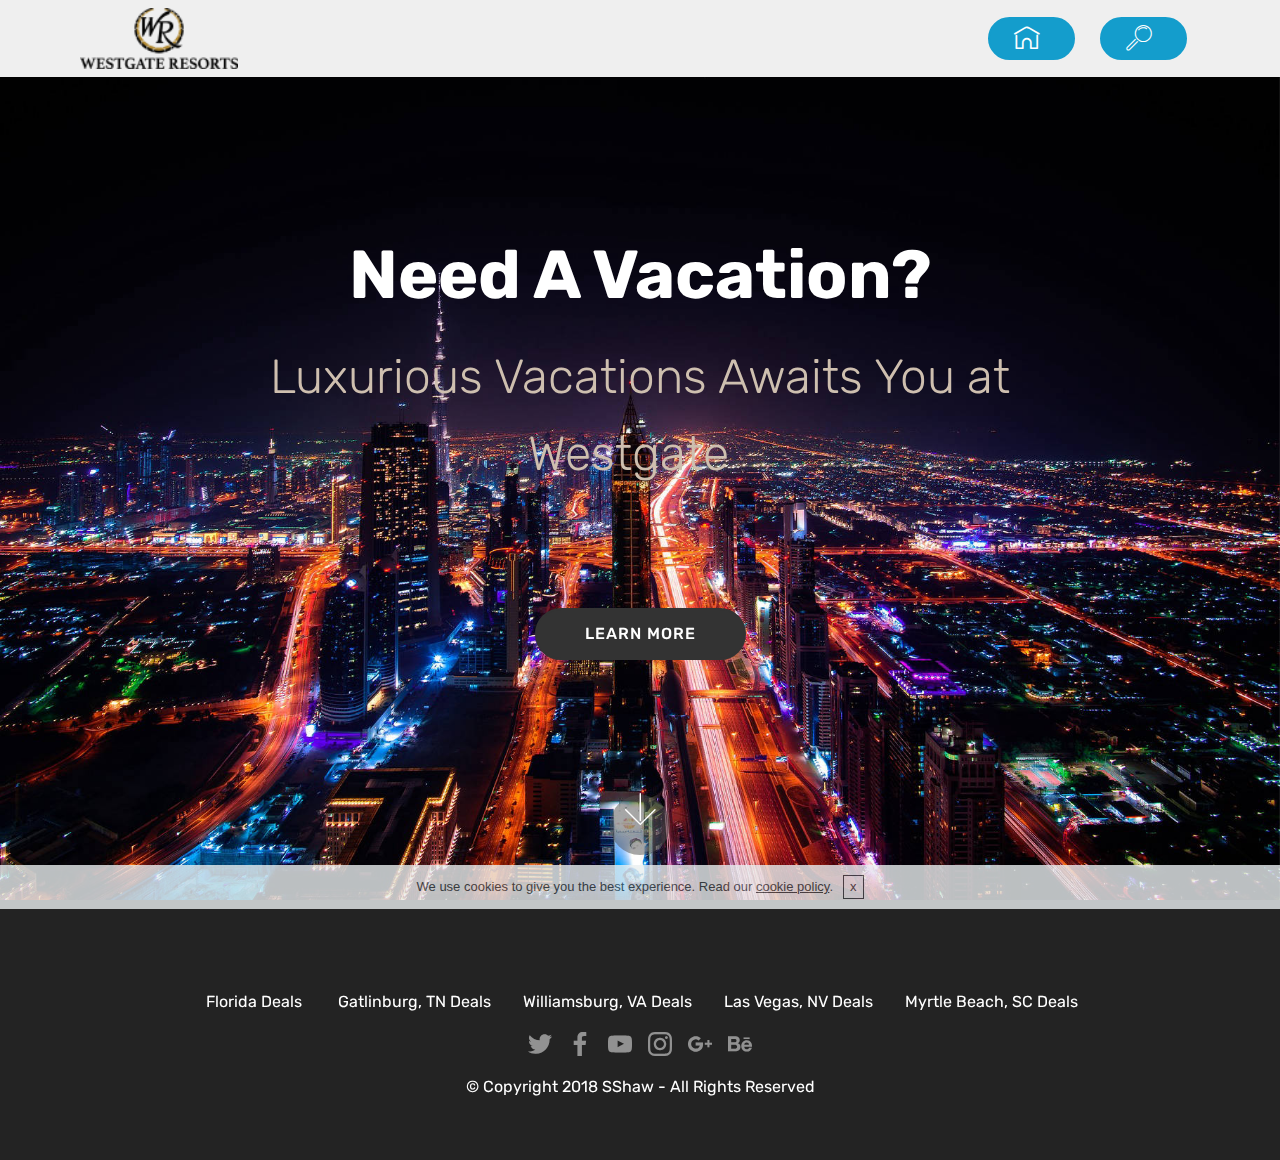
<file: index.html>
<!DOCTYPE html>
<html >
<head>
  <!-- Site made with Mobirise Website Builder v4.8.10, https://mobirise.com -->
  <meta charset="UTF-8">
  <meta http-equiv="X-UA-Compatible" content="IE=edge">
  <meta name="generator" content="Mobirise v4.8.10, mobirise.com">
  <meta name="viewport" content="width=device-width, initial-scale=1, minimum-scale=1">
  <link rel="shortcut icon" href="assets/images/westgate-resorts-logo-122x47.png" type="image/x-icon">
  <meta name="description" content="">
  <title>Home</title>
  <link rel="stylesheet" href="assets/web/assets/mobirise-icons-bold/mobirise-icons-bold.css">
  <link rel="stylesheet" href="assets/web/assets/mobirise-icons/mobirise-icons.css">
  <link rel="stylesheet" href="assets/tether/tether.min.css">
  <link rel="stylesheet" href="assets/bootstrap/css/bootstrap.min.css">
  <link rel="stylesheet" href="assets/bootstrap/css/bootstrap-grid.min.css">
  <link rel="stylesheet" href="assets/bootstrap/css/bootstrap-reboot.min.css">
  <link rel="stylesheet" href="assets/socicon/css/styles.css">
  <link rel="stylesheet" href="assets/dropdown/css/style.css">
  <link rel="stylesheet" href="assets/gdpr-plugin/gdpr-styles.css">
  <link rel="stylesheet" href="assets/theme/css/style.css">
  <link rel="stylesheet" href="assets/mobirise/css/mbr-additional.css" type="text/css">
  
  
  
</head>
<body>

<!-- Google Analytics -->
<!-- Global Site Tag (gtag.js) - Google Analytics -->
<script async src="https://www.googletagmanager.com/gtag/js?id=GA_TRACKING_ID"></script>
<script>
  window.dataLayer = window.dataLayer || [];
  function gtag(){dataLayer.push(arguments);}
  gtag('js', new Date());

  gtag('config', 'GA_TRACKING_ID');
</script>
<!-- /Google Analytics -->


  <section class="menu cid-qTkzRZLJNu" once="menu" id="menu1-0">

    

    <nav class="navbar navbar-expand beta-menu navbar-dropdown align-items-center navbar-fixed-top navbar-toggleable-sm">
        <button class="navbar-toggler navbar-toggler-right" type="button" data-toggle="collapse" data-target="#navbarSupportedContent" aria-controls="navbarSupportedContent" aria-expanded="false" aria-label="Toggle navigation">
            <div class="hamburger">
                <span></span>
                <span></span>
                <span></span>
                <span></span>
            </div>
        </button>
        <div class="menu-logo">
            <div class="navbar-brand">
                <span class="navbar-logo">
                    <a href="https://www.westgatereservations.com" target="_blank">
                         <img src="assets/images/westgate-resorts-logo-122x47.png" alt="Mobirise" title="" style="height: 3.8rem;">
                    </a>
                </span>
                
            </div>
        </div>
        <div class="collapse navbar-collapse" id="navbarSupportedContent">
            <ul class="navbar-nav nav-dropdown" data-app-modern-menu="true"><li class="nav-item">
                    <a class="nav-link link text-black display-7" href="https://mobirise.com">
                        </a>
                </li>
                <li class="nav-item">
                    <a class="nav-link link text-black display-7" href="https://mobirise.com">
                        </a>
                </li></ul>
            <div class="navbar-buttons mbr-section-btn"><a class="btn btn-sm btn-primary display-7" href="index.html#header2-1"><span class="mbrib-home mbr-iconfont mbr-iconfont-btn"></span></a> <a class="btn btn-sm btn-primary display-7" href="index.html#footer7-3"><span class="mbri-search mbr-iconfont mbr-iconfont-btn"></span></a></div>
        </div>
    </nav>
</section>

<section class="engine"><a href="https://mobirise.info/a">online website builder</a></section><section class="cid-qTkA127IK8 mbr-fullscreen mbr-parallax-background" id="header2-1">

    

    <div class="mbr-overlay" style="opacity: 0; background-color: rgb(118, 118, 118);"></div>

    <div class="container align-center">
        <div class="row justify-content-md-center">
            <div class="mbr-white col-md-10">
                <h1 class="mbr-section-title mbr-bold pb-3 mbr-fonts-style display-1">Need A Vacation?</h1>
                
                <p class="mbr-text pb-3 mbr-fonts-style display-2">Luxurious Vacations Awaits You at Westgate &nbsp;<br>&nbsp;</p>
                <div class="mbr-section-btn"><a class="btn btn-md btn-black display-4" href="https://youtu.be/vnT8bVfbA3Q" target="_blank">LEARN MORE</a></div>
            </div>
        </div>
    </div>
    <div class="mbr-arrow hidden-sm-down" aria-hidden="true">
        <a href="#next">
            <i class="mbri-down mbr-iconfont"></i>
        </a>
    </div>
</section>

<section once="" class="cid-rdLtIOBJDD" id="footer7-3">

    

    

    <div class="container">
        <div class="media-container-row align-center mbr-white">
            <div class="row row-links">
                <ul class="foot-menu">
                    
                    
                    
                    
                    
                <li class="foot-menu-item mbr-fonts-style display-7">&nbsp;Florida<a href="page1.html#content7-c" class="text-white">&nbsp;Deals&nbsp;</a></li><li class="foot-menu-item mbr-fonts-style display-7"><a href="page2.html" class="text-white">Gatlinburg, TN Deals</a></li><li class="foot-menu-item mbr-fonts-style display-7"><a href="page3.html" class="text-white">Williamsburg, VA Deals</a></li><li class="foot-menu-item mbr-fonts-style display-7"><a href="page4.html" class="text-white">Las Vegas, NV Deals</a></li><li class="foot-menu-item mbr-fonts-style display-7"><a href="page5.html" class="text-white">Myrtle Beach, SC Deals</a></li></ul>
            </div>
            <div class="row social-row">
                <div class="social-list align-right pb-2">
                    
                    
                    
                    
                    
                    
                <div class="soc-item">
                        <a href="https://twitter.com/" target="_blank">
                            <span class="mbr-iconfont mbr-iconfont-social socicon-twitter socicon"></span>
                        </a>
                    </div><div class="soc-item">
                        <a href="https://www.facebook.com/" target="_blank">
                            <span class="mbr-iconfont mbr-iconfont-social socicon-facebook socicon"></span>
                        </a>
                    </div><div class="soc-item">
                        <a href="https://www.youtube.com/" target="_blank">
                            <span class="mbr-iconfont mbr-iconfont-social socicon-youtube socicon"></span>
                        </a>
                    </div><div class="soc-item">
                        <a href="https://instagram.com/" target="_blank">
                            <span class="mbr-iconfont mbr-iconfont-social socicon-instagram socicon"></span>
                        </a>
                    </div><div class="soc-item">
                        <a href="https://plus.google.com/" target="_blank">
                            <span class="mbr-iconfont mbr-iconfont-social socicon-googleplus socicon"></span>
                        </a>
                    </div><div class="soc-item">
                        <a href="https://www.behance.net/" target="_blank">
                            <span class="mbr-iconfont mbr-iconfont-social socicon-behance socicon"></span>
                        </a>
                    </div></div>
            </div>
            <div class="row row-copirayt">
                <p class="mbr-text mb-0 mbr-fonts-style mbr-white align-center display-7">
                    © Copyright 2018 SShaw - All Rights Reserved
                </p>
            </div>
        </div>
    </div>
</section>


  <script src="assets/web/assets/jquery/jquery.min.js"></script>
  <script src="assets/popper/popper.min.js"></script>
  <script src="assets/tether/tether.min.js"></script>
  <script src="assets/bootstrap/js/bootstrap.min.js"></script>
  <script src="assets/cookies-alert-plugin/cookies-alert-core.js"></script>
  <script src="assets/cookies-alert-plugin/cookies-alert-script.js"></script>
  <script src="assets/dropdown/js/script.min.js"></script>
  <script src="assets/touchswipe/jquery.touch-swipe.min.js"></script>
  <script src="assets/parallax/jarallax.min.js"></script>
  <script src="assets/smoothscroll/smooth-scroll.js"></script>
  <script src="assets/theme/js/script.js"></script>
  
  
<input name="cookieData" type="hidden" data-cookie-text="We use cookies to give you the best experience. Read our <a href='privacy.html'>cookie policy</a>.">
  </body>
</html>
</file>
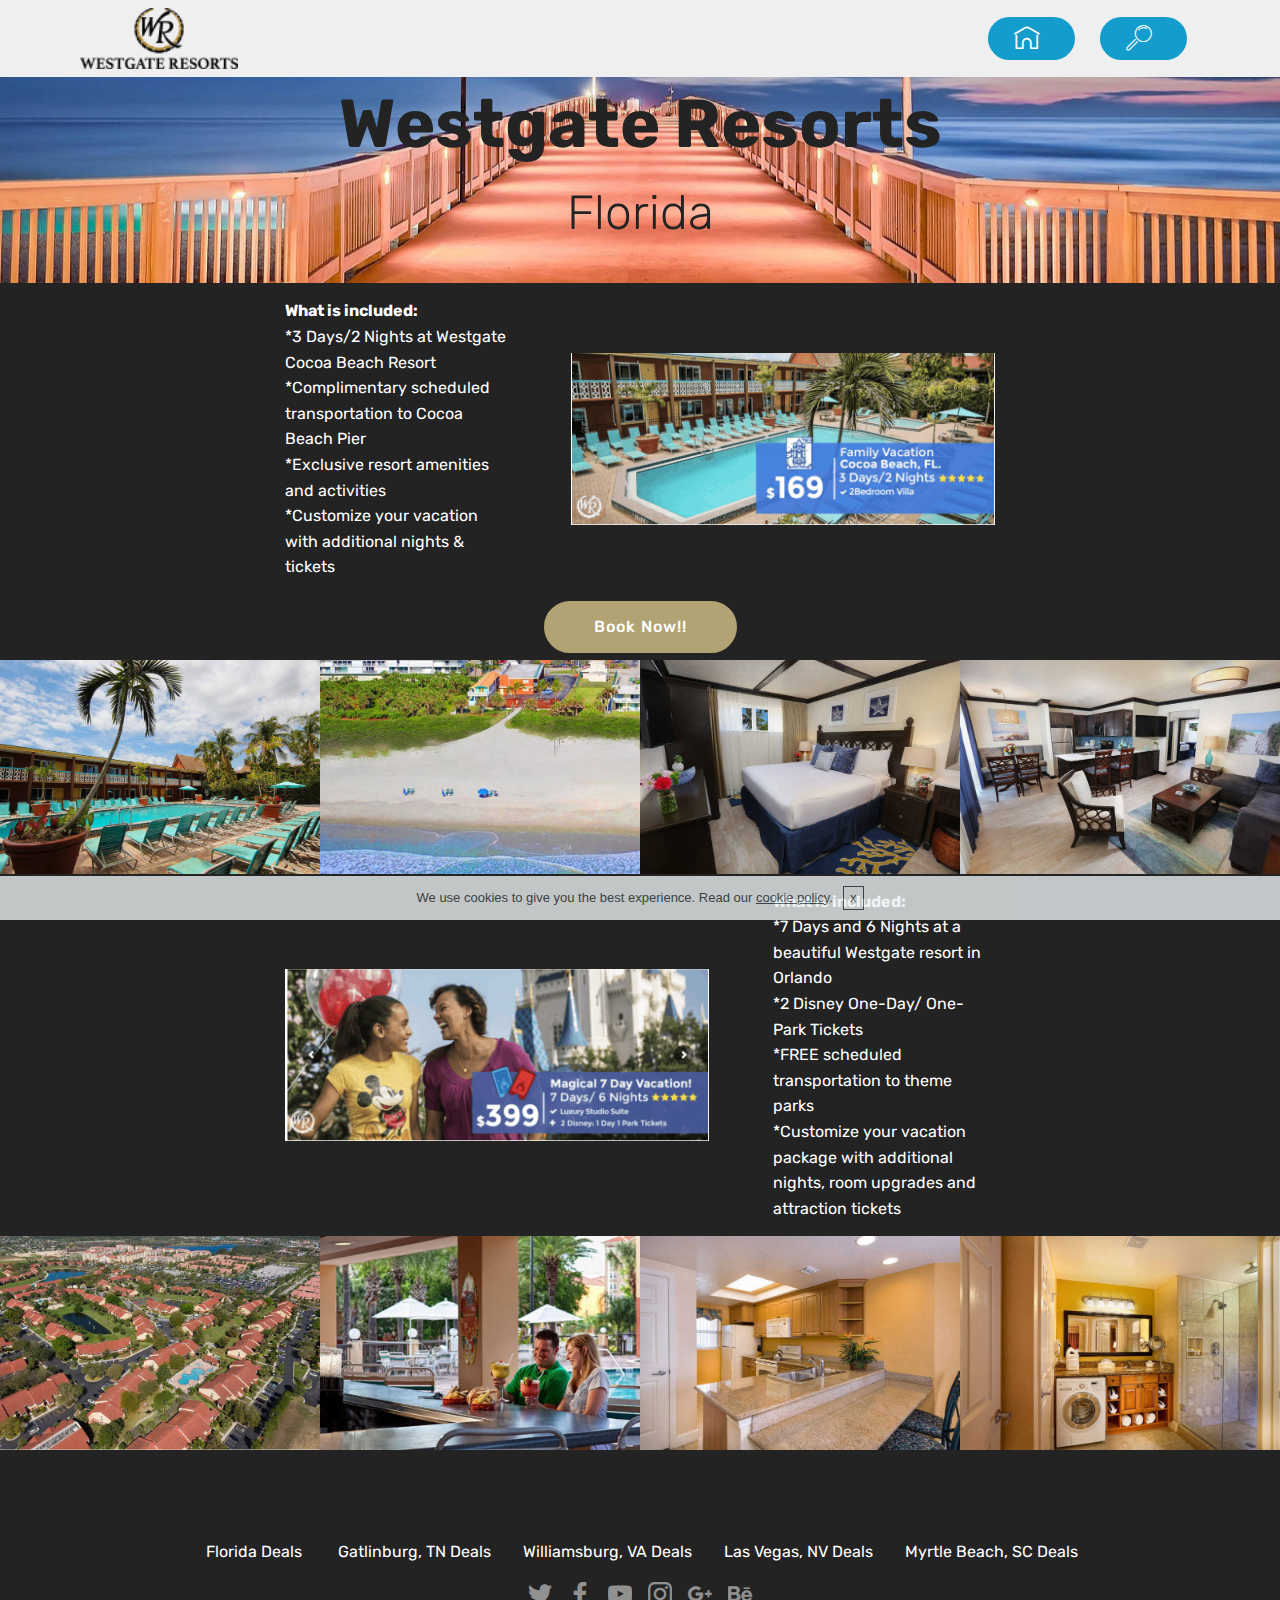
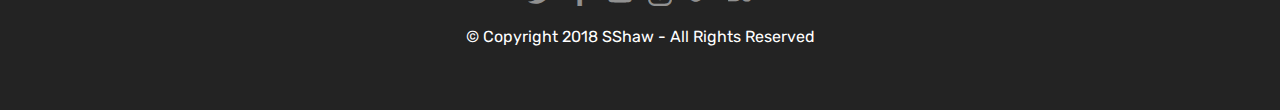
<file: page1.html>
<!DOCTYPE html>
<html >
<head>
  <!-- Site made with Mobirise Website Builder v4.8.10, https://mobirise.com -->
  <meta charset="UTF-8">
  <meta http-equiv="X-UA-Compatible" content="IE=edge">
  <meta name="generator" content="Mobirise v4.8.10, mobirise.com">
  <meta name="viewport" content="width=device-width, initial-scale=1, minimum-scale=1">
  <link rel="shortcut icon" href="assets/images/westgate-resorts-logo-122x47.png" type="image/x-icon">
  <meta name="description" content="Web Site Creator Description">
  <title>Florida Vacation Deals </title>
  <link rel="stylesheet" href="assets/web/assets/mobirise-icons-bold/mobirise-icons-bold.css">
  <link rel="stylesheet" href="assets/web/assets/mobirise-icons/mobirise-icons.css">
  <link rel="stylesheet" href="assets/tether/tether.min.css">
  <link rel="stylesheet" href="assets/bootstrap/css/bootstrap.min.css">
  <link rel="stylesheet" href="assets/bootstrap/css/bootstrap-grid.min.css">
  <link rel="stylesheet" href="assets/bootstrap/css/bootstrap-reboot.min.css">
  <link rel="stylesheet" href="assets/gdpr-plugin/gdpr-styles.css">
  <link rel="stylesheet" href="assets/dropdown/css/style.css">
  <link rel="stylesheet" href="assets/socicon/css/styles.css">
  <link rel="stylesheet" href="assets/theme/css/style.css">
  <link rel="stylesheet" href="assets/gallery/style.css">
  <link rel="stylesheet" href="assets/mobirise/css/mbr-additional.css" type="text/css">
  
  
  
</head>
<body>

<!-- Google Analytics -->
<!-- Global Site Tag (gtag.js) - Google Analytics -->
<script async src="https://www.googletagmanager.com/gtag/js?id=GA_TRACKING_ID"></script>
<script>
  window.dataLayer = window.dataLayer || [];
  function gtag(){dataLayer.push(arguments);}
  gtag('js', new Date());

  gtag('config', 'GA_TRACKING_ID');
</script>
<!-- /Google Analytics -->


  <section class="menu cid-qTkzRZLJNu" once="menu" id="menu1-9">

    

    <nav class="navbar navbar-expand beta-menu navbar-dropdown align-items-center navbar-fixed-top navbar-toggleable-sm">
        <button class="navbar-toggler navbar-toggler-right" type="button" data-toggle="collapse" data-target="#navbarSupportedContent" aria-controls="navbarSupportedContent" aria-expanded="false" aria-label="Toggle navigation">
            <div class="hamburger">
                <span></span>
                <span></span>
                <span></span>
                <span></span>
            </div>
        </button>
        <div class="menu-logo">
            <div class="navbar-brand">
                <span class="navbar-logo">
                    <a href="https://www.westgatereservations.com" target="_blank">
                         <img src="assets/images/westgate-resorts-logo-122x47.png" alt="Mobirise" title="" style="height: 3.8rem;">
                    </a>
                </span>
                
            </div>
        </div>
        <div class="collapse navbar-collapse" id="navbarSupportedContent">
            <ul class="navbar-nav nav-dropdown" data-app-modern-menu="true"><li class="nav-item">
                    <a class="nav-link link text-black display-7" href="https://mobirise.com">
                        </a>
                </li>
                <li class="nav-item">
                    <a class="nav-link link text-black display-7" href="https://mobirise.com">
                        </a>
                </li></ul>
            <div class="navbar-buttons mbr-section-btn"><a class="btn btn-sm btn-primary display-7" href="index.html#header2-1"><span class="mbrib-home mbr-iconfont mbr-iconfont-btn"></span></a> <a class="btn btn-sm btn-primary display-7" href="index.html#footer7-3"><span class="mbri-search mbr-iconfont mbr-iconfont-btn"></span></a></div>
        </div>
    </nav>
</section>

<section class="engine"><a href="https://mobirise.info/r">bootstrap template</a></section><section class="mbr-section content5 cid-rdLyITrUOy mbr-parallax-background" id="content5-4">

    

    

    <div class="container">
        <div class="media-container-row">
            <div class="title col-12 col-md-8">
                <h2 class="align-center mbr-bold mbr-white pb-3 mbr-fonts-style display-1">
                    Westgate Resorts</h2>
                <h3 class="mbr-section-subtitle align-center mbr-light mbr-white pb-3 mbr-fonts-style display-2">
                    Florida</h3>
                
                
            </div>
        </div>
    </div>
</section>

<section class="mbr-section content7 cid-rdKyT5rBdh" id="content7-c">
          
    

    <div class="container">
        <div class="media-container-row">
            <div class="col-12 col-md-8">
                <div class="media-container-row">
                    <div class="media-content">
                        <div class="mbr-section-text">
                            <p class="mbr-text align-right mb-0 mbr-fonts-style display-7"><strong>What is included:</strong><br>*3 Days/2 Nights at Westgate Cocoa Beach Resort<br>*Complimentary scheduled transportation to Cocoa Beach Pier<br>*Exclusive resort amenities and activities<br>*Customize your vacation with additional nights &amp; tickets</p>
                        </div>
                    </div>
                    <div class="mbr-figure" style="width: 200%;">
                     <a href="https://www.westgatereservations.com/specials/cocoa-beach-3days-2nights/?eid=4085068&ref=tw&mktsrc=0510797&ref_acct_no=39930264245" target="_blank"><img src="assets/images/screen-shot-2018-12-30-at-4.09.52-pm-436x177.png" alt="Mobirise" title=""></a>  
                    </div>
                </div>
            </div>
        </div>
    </div>
</section>

<section class="mbr-section content8 cid-rdX9yfzvFp" id="content8-7">

    

    <div class="container">
        <div class="media-container-row title">
            <div class="col-12 col-md-8">
                <div class="mbr-section-btn align-center"><a class="btn btn-danger display-4" href="https://www.westgatereservations.com/specials/cocoa-beach-3days-2nights/?eid=4085068&ref=tw&mktsrc=0510797&ref_acct_no=39930264245" target="_blank">Book Now!!<br></a></div>
            </div>
        </div>
    </div>
</section>

<section class="mbr-gallery mbr-slider-carousel cid-rdKBZ3VVkG" id="gallery3-d">

    

    <div>
        <div><!-- Filter --><!-- Gallery --><div class="mbr-gallery-row"><div class="mbr-gallery-layout-default"><div><div><div class="mbr-gallery-item mbr-gallery-item--p0" data-video-url="false" data-tags="Animated"><div href="#lb-gallery3-d" data-slide-to="0" data-toggle="modal"><img src="assets/images/wakulla-suites-pool-860x575-800x535.jpg" alt="" title=""><span class="icon-focus"></span></div></div><div class="mbr-gallery-item mbr-gallery-item--p0" data-video-url="false" data-tags="Animated"><div href="#lb-gallery3-d" data-slide-to="1" data-toggle="modal"><img src="assets/images/wakulla-suites-beach-860x575-800x535.jpg" alt="" title=""><span class="icon-focus"></span></div></div><div class="mbr-gallery-item mbr-gallery-item--p0" data-video-url="false" data-tags="Animated"><div href="#lb-gallery3-d" data-slide-to="2" data-toggle="modal"><img src="assets/images/wakulla-suites-2br-master-bedroom-860x575-800x535.jpg" alt="" title=""><span class="icon-focus"></span></div></div><div class="mbr-gallery-item mbr-gallery-item--p0" data-video-url="false" data-tags="Animated"><div href="#lb-gallery3-d" data-slide-to="3" data-toggle="modal"><img src="assets/images/wakulla-suites-2br-living-room-860x575-800x535.jpg" alt="" title=""><span class="icon-focus"></span></div></div></div></div><div class="clearfix"></div></div></div><!-- Lightbox --><div data-app-prevent-settings="" class="mbr-slider modal fade carousel slide" tabindex="-1" data-keyboard="true" data-interval="false" id="lb-gallery3-d"><div class="modal-dialog"><div class="modal-content"><div class="modal-body"><div class="carousel-inner"><div class="carousel-item"><img src="assets/images/wakulla-suites-pool-860x575.jpg" alt="" title=""></div><div class="carousel-item"><img src="assets/images/wakulla-suites-beach-860x575.jpg" alt="" title=""></div><div class="carousel-item"><img src="assets/images/wakulla-suites-2br-master-bedroom-860x575.jpg" alt="" title=""></div><div class="carousel-item active"><img src="assets/images/wakulla-suites-2br-living-room-860x575.jpg" alt="" title=""></div></div><a class="carousel-control carousel-control-prev" role="button" data-slide="prev" href="#lb-gallery3-d"><span class="mbri-left mbr-iconfont" aria-hidden="true"></span><span class="sr-only">Previous</span></a><a class="carousel-control carousel-control-next" role="button" data-slide="next" href="#lb-gallery3-d"><span class="mbri-right mbr-iconfont" aria-hidden="true"></span><span class="sr-only">Next</span></a><a class="close" href="#" role="button" data-dismiss="modal"><span class="sr-only">Close</span></a></div></div></div></div></div>
    </div>

</section>

<section class="mbr-section content6 cid-rdKULrGN9p" id="content6-3">
    
     
    
    <div class="container">
        <div class="media-container-row">
            <div class="col-12 col-md-8">
                <div class="media-container-row">
                    <div class="mbr-figure" style="width: 200%;">
                      <a href="https://www.westgatereservations.com/specials/magical-vacation-7-days-in-orlando-disney-world/" target="_blank"><img src="assets/images/screen-shot-2018-12-30-at-5.45.27-pm-436x177.png" alt="Mobirise" title=""></a>  
                    </div>
                    <div class="media-content">
                        <div class="mbr-section-text">
                            <p class="mbr-text mb-0 mbr-fonts-style display-7"><strong>What is included:</strong><br>*7 Days and 6 Nights at a beautiful Westgate resort in Orlando<br>*2 Disney One-Day/ One-Park Tickets<br>*FREE scheduled transportation to theme parks<br>*Customize your vacation package with additional nights, room upgrades and attraction tickets<br></p>
                        </div>
                    </div>
                </div>
            </div>
        </div>
    </div>
</section>

<section class="mbr-gallery mbr-slider-carousel cid-rdKZN8oVKe" id="gallery1-4">

    

    <div>
        <div><!-- Filter --><!-- Gallery --><div class="mbr-gallery-row"><div class="mbr-gallery-layout-default"><div><div><div class="mbr-gallery-item mbr-gallery-item--p0" data-video-url="false" data-tags="Animated"><div href="#lb-gallery1-4" data-slide-to="0" data-toggle="modal"><img src="assets/images/westgate-vacation-villas-ariel-view-860x575-800x535.jpg" alt="" title=""><span class="icon-focus"></span></div></div><div class="mbr-gallery-item mbr-gallery-item--p0" data-video-url="false" data-tags="Animated"><div href="#lb-gallery1-4" data-slide-to="1" data-toggle="modal"><img src="assets/images/westgate-town-center-pool-bar-860x575-800x535.jpg" alt="" title=""><span class="icon-focus"></span></div></div><div class="mbr-gallery-item mbr-gallery-item--p0" data-video-url="false" data-tags="Animated"><div href="#lb-gallery1-4" data-slide-to="2" data-toggle="modal"><img src="assets/images/westgate-town-center-kitchen-860x575-800x535.jpg" alt="" title=""><span class="icon-focus"></span></div></div><div class="mbr-gallery-item mbr-gallery-item--p0" data-video-url="false" data-tags="Animated"><div href="#lb-gallery1-4" data-slide-to="3" data-toggle="modal"><img src="assets/images/westgate-town-center-bathroom-and-laundry-860x575-800x535.jpg" alt="" title=""><span class="icon-focus"></span></div></div></div></div><div class="clearfix"></div></div></div><!-- Lightbox --><div data-app-prevent-settings="" class="mbr-slider modal fade carousel slide" tabindex="-1" data-keyboard="true" data-interval="false" id="lb-gallery1-4"><div class="modal-dialog"><div class="modal-content"><div class="modal-body"><div class="carousel-inner"><div class="carousel-item"><img src="assets/images/westgate-vacation-villas-ariel-view-860x575.jpg" alt="" title=""></div><div class="carousel-item"><img src="assets/images/westgate-town-center-pool-bar-860x575.jpg" alt="" title=""></div><div class="carousel-item"><img src="assets/images/westgate-town-center-kitchen-860x575.jpg" alt="" title=""></div><div class="carousel-item active"><img src="assets/images/westgate-town-center-bathroom-and-laundry-860x575.jpg" alt="" title=""></div></div><a class="carousel-control carousel-control-prev" role="button" data-slide="prev" href="#lb-gallery1-4"><span class="mbri-left mbr-iconfont" aria-hidden="true"></span><span class="sr-only">Previous</span></a><a class="carousel-control carousel-control-next" role="button" data-slide="next" href="#lb-gallery1-4"><span class="mbri-right mbr-iconfont" aria-hidden="true"></span><span class="sr-only">Next</span></a><a class="close" href="#" role="button" data-dismiss="modal"><span class="sr-only">Close</span></a></div></div></div></div></div>
    </div>

</section>

<section once="" class="cid-rdM4JdiyaY" id="footer7-3">

    

    

    <div class="container">
        <div class="media-container-row align-center mbr-white">
            <div class="row row-links">
                <ul class="foot-menu">
                    
                    
                    
                    
                    
                <li class="foot-menu-item mbr-fonts-style display-7">&nbsp;Florida<a href="page1.html#content7-c" class="text-white">&nbsp;Deals&nbsp;</a></li><li class="foot-menu-item mbr-fonts-style display-7"><a href="page2.html" class="text-white">Gatlinburg, TN Deals</a></li><li class="foot-menu-item mbr-fonts-style display-7"><a href="page3.html" class="text-white">Williamsburg, VA Deals</a></li><li class="foot-menu-item mbr-fonts-style display-7"><a href="page4.html" class="text-white">Las Vegas, NV Deals</a></li><li class="foot-menu-item mbr-fonts-style display-7"><a href="page5.html" class="text-white">Myrtle Beach, SC Deals</a></li></ul>
            </div>
            <div class="row social-row">
                <div class="social-list align-right pb-2">
                    
                    
                    
                    
                    
                    
                <div class="soc-item">
                        <a href="https://twitter.com/" target="_blank">
                            <span class="mbr-iconfont mbr-iconfont-social socicon-twitter socicon"></span>
                        </a>
                    </div><div class="soc-item">
                        <a href="https://www.facebook.com/" target="_blank">
                            <span class="mbr-iconfont mbr-iconfont-social socicon-facebook socicon"></span>
                        </a>
                    </div><div class="soc-item">
                        <a href="https://www.youtube.com/" target="_blank">
                            <span class="mbr-iconfont mbr-iconfont-social socicon-youtube socicon"></span>
                        </a>
                    </div><div class="soc-item">
                        <a href="https://instagram.com/" target="_blank">
                            <span class="mbr-iconfont mbr-iconfont-social socicon-instagram socicon"></span>
                        </a>
                    </div><div class="soc-item">
                        <a href="https://plus.google.com/" target="_blank">
                            <span class="mbr-iconfont mbr-iconfont-social socicon-googleplus socicon"></span>
                        </a>
                    </div><div class="soc-item">
                        <a href="https://www.behance.net/" target="_blank">
                            <span class="mbr-iconfont mbr-iconfont-social socicon-behance socicon"></span>
                        </a>
                    </div></div>
            </div>
            <div class="row row-copirayt">
                <p class="mbr-text mb-0 mbr-fonts-style mbr-white align-center display-7">
                    © Copyright 2018 SShaw - All Rights Reserved
                </p>
            </div>
        </div>
    </div>
</section>


  <script src="assets/web/assets/jquery/jquery.min.js"></script>
  <script src="assets/popper/popper.min.js"></script>
  <script src="assets/tether/tether.min.js"></script>
  <script src="assets/bootstrap/js/bootstrap.min.js"></script>
  <script src="assets/cookies-alert-plugin/cookies-alert-core.js"></script>
  <script src="assets/cookies-alert-plugin/cookies-alert-script.js"></script>
  <script src="assets/dropdown/js/script.min.js"></script>
  <script src="assets/parallax/jarallax.min.js"></script>
  <script src="assets/masonry/masonry.pkgd.min.js"></script>
  <script src="assets/imagesloaded/imagesloaded.pkgd.min.js"></script>
  <script src="assets/bootstrapcarouselswipe/bootstrap-carousel-swipe.js"></script>
  <script src="assets/smoothscroll/smooth-scroll.js"></script>
  <script src="assets/vimeoplayer/jquery.mb.vimeo_player.js"></script>
  <script src="assets/touchswipe/jquery.touch-swipe.min.js"></script>
  <script src="assets/theme/js/script.js"></script>
  <script src="assets/slidervideo/script.js"></script>
  <script src="assets/gallery/player.min.js"></script>
  <script src="assets/gallery/script.js"></script>
  
  
<input name="cookieData" type="hidden" data-cookie-text="We use cookies to give you the best experience. Read our <a href='privacy.html'>cookie policy</a>.">
  </body>
</html>
</file>
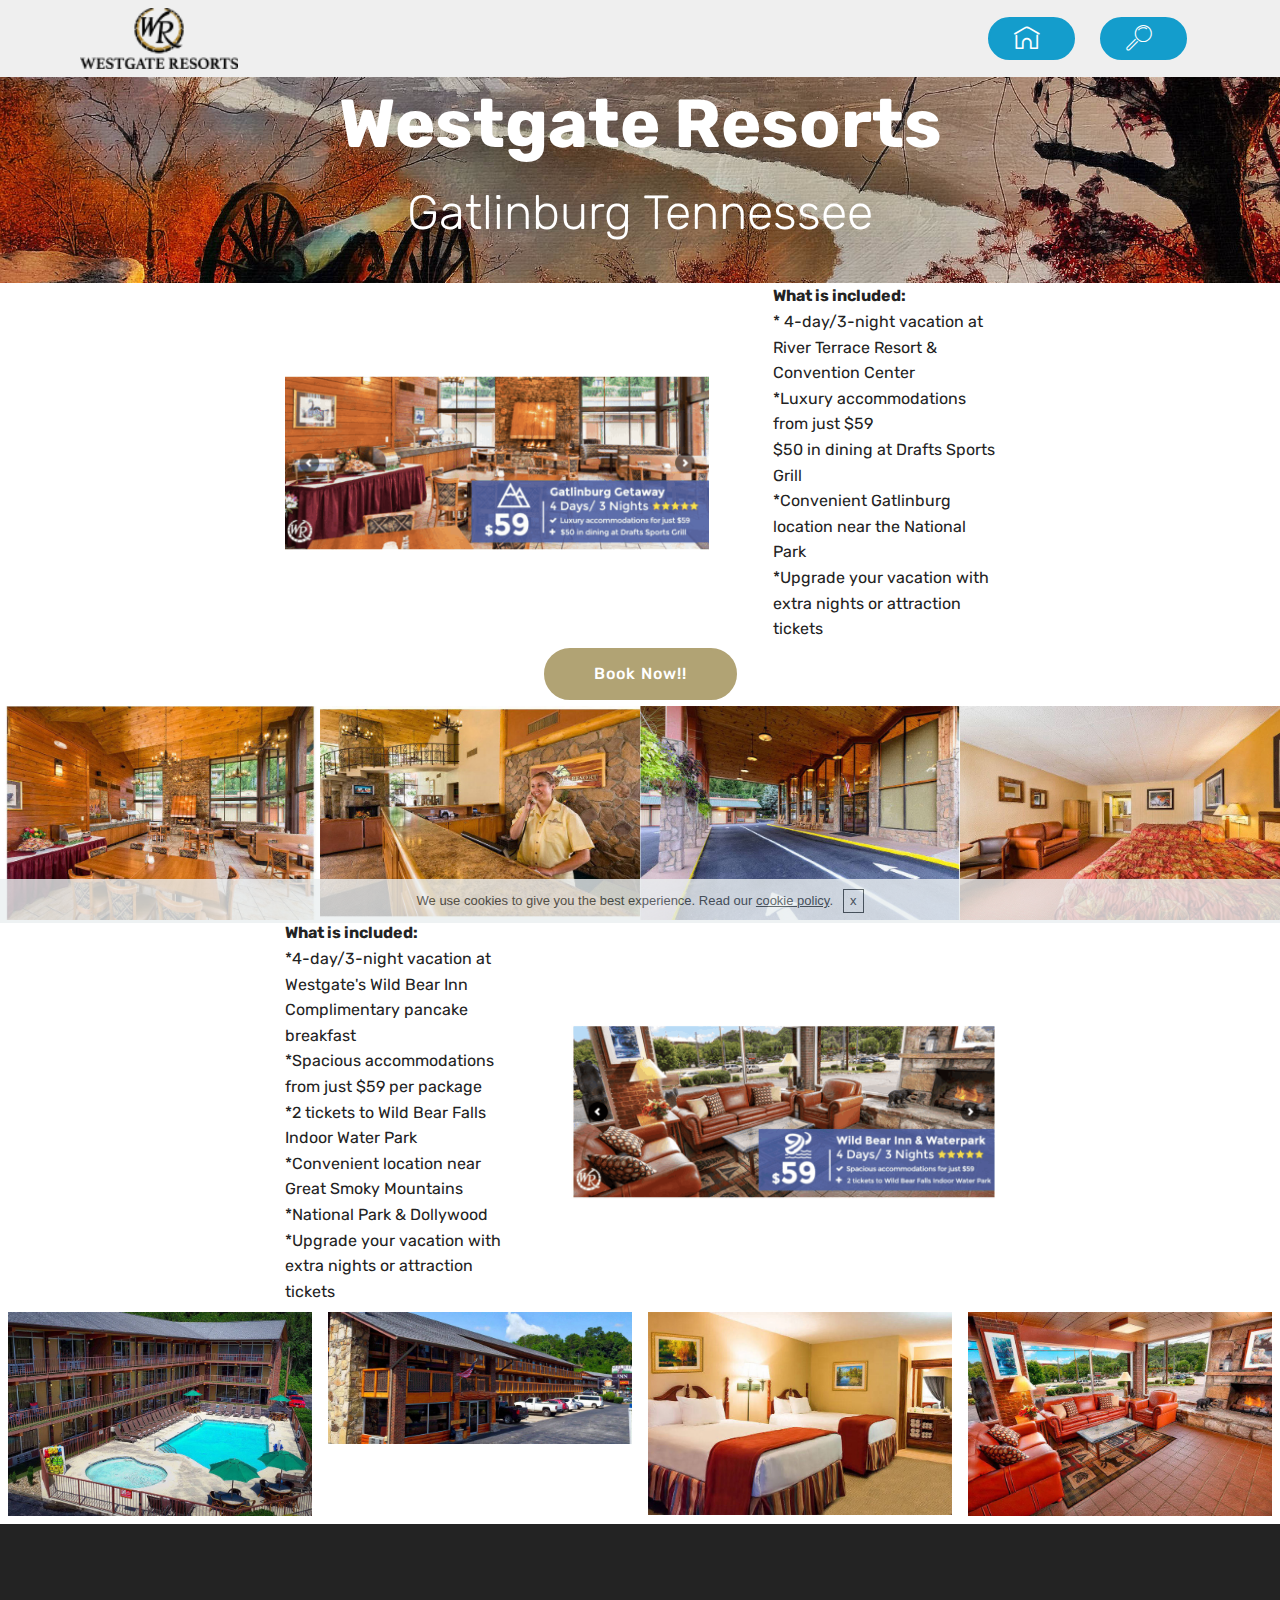
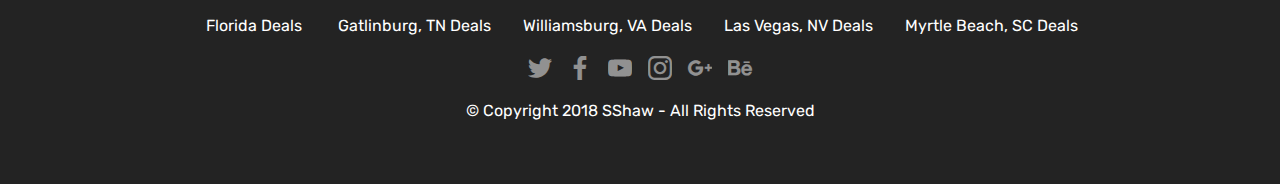
<file: page2.html>
<!DOCTYPE html>
<html >
<head>
  <!-- Site made with Mobirise Website Builder v4.8.10, https://mobirise.com -->
  <meta charset="UTF-8">
  <meta http-equiv="X-UA-Compatible" content="IE=edge">
  <meta name="generator" content="Mobirise v4.8.10, mobirise.com">
  <meta name="viewport" content="width=device-width, initial-scale=1, minimum-scale=1">
  <link rel="shortcut icon" href="assets/images/westgate-resorts-logo-122x47.png" type="image/x-icon">
  <meta name="description" content="Web Page Builder Description">
  <title>Gatlinburg, TN</title>
  <link rel="stylesheet" href="assets/web/assets/mobirise-icons-bold/mobirise-icons-bold.css">
  <link rel="stylesheet" href="assets/web/assets/mobirise-icons/mobirise-icons.css">
  <link rel="stylesheet" href="assets/tether/tether.min.css">
  <link rel="stylesheet" href="assets/bootstrap/css/bootstrap.min.css">
  <link rel="stylesheet" href="assets/bootstrap/css/bootstrap-grid.min.css">
  <link rel="stylesheet" href="assets/bootstrap/css/bootstrap-reboot.min.css">
  <link rel="stylesheet" href="assets/gdpr-plugin/gdpr-styles.css">
  <link rel="stylesheet" href="assets/dropdown/css/style.css">
  <link rel="stylesheet" href="assets/socicon/css/styles.css">
  <link rel="stylesheet" href="assets/theme/css/style.css">
  <link rel="stylesheet" href="assets/gallery/style.css">
  <link rel="stylesheet" href="assets/mobirise/css/mbr-additional.css" type="text/css">
  
  
  
</head>
<body>

<!-- Google Analytics -->
<!-- Global Site Tag (gtag.js) - Google Analytics -->
<script async src="https://www.googletagmanager.com/gtag/js?id=GA_TRACKING_ID"></script>
<script>
  window.dataLayer = window.dataLayer || [];
  function gtag(){dataLayer.push(arguments);}
  gtag('js', new Date());

  gtag('config', 'GA_TRACKING_ID');
</script>
<!-- /Google Analytics -->


  <section class="menu cid-qTkzRZLJNu" once="menu" id="menu1-5">

    

    <nav class="navbar navbar-expand beta-menu navbar-dropdown align-items-center navbar-fixed-top navbar-toggleable-sm">
        <button class="navbar-toggler navbar-toggler-right" type="button" data-toggle="collapse" data-target="#navbarSupportedContent" aria-controls="navbarSupportedContent" aria-expanded="false" aria-label="Toggle navigation">
            <div class="hamburger">
                <span></span>
                <span></span>
                <span></span>
                <span></span>
            </div>
        </button>
        <div class="menu-logo">
            <div class="navbar-brand">
                <span class="navbar-logo">
                    <a href="https://www.westgatereservations.com" target="_blank">
                         <img src="assets/images/westgate-resorts-logo-122x47.png" alt="Mobirise" title="" style="height: 3.8rem;">
                    </a>
                </span>
                
            </div>
        </div>
        <div class="collapse navbar-collapse" id="navbarSupportedContent">
            <ul class="navbar-nav nav-dropdown" data-app-modern-menu="true"><li class="nav-item">
                    <a class="nav-link link text-black display-7" href="https://mobirise.com">
                        </a>
                </li>
                <li class="nav-item">
                    <a class="nav-link link text-black display-7" href="https://mobirise.com">
                        </a>
                </li></ul>
            <div class="navbar-buttons mbr-section-btn"><a class="btn btn-sm btn-primary display-7" href="index.html#header2-1"><span class="mbrib-home mbr-iconfont mbr-iconfont-btn"></span></a> <a class="btn btn-sm btn-primary display-7" href="index.html#footer7-3"><span class="mbri-search mbr-iconfont mbr-iconfont-btn"></span></a></div>
        </div>
    </nav>
</section>

<section class="engine"><a href="https://mobirise.info/a">online site builder</a></section><section class="mbr-section content5 cid-rdLBP8DzS4 mbr-parallax-background" id="content5-6">

    

    

    <div class="container">
        <div class="media-container-row">
            <div class="title col-12 col-md-8">
                <h2 class="align-center mbr-bold mbr-white pb-3 mbr-fonts-style display-1">
                    Westgate Resorts</h2>
                <h3 class="mbr-section-subtitle align-center mbr-light mbr-white pb-3 mbr-fonts-style display-2">
                    Gatlinburg Tennessee</h3>
                
                
            </div>
        </div>
    </div>
</section>

<section class="mbr-section content6 cid-rdLBTJlIvs" id="content6-7">
    
     
    
    <div class="container">
        <div class="media-container-row">
            <div class="col-12 col-md-8">
                <div class="media-container-row">
                    <div class="mbr-figure" style="width: 200%;">
                      <a href="https://www.westgatereservations.com/specials/river-terrace-50-dining-99/" target="_blank"><img src="assets/images/screen-shot-2018-12-30-at-8.29.13-pm-436x179.png" alt="Mobirise" title=""></a>  
                    </div>
                    <div class="media-content">
                        <div class="mbr-section-text">
                            <p class="mbr-text mb-0 mbr-fonts-style display-7"><strong>What is included:</strong><br>* 4-day/3-night vacation at River Terrace Resort &amp; &nbsp; &nbsp; Convention Center<br>*Luxury accommodations from just $59<br>$50 in dining at Drafts Sports Grill<br>*Convenient Gatlinburg location near the National Park<br>*Upgrade your vacation with extra nights or attraction tickets</p>
                        </div>
                    </div>
                </div>
            </div>
        </div>
    </div>
</section>

<section class="mbr-section content8 cid-rdX9lgnTyS" id="content8-6">

    

    <div class="container">
        <div class="media-container-row title">
            <div class="col-12 col-md-8">
                <div class="mbr-section-btn align-center"><a class="btn btn-danger display-4" href="https://www.westgatereservations.com/specials/river-terrace-50-dining-99/" target="_blank">Book Now!!<br></a></div>
            </div>
        </div>
    </div>
</section>

<section class="mbr-gallery mbr-slider-carousel cid-rdLBV0iS27" id="gallery1-8">

    

    <div>
        <div><!-- Filter --><!-- Gallery --><div class="mbr-gallery-row"><div class="mbr-gallery-layout-default"><div><div><div class="mbr-gallery-item mbr-gallery-item--p0" data-video-url="false" data-tags="Animated"><div href="#lb-gallery1-8" data-slide-to="0" data-toggle="modal"><img src="assets/images/westgate-river-terrace-buffet-area-860x575-800x535.jpg" alt="" title=""><span class="icon-focus"></span></div></div><div class="mbr-gallery-item mbr-gallery-item--p0" data-video-url="false" data-tags="Animated"><div href="#lb-gallery1-8" data-slide-to="1" data-toggle="modal"><img src="assets/images/westgate-river-terrace-concierge-860x575-800x535.jpg" alt="" title=""><span class="icon-focus"></span></div></div><div class="mbr-gallery-item mbr-gallery-item--p0" data-video-url="false" data-tags="Animated"><div href="#lb-gallery1-8" data-slide-to="2" data-toggle="modal"><img src="assets/images/westgate-river-terrace-entrance-driveway-860x575-800x535.jpg" alt="" title=""><span class="icon-focus"></span></div></div><div class="mbr-gallery-item mbr-gallery-item--p0" data-video-url="false" data-tags="Animated"><div href="#lb-gallery1-8" data-slide-to="3" data-toggle="modal"><img src="assets/images/river-terrace-queen-standard1-860x573-800x533.jpg" alt="" title=""><span class="icon-focus"></span></div></div></div></div><div class="clearfix"></div></div></div><!-- Lightbox --><div data-app-prevent-settings="" class="mbr-slider modal fade carousel slide" tabindex="-1" data-keyboard="true" data-interval="false" id="lb-gallery1-8"><div class="modal-dialog"><div class="modal-content"><div class="modal-body"><div class="carousel-inner"><div class="carousel-item"><img src="assets/images/westgate-river-terrace-buffet-area-860x575.jpg" alt="" title=""></div><div class="carousel-item"><img src="assets/images/westgate-river-terrace-concierge-860x575.jpg" alt="" title=""></div><div class="carousel-item"><img src="assets/images/westgate-river-terrace-entrance-driveway-860x575.jpg" alt="" title=""></div><div class="carousel-item active"><img src="assets/images/river-terrace-queen-standard1-860x573.jpg" alt="" title=""></div></div><a class="carousel-control carousel-control-prev" role="button" data-slide="prev" href="#lb-gallery1-8"><span class="mbri-left mbr-iconfont" aria-hidden="true"></span><span class="sr-only">Previous</span></a><a class="carousel-control carousel-control-next" role="button" data-slide="next" href="#lb-gallery1-8"><span class="mbri-right mbr-iconfont" aria-hidden="true"></span><span class="sr-only">Next</span></a><a class="close" href="#" role="button" data-dismiss="modal"><span class="sr-only">Close</span></a></div></div></div></div></div>
    </div>

</section>

<section class="mbr-section content7 cid-rdLBWtYn5P" id="content7-9">
          
    

    <div class="container">
        <div class="media-container-row">
            <div class="col-12 col-md-8">
                <div class="media-container-row">
                    <div class="media-content">
                        <div class="mbr-section-text">
                            <p class="mbr-text align-right mb-0 mbr-fonts-style display-7"><strong>What is included:</strong><br>*4-day/3-night vacation at Westgate's Wild Bear Inn<br>Complimentary pancake breakfast<br>*Spacious accommodations from just $59 per package<br>*2 tickets to Wild Bear Falls Indoor Water Park<br>*Convenient location near Great Smoky Mountains *National Park &amp; Dollywood<br>*Upgrade your vacation with extra nights or attraction tickets</p>
                        </div>
                    </div>
                    <div class="mbr-figure" style="width: 200%;">
                     <a href="https://www.westgatereservations.com/specials/4-days-3-nights-with-water-park-tickets/"><img src="assets/images/screen-shot-2018-12-30-at-8.47.57-pm-436x179.png" alt="Mobirise" title=""></a>  
                    </div>
                </div>
            </div>
        </div>
    </div>
</section>

<section class="mbr-gallery mbr-slider-carousel cid-rdLBZ8Jf4z" id="gallery1-a">

    

    <div>
        <div><!-- Filter --><!-- Gallery --><div class="mbr-gallery-row"><div class="mbr-gallery-layout-default"><div><div><div class="mbr-gallery-item mbr-gallery-item--p1" data-video-url="false" data-tags="Animated"><div href="#lb-gallery1-a" data-slide-to="0" data-toggle="modal"><img src="assets/images/wild-bear-inn-pool-1140x762-800x535.jpg" alt="" title=""><span class="icon-focus"></span></div></div><div class="mbr-gallery-item mbr-gallery-item--p1" data-video-url="false" data-tags="Animated"><div href="#lb-gallery1-a" data-slide-to="1" data-toggle="modal"><img src="assets/images/wildbear-inn-banner-1500x648-800x346.jpg" alt="" title=""><span class="icon-focus"></span></div></div><div class="mbr-gallery-item mbr-gallery-item--p1" data-video-url="false" data-tags="Animated"><div href="#lb-gallery1-a" data-slide-to="2" data-toggle="modal"><img src="assets/images/wbfalls-traditional-1-860x573-800x533.jpg" alt="" title=""><span class="icon-focus"></span></div></div><div class="mbr-gallery-item mbr-gallery-item--p1" data-video-url="false" data-tags="Animated"><div href="#lb-gallery1-a" data-slide-to="3" data-toggle="modal"><img src="assets/images/850x571-wbf-lobby-seating-851x571-800x537.jpg" alt="" title=""><span class="icon-focus"></span></div></div></div></div><div class="clearfix"></div></div></div><!-- Lightbox --><div data-app-prevent-settings="" class="mbr-slider modal fade carousel slide" tabindex="-1" data-keyboard="true" data-interval="false" id="lb-gallery1-a"><div class="modal-dialog"><div class="modal-content"><div class="modal-body"><div class="carousel-inner"><div class="carousel-item"><img src="assets/images/wild-bear-inn-pool-1140x762.jpg" alt="" title=""></div><div class="carousel-item"><img src="assets/images/wildbear-inn-banner-1500x648.jpg" alt="" title=""></div><div class="carousel-item"><img src="assets/images/wbfalls-traditional-1-860x573.jpg" alt="" title=""></div><div class="carousel-item active"><img src="assets/images/850x571-wbf-lobby-seating-851x571.jpg" alt="" title=""></div></div><a class="carousel-control carousel-control-prev" role="button" data-slide="prev" href="#lb-gallery1-a"><span class="mbri-left mbr-iconfont" aria-hidden="true"></span><span class="sr-only">Previous</span></a><a class="carousel-control carousel-control-next" role="button" data-slide="next" href="#lb-gallery1-a"><span class="mbri-right mbr-iconfont" aria-hidden="true"></span><span class="sr-only">Next</span></a><a class="close" href="#" role="button" data-dismiss="modal"><span class="sr-only">Close</span></a></div></div></div></div></div>
    </div>

</section>

<section once="" class="cid-rdM4OTk1xp" id="footer7-4">

    

    

    <div class="container">
        <div class="media-container-row align-center mbr-white">
            <div class="row row-links">
                <ul class="foot-menu">
                    
                    
                    
                    
                    
                <li class="foot-menu-item mbr-fonts-style display-7">&nbsp;Florida<a href="page1.html#content7-c" class="text-white">&nbsp;Deals&nbsp;</a></li><li class="foot-menu-item mbr-fonts-style display-7"><a href="page2.html" class="text-white">Gatlinburg, TN Deals</a></li><li class="foot-menu-item mbr-fonts-style display-7"><a href="page3.html" class="text-white">Williamsburg, VA Deals</a></li><li class="foot-menu-item mbr-fonts-style display-7"><a href="page4.html" class="text-white">Las Vegas, NV Deals</a></li><li class="foot-menu-item mbr-fonts-style display-7"><a href="page5.html" class="text-white">Myrtle Beach, SC Deals</a></li></ul>
            </div>
            <div class="row social-row">
                <div class="social-list align-right pb-2">
                    
                    
                    
                    
                    
                    
                <div class="soc-item">
                        <a href="https://twitter.com/" target="_blank">
                            <span class="mbr-iconfont mbr-iconfont-social socicon-twitter socicon"></span>
                        </a>
                    </div><div class="soc-item">
                        <a href="https://www.facebook.com/" target="_blank">
                            <span class="mbr-iconfont mbr-iconfont-social socicon-facebook socicon"></span>
                        </a>
                    </div><div class="soc-item">
                        <a href="https://www.youtube.com/" target="_blank">
                            <span class="mbr-iconfont mbr-iconfont-social socicon-youtube socicon"></span>
                        </a>
                    </div><div class="soc-item">
                        <a href="https://instagram.com/" target="_blank">
                            <span class="mbr-iconfont mbr-iconfont-social socicon-instagram socicon"></span>
                        </a>
                    </div><div class="soc-item">
                        <a href="https://plus.google.com/" target="_blank">
                            <span class="mbr-iconfont mbr-iconfont-social socicon-googleplus socicon"></span>
                        </a>
                    </div><div class="soc-item">
                        <a href="https://www.behance.net/" target="_blank">
                            <span class="mbr-iconfont mbr-iconfont-social socicon-behance socicon"></span>
                        </a>
                    </div></div>
            </div>
            <div class="row row-copirayt">
                <p class="mbr-text mb-0 mbr-fonts-style mbr-white align-center display-7">
                    © Copyright 2018 SShaw - All Rights Reserved
                </p>
            </div>
        </div>
    </div>
</section>


  <script src="assets/web/assets/jquery/jquery.min.js"></script>
  <script src="assets/popper/popper.min.js"></script>
  <script src="assets/tether/tether.min.js"></script>
  <script src="assets/bootstrap/js/bootstrap.min.js"></script>
  <script src="assets/cookies-alert-plugin/cookies-alert-core.js"></script>
  <script src="assets/cookies-alert-plugin/cookies-alert-script.js"></script>
  <script src="assets/dropdown/js/script.min.js"></script>
  <script src="assets/parallax/jarallax.min.js"></script>
  <script src="assets/masonry/masonry.pkgd.min.js"></script>
  <script src="assets/imagesloaded/imagesloaded.pkgd.min.js"></script>
  <script src="assets/bootstrapcarouselswipe/bootstrap-carousel-swipe.js"></script>
  <script src="assets/smoothscroll/smooth-scroll.js"></script>
  <script src="assets/vimeoplayer/jquery.mb.vimeo_player.js"></script>
  <script src="assets/touchswipe/jquery.touch-swipe.min.js"></script>
  <script src="assets/theme/js/script.js"></script>
  <script src="assets/slidervideo/script.js"></script>
  <script src="assets/gallery/player.min.js"></script>
  <script src="assets/gallery/script.js"></script>
  
  
<input name="cookieData" type="hidden" data-cookie-text="We use cookies to give you the best experience. Read our <a href='privacy.html'>cookie policy</a>.">
  </body>
</html>
</file>
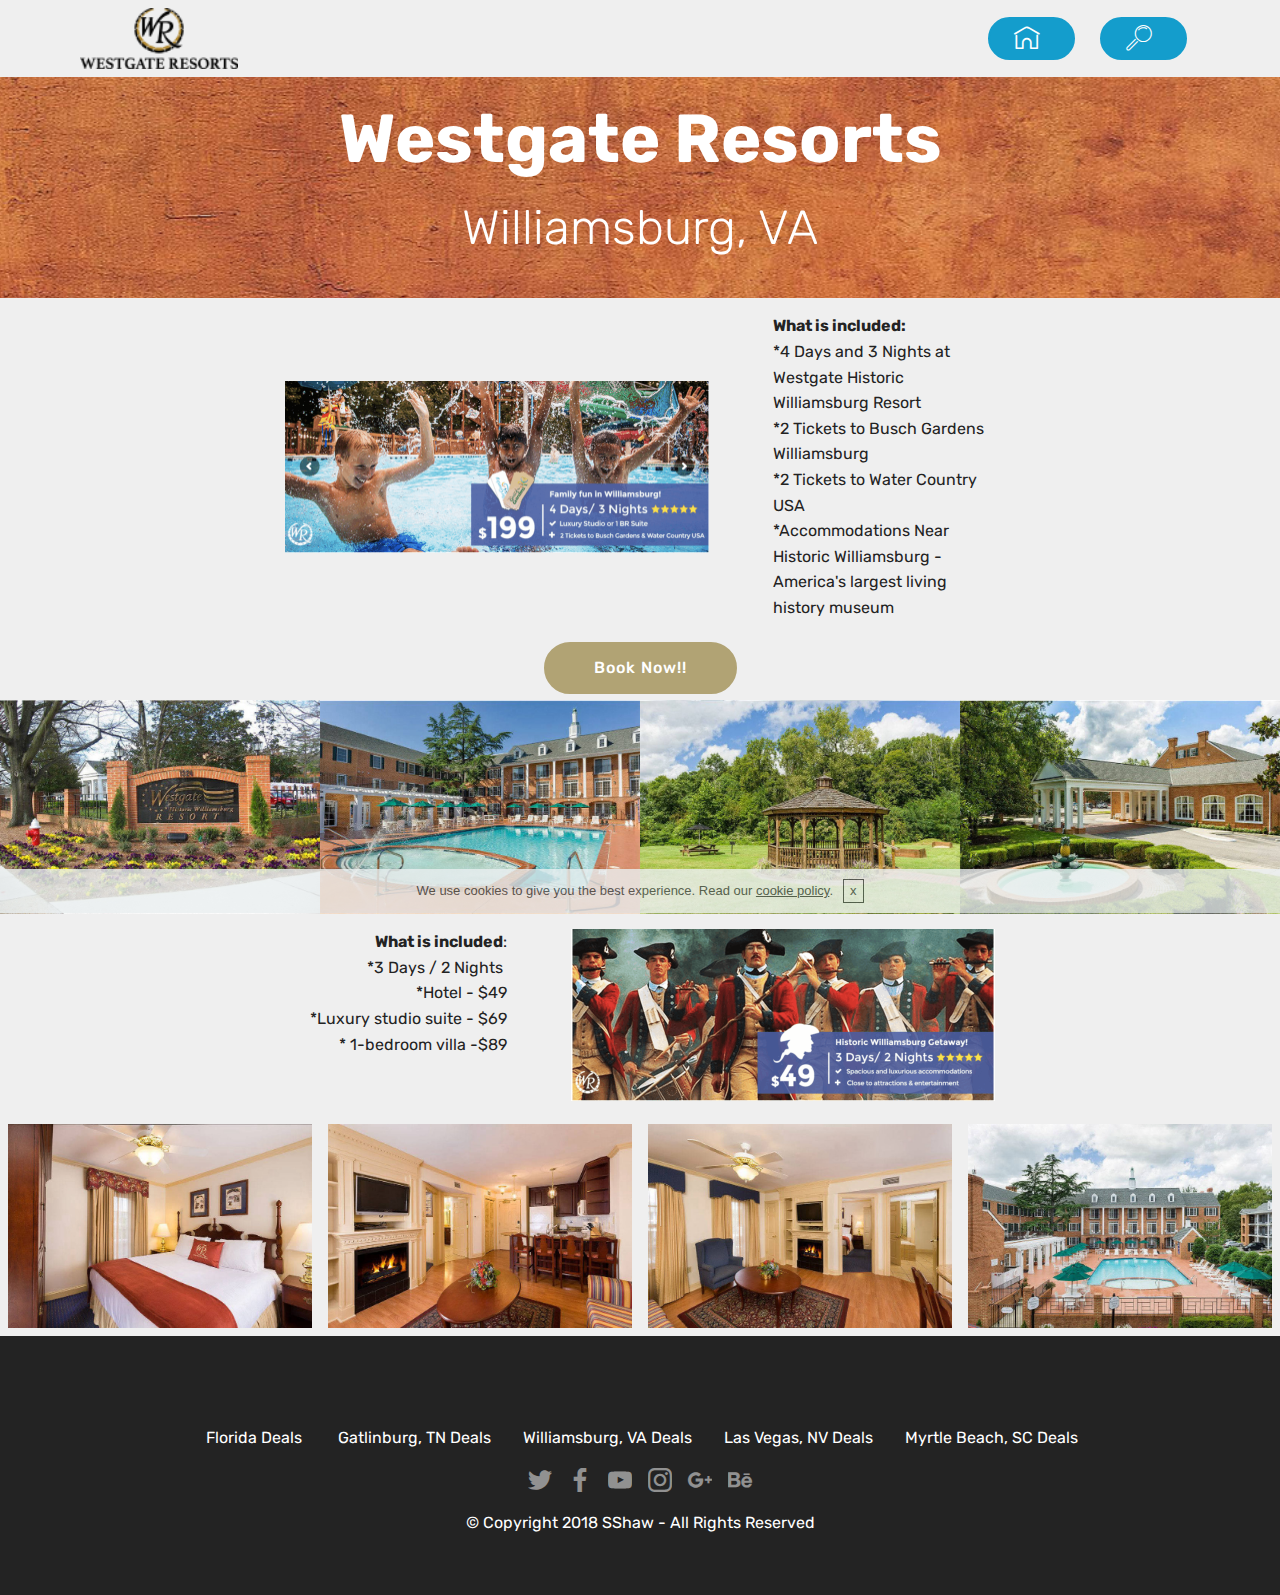
<file: page3.html>
<!DOCTYPE html>
<html >
<head>
  <!-- Site made with Mobirise Website Builder v4.8.10, https://mobirise.com -->
  <meta charset="UTF-8">
  <meta http-equiv="X-UA-Compatible" content="IE=edge">
  <meta name="generator" content="Mobirise v4.8.10, mobirise.com">
  <meta name="viewport" content="width=device-width, initial-scale=1, minimum-scale=1">
  <link rel="shortcut icon" href="assets/images/westgate-resorts-logo-122x47.png" type="image/x-icon">
  <meta name="description" content="Web Page Maker Description">
  <title>Williamsburg, VA</title>
  <link rel="stylesheet" href="assets/web/assets/mobirise-icons-bold/mobirise-icons-bold.css">
  <link rel="stylesheet" href="assets/web/assets/mobirise-icons/mobirise-icons.css">
  <link rel="stylesheet" href="assets/tether/tether.min.css">
  <link rel="stylesheet" href="assets/bootstrap/css/bootstrap.min.css">
  <link rel="stylesheet" href="assets/bootstrap/css/bootstrap-grid.min.css">
  <link rel="stylesheet" href="assets/bootstrap/css/bootstrap-reboot.min.css">
  <link rel="stylesheet" href="assets/gdpr-plugin/gdpr-styles.css">
  <link rel="stylesheet" href="assets/dropdown/css/style.css">
  <link rel="stylesheet" href="assets/socicon/css/styles.css">
  <link rel="stylesheet" href="assets/theme/css/style.css">
  <link rel="stylesheet" href="assets/gallery/style.css">
  <link rel="stylesheet" href="assets/mobirise/css/mbr-additional.css" type="text/css">
  
  
  
</head>
<body>

<!-- Google Analytics -->
<!-- Global Site Tag (gtag.js) - Google Analytics -->
<script async src="https://www.googletagmanager.com/gtag/js?id=GA_TRACKING_ID"></script>
<script>
  window.dataLayer = window.dataLayer || [];
  function gtag(){dataLayer.push(arguments);}
  gtag('js', new Date());

  gtag('config', 'GA_TRACKING_ID');
</script>
<!-- /Google Analytics -->


  <section class="menu cid-qTkzRZLJNu" once="menu" id="menu1-b">

    

    <nav class="navbar navbar-expand beta-menu navbar-dropdown align-items-center navbar-fixed-top navbar-toggleable-sm">
        <button class="navbar-toggler navbar-toggler-right" type="button" data-toggle="collapse" data-target="#navbarSupportedContent" aria-controls="navbarSupportedContent" aria-expanded="false" aria-label="Toggle navigation">
            <div class="hamburger">
                <span></span>
                <span></span>
                <span></span>
                <span></span>
            </div>
        </button>
        <div class="menu-logo">
            <div class="navbar-brand">
                <span class="navbar-logo">
                    <a href="https://www.westgatereservations.com" target="_blank">
                         <img src="assets/images/westgate-resorts-logo-122x47.png" alt="Mobirise" title="" style="height: 3.8rem;">
                    </a>
                </span>
                
            </div>
        </div>
        <div class="collapse navbar-collapse" id="navbarSupportedContent">
            <ul class="navbar-nav nav-dropdown" data-app-modern-menu="true"><li class="nav-item">
                    <a class="nav-link link text-black display-7" href="https://mobirise.com">
                        </a>
                </li>
                <li class="nav-item">
                    <a class="nav-link link text-black display-7" href="https://mobirise.com">
                        </a>
                </li></ul>
            <div class="navbar-buttons mbr-section-btn"><a class="btn btn-sm btn-primary display-7" href="index.html#header2-1"><span class="mbrib-home mbr-iconfont mbr-iconfont-btn"></span></a> <a class="btn btn-sm btn-primary display-7" href="index.html#footer7-3"><span class="mbri-search mbr-iconfont mbr-iconfont-btn"></span></a></div>
        </div>
    </nav>
</section>

<section class="engine"><a href="https://mobirise.info">Mobirise</a></section><section class="mbr-section content5 cid-rdLKwBmSJ6 mbr-parallax-background" id="content5-c">

    

    

    <div class="container">
        <div class="media-container-row">
            <div class="title col-12 col-md-8">
                <h2 class="align-center mbr-bold mbr-white pb-3 mbr-fonts-style display-1">Westgate Resorts</h2>
                <h3 class="mbr-section-subtitle align-center mbr-light mbr-white pb-3 mbr-fonts-style display-2">
                    Williamsburg, VA</h3>
                
                
            </div>
        </div>
    </div>
</section>

<section class="mbr-section content6 cid-rdLKyhOFWc" id="content6-d">
    
     
    
    <div class="container">
        <div class="media-container-row">
            <div class="col-12 col-md-8">
                <div class="media-container-row">
                    <div class="mbr-figure" style="width: 200%;">
                      <a href="https://www.westgatereservations.com/specials/family-fun-williamsburg-busch-gardens-water-country-usa/" target="_blank"><img src="assets/images/screen-shot-2018-12-30-at-9.09.53-pm-848x345.png" alt="Mobirise" title=""></a>  
                    </div>
                    <div class="media-content">
                        <div class="mbr-section-text">
                            <p class="mbr-text mb-0 mbr-fonts-style display-7"><strong>What is included:</strong><br>*4 Days and 3 Nights at Westgate Historic Williamsburg Resort<br>*2 Tickets to Busch Gardens Williamsburg<br>*2 Tickets to Water Country USA<br>*Accommodations Near Historic Williamsburg - America's largest living history museum<br></p>
                        </div>
                    </div>
                </div>
            </div>
        </div>
    </div>
</section>

<section class="mbr-section content8 cid-rdX8JipcLW" id="content8-5">

    

    <div class="container">
        <div class="media-container-row title">
            <div class="col-12 col-md-8">
                <div class="mbr-section-btn align-center"><a class="btn btn-danger display-4" href="https://www.westgatereservations.com/specials/family-fun-williamsburg-busch-gardens-water-country-usa/" target="_blank">Book Now!!<br></a></div>
            </div>
        </div>
    </div>
</section>

<section class="mbr-gallery mbr-slider-carousel cid-rdLKB4n2rU" id="gallery1-e">

    

    <div>
        <div><!-- Filter --><!-- Gallery --><div class="mbr-gallery-row"><div class="mbr-gallery-layout-default"><div><div><div class="mbr-gallery-item mbr-gallery-item--p0" data-video-url="false" data-tags="Animated"><div href="#lb-gallery1-e" data-slide-to="0" data-toggle="modal"><img src="assets/images/westgate-historic-williamsburg-860x575-800x535.jpg" alt="" title=""><span class="icon-focus"></span></div></div><div class="mbr-gallery-item mbr-gallery-item--p0" data-video-url="false" data-tags="Animated"><div href="#lb-gallery1-e" data-slide-to="1" data-toggle="modal"><img src="assets/images/westgate-historic-williamsburg-pool-and-jacuzzi-860x575-800x535.jpg" alt="" title=""><span class="icon-focus"></span></div></div><div class="mbr-gallery-item mbr-gallery-item--p0" data-video-url="false" data-tags="Animated"><div href="#lb-gallery1-e" data-slide-to="2" data-toggle="modal"><img src="assets/images/westgate-historic-williamsburg-gazebo-and-picnic-table-860x575-800x535.jpg" alt="" title=""><span class="icon-focus"></span></div></div><div class="mbr-gallery-item mbr-gallery-item--p0" data-video-url="false" data-tags="Animated"><div href="#lb-gallery1-e" data-slide-to="3" data-toggle="modal"><img src="assets/images/westgate-historic-williamsburg-entrance-860x575-800x535.jpg" alt="" title=""><span class="icon-focus"></span></div></div></div></div><div class="clearfix"></div></div></div><!-- Lightbox --><div data-app-prevent-settings="" class="mbr-slider modal fade carousel slide" tabindex="-1" data-keyboard="true" data-interval="false" id="lb-gallery1-e"><div class="modal-dialog"><div class="modal-content"><div class="modal-body"><div class="carousel-inner"><div class="carousel-item"><img src="assets/images/westgate-historic-williamsburg-860x575.jpg" alt="" title=""></div><div class="carousel-item"><img src="assets/images/westgate-historic-williamsburg-pool-and-jacuzzi-860x575.jpg" alt="" title=""></div><div class="carousel-item"><img src="assets/images/westgate-historic-williamsburg-gazebo-and-picnic-table-860x575.jpg" alt="" title=""></div><div class="carousel-item active"><img src="assets/images/westgate-historic-williamsburg-entrance-860x575.jpg" alt="" title=""></div></div><a class="carousel-control carousel-control-prev" role="button" data-slide="prev" href="#lb-gallery1-e"><span class="mbri-left mbr-iconfont" aria-hidden="true"></span><span class="sr-only">Previous</span></a><a class="carousel-control carousel-control-next" role="button" data-slide="next" href="#lb-gallery1-e"><span class="mbri-right mbr-iconfont" aria-hidden="true"></span><span class="sr-only">Next</span></a><a class="close" href="#" role="button" data-dismiss="modal"><span class="sr-only">Close</span></a></div></div></div></div></div>
    </div>

</section>

<section class="mbr-section content7 cid-rdLKCl7ZuH" id="content7-f">
          
    

    <div class="container">
        <div class="media-container-row">
            <div class="col-12 col-md-8">
                <div class="media-container-row">
                    <div class="media-content">
                        <div class="mbr-section-text">
                            <p class="mbr-text align-right mb-0 mbr-fonts-style display-7"><strong>What is included</strong>:<br>*3 Days / 2 Nights&nbsp;<br>*Hotel - $49<br>*Luxury studio suite - $69<br>* 1-bedroom villa -$89</p>
                        </div>
                    </div>
                    <div class="mbr-figure" style="width: 200%;">
                     <a href="https://www.westgatereservations.com/specials/williamsburg-anytime49/"><img src="assets/images/screen-shot-2018-12-30-at-9.19.07-pm-848x344.png" alt="Mobirise" title=""></a>  
                    </div>
                </div>
            </div>
        </div>
    </div>
</section>

<section class="mbr-gallery mbr-slider-carousel cid-rdLKDK5X0X" id="gallery1-g">

    

    <div>
        <div><!-- Filter --><!-- Gallery --><div class="mbr-gallery-row"><div class="mbr-gallery-layout-default"><div><div><div class="mbr-gallery-item mbr-gallery-item--p1" data-video-url="false" data-tags="Animated"><div href="#lb-gallery1-g" data-slide-to="0" data-toggle="modal"><img src="assets/images/westgate-historic-williamsburg-resort-bedroom-860x575-800x535.jpg" alt="" title=""><span class="icon-focus"></span></div></div><div class="mbr-gallery-item mbr-gallery-item--p1" data-video-url="false" data-tags="Animated"><div href="#lb-gallery1-g" data-slide-to="1" data-toggle="modal"><img src="assets/images/westgate-historic-williamsburg-resort-living-room-and-kitchen-860x575-800x535.jpg" alt="" title=""><span class="icon-focus"></span></div></div><div class="mbr-gallery-item mbr-gallery-item--p1" data-video-url="false" data-tags="Animated"><div href="#lb-gallery1-g" data-slide-to="2" data-toggle="modal"><img src="assets/images/westgate-historic-williamsburg-resort-living-room-with-fireplace-860x575-800x535.jpg" alt="" title=""><span class="icon-focus"></span></div></div><div class="mbr-gallery-item mbr-gallery-item--p1" data-video-url="false" data-tags="Animated"><div href="#lb-gallery1-g" data-slide-to="3" data-toggle="modal"><img src="assets/images/westgate-historic-williamsburg-resort-pool-860x575-800x535.jpg" alt="" title=""><span class="icon-focus"></span></div></div></div></div><div class="clearfix"></div></div></div><!-- Lightbox --><div data-app-prevent-settings="" class="mbr-slider modal fade carousel slide" tabindex="-1" data-keyboard="true" data-interval="false" id="lb-gallery1-g"><div class="modal-dialog"><div class="modal-content"><div class="modal-body"><div class="carousel-inner"><div class="carousel-item"><img src="assets/images/westgate-historic-williamsburg-resort-bedroom-860x575.jpg" alt="" title=""></div><div class="carousel-item"><img src="assets/images/westgate-historic-williamsburg-resort-living-room-and-kitchen-860x575.jpg" alt="" title=""></div><div class="carousel-item"><img src="assets/images/westgate-historic-williamsburg-resort-living-room-with-fireplace-860x575.jpg" alt="" title=""></div><div class="carousel-item active"><img src="assets/images/westgate-historic-williamsburg-resort-pool-860x575.jpg" alt="" title=""></div></div><a class="carousel-control carousel-control-prev" role="button" data-slide="prev" href="#lb-gallery1-g"><span class="mbri-left mbr-iconfont" aria-hidden="true"></span><span class="sr-only">Previous</span></a><a class="carousel-control carousel-control-next" role="button" data-slide="next" href="#lb-gallery1-g"><span class="mbri-right mbr-iconfont" aria-hidden="true"></span><span class="sr-only">Next</span></a><a class="close" href="#" role="button" data-dismiss="modal"><span class="sr-only">Close</span></a></div></div></div></div></div>
    </div>

</section>

<section once="" class="cid-rdM4S4uPRc" id="footer7-5">

    

    

    <div class="container">
        <div class="media-container-row align-center mbr-white">
            <div class="row row-links">
                <ul class="foot-menu">
                    
                    
                    
                    
                    
                <li class="foot-menu-item mbr-fonts-style display-7">&nbsp;Florida<a href="page1.html#content7-c" class="text-white">&nbsp;Deals&nbsp;</a></li><li class="foot-menu-item mbr-fonts-style display-7"><a href="page2.html" class="text-white">Gatlinburg, TN Deals</a></li><li class="foot-menu-item mbr-fonts-style display-7"><a href="page3.html" class="text-white">Williamsburg, VA Deals</a></li><li class="foot-menu-item mbr-fonts-style display-7"><a href="page4.html" class="text-white">Las Vegas, NV Deals</a></li><li class="foot-menu-item mbr-fonts-style display-7"><a href="page5.html" class="text-white">Myrtle Beach, SC Deals</a></li></ul>
            </div>
            <div class="row social-row">
                <div class="social-list align-right pb-2">
                    
                    
                    
                    
                    
                    
                <div class="soc-item">
                        <a href="https://twitter.com/" target="_blank">
                            <span class="mbr-iconfont mbr-iconfont-social socicon-twitter socicon"></span>
                        </a>
                    </div><div class="soc-item">
                        <a href="https://www.facebook.com/" target="_blank">
                            <span class="mbr-iconfont mbr-iconfont-social socicon-facebook socicon"></span>
                        </a>
                    </div><div class="soc-item">
                        <a href="https://www.youtube.com/" target="_blank">
                            <span class="mbr-iconfont mbr-iconfont-social socicon-youtube socicon"></span>
                        </a>
                    </div><div class="soc-item">
                        <a href="https://instagram.com/" target="_blank">
                            <span class="mbr-iconfont mbr-iconfont-social socicon-instagram socicon"></span>
                        </a>
                    </div><div class="soc-item">
                        <a href="https://plus.google.com/" target="_blank">
                            <span class="mbr-iconfont mbr-iconfont-social socicon-googleplus socicon"></span>
                        </a>
                    </div><div class="soc-item">
                        <a href="https://www.behance.net/" target="_blank">
                            <span class="mbr-iconfont mbr-iconfont-social socicon-behance socicon"></span>
                        </a>
                    </div></div>
            </div>
            <div class="row row-copirayt">
                <p class="mbr-text mb-0 mbr-fonts-style mbr-white align-center display-7">
                    © Copyright 2018 SShaw - All Rights Reserved
                </p>
            </div>
        </div>
    </div>
</section>


  <script src="assets/web/assets/jquery/jquery.min.js"></script>
  <script src="assets/popper/popper.min.js"></script>
  <script src="assets/tether/tether.min.js"></script>
  <script src="assets/bootstrap/js/bootstrap.min.js"></script>
  <script src="assets/cookies-alert-plugin/cookies-alert-core.js"></script>
  <script src="assets/cookies-alert-plugin/cookies-alert-script.js"></script>
  <script src="assets/dropdown/js/script.min.js"></script>
  <script src="assets/parallax/jarallax.min.js"></script>
  <script src="assets/masonry/masonry.pkgd.min.js"></script>
  <script src="assets/imagesloaded/imagesloaded.pkgd.min.js"></script>
  <script src="assets/bootstrapcarouselswipe/bootstrap-carousel-swipe.js"></script>
  <script src="assets/smoothscroll/smooth-scroll.js"></script>
  <script src="assets/vimeoplayer/jquery.mb.vimeo_player.js"></script>
  <script src="assets/touchswipe/jquery.touch-swipe.min.js"></script>
  <script src="assets/theme/js/script.js"></script>
  <script src="assets/slidervideo/script.js"></script>
  <script src="assets/gallery/player.min.js"></script>
  <script src="assets/gallery/script.js"></script>
  
  
<input name="cookieData" type="hidden" data-cookie-text="We use cookies to give you the best experience. Read our <a href='privacy.html'>cookie policy</a>.">
  </body>
</html>
</file>
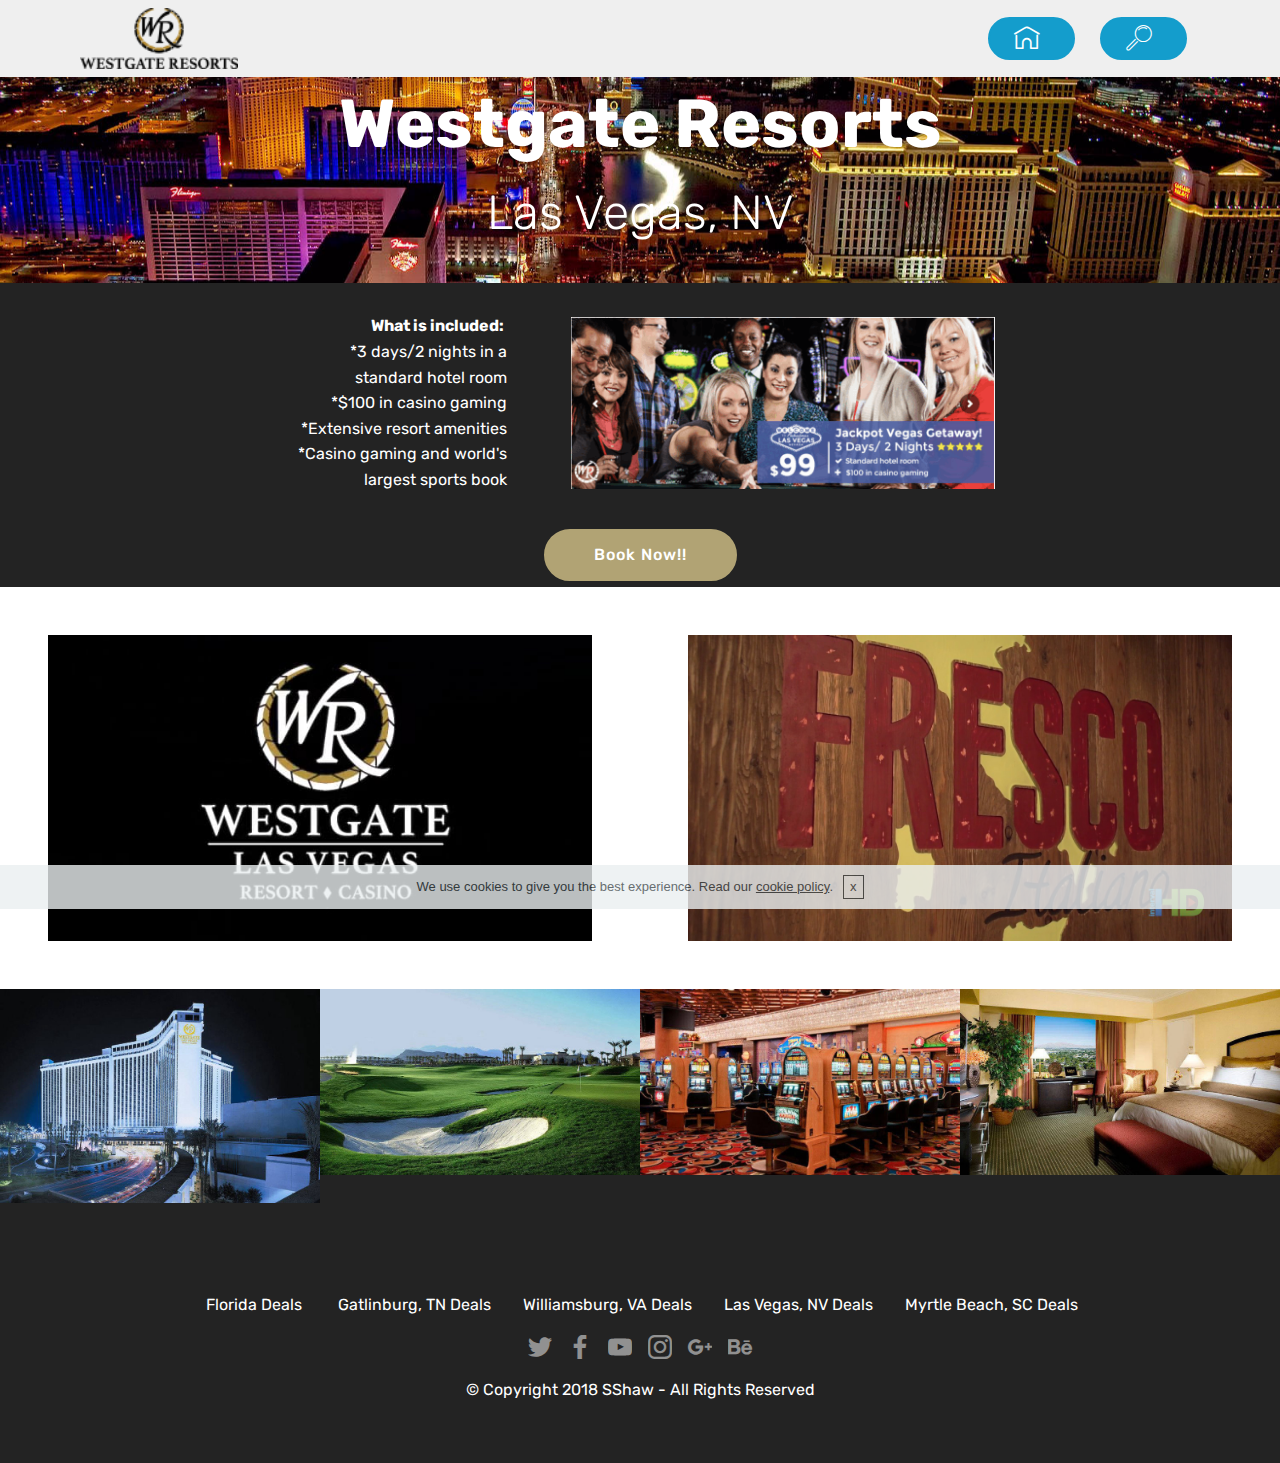
<file: page4.html>
<!DOCTYPE html>
<html >
<head>
  <!-- Site made with Mobirise Website Builder v4.8.10, https://mobirise.com -->
  <meta charset="UTF-8">
  <meta http-equiv="X-UA-Compatible" content="IE=edge">
  <meta name="generator" content="Mobirise v4.8.10, mobirise.com">
  <meta name="viewport" content="width=device-width, initial-scale=1, minimum-scale=1">
  <link rel="shortcut icon" href="assets/images/westgate-resorts-logo-122x47.png" type="image/x-icon">
  <meta name="description" content="Web Generator Description">
  <title>Las Vegas, NV</title>
  <link rel="stylesheet" href="assets/web/assets/mobirise-icons-bold/mobirise-icons-bold.css">
  <link rel="stylesheet" href="assets/web/assets/mobirise-icons/mobirise-icons.css">
  <link rel="stylesheet" href="assets/tether/tether.min.css">
  <link rel="stylesheet" href="assets/bootstrap/css/bootstrap.min.css">
  <link rel="stylesheet" href="assets/bootstrap/css/bootstrap-grid.min.css">
  <link rel="stylesheet" href="assets/bootstrap/css/bootstrap-reboot.min.css">
  <link rel="stylesheet" href="assets/gdpr-plugin/gdpr-styles.css">
  <link rel="stylesheet" href="assets/dropdown/css/style.css">
  <link rel="stylesheet" href="assets/socicon/css/styles.css">
  <link rel="stylesheet" href="assets/theme/css/style.css">
  <link rel="stylesheet" href="assets/gallery/style.css">
  <link rel="stylesheet" href="assets/mobirise/css/mbr-additional.css" type="text/css">
  
  
  
</head>
<body>

<!-- Google Analytics -->
<!-- Global Site Tag (gtag.js) - Google Analytics -->
<script async src="https://www.googletagmanager.com/gtag/js?id=GA_TRACKING_ID"></script>
<script>
  window.dataLayer = window.dataLayer || [];
  function gtag(){dataLayer.push(arguments);}
  gtag('js', new Date());

  gtag('config', 'GA_TRACKING_ID');
</script>
<!-- /Google Analytics -->


  <section class="menu cid-qTkzRZLJNu" once="menu" id="menu1-h">

    

    <nav class="navbar navbar-expand beta-menu navbar-dropdown align-items-center navbar-fixed-top navbar-toggleable-sm">
        <button class="navbar-toggler navbar-toggler-right" type="button" data-toggle="collapse" data-target="#navbarSupportedContent" aria-controls="navbarSupportedContent" aria-expanded="false" aria-label="Toggle navigation">
            <div class="hamburger">
                <span></span>
                <span></span>
                <span></span>
                <span></span>
            </div>
        </button>
        <div class="menu-logo">
            <div class="navbar-brand">
                <span class="navbar-logo">
                    <a href="https://www.westgatereservations.com" target="_blank">
                         <img src="assets/images/westgate-resorts-logo-122x47.png" alt="Mobirise" title="" style="height: 3.8rem;">
                    </a>
                </span>
                
            </div>
        </div>
        <div class="collapse navbar-collapse" id="navbarSupportedContent">
            <ul class="navbar-nav nav-dropdown" data-app-modern-menu="true"><li class="nav-item">
                    <a class="nav-link link text-black display-7" href="https://mobirise.com">
                        </a>
                </li>
                <li class="nav-item">
                    <a class="nav-link link text-black display-7" href="https://mobirise.com">
                        </a>
                </li></ul>
            <div class="navbar-buttons mbr-section-btn"><a class="btn btn-sm btn-primary display-7" href="index.html#header2-1"><span class="mbrib-home mbr-iconfont mbr-iconfont-btn"></span></a> <a class="btn btn-sm btn-primary display-7" href="index.html#footer7-3"><span class="mbri-search mbr-iconfont mbr-iconfont-btn"></span></a></div>
        </div>
    </nav>
</section>

<section class="engine"><a href="https://mobirise.info/u">bootstrap responsive templates</a></section><section class="mbr-section content5 cid-rdLSpUL0Od mbr-parallax-background" id="content5-p">

    

    

    <div class="container">
        <div class="media-container-row">
            <div class="title col-12 col-md-8">
                <h2 class="align-center mbr-bold mbr-white pb-3 mbr-fonts-style display-1">Westgate Resorts</h2>
                <h3 class="mbr-section-subtitle align-center mbr-light mbr-white pb-3 mbr-fonts-style display-2">
                    Las Vegas, NV</h3>
                
                
            </div>
        </div>
    </div>
</section>

<section class="mbr-section content7 cid-rdLSrekZje" id="content7-q">
          
    

    <div class="container">
        <div class="media-container-row">
            <div class="col-12 col-md-8">
                <div class="media-container-row">
                    <div class="media-content">
                        <div class="mbr-section-text">
                            <p class="mbr-text align-right mb-0 mbr-fonts-style display-7"><strong>What is included:&nbsp;</strong><br>*3 days/2 nights in a standard hotel room<br>*$100 in casino gaming<br>*Extensive resort amenities<br>*Casino gaming and world's largest sports book<strong><br></strong></p>
                        </div>
                    </div>
                    <div class="mbr-figure" style="width: 200%;">
                     <a href="https://www.westgatereservations.com/specials/jackpot-2-night-vegas-getaway-includes-100-gaming/" target="_blank"><img src="assets/images/screen-shot-2018-12-30-at-9.36.45-pm-436x177.png" alt="Mobirise" title=""></a>  
                    </div>
                </div>
            </div>
        </div>
    </div>
</section>

<section class="mbr-section content8 cid-rdX8qabqV9" id="content8-4">

    

    <div class="container">
        <div class="media-container-row title">
            <div class="col-12 col-md-8">
                <div class="mbr-section-btn align-center"><a class="btn btn-danger display-4" href="https://www.westgatereservations.com/specials" target="_blank">Book Now!!<br></a></div>
            </div>
        </div>
    </div>
</section>

<section class="mbr-gallery mbr-slider-carousel cid-rdLSsfjFbY" id="gallery1-r">

    

    <div>
        <div><!-- Filter --><!-- Gallery --><div class="mbr-gallery-row"><div class="mbr-gallery-layout-default"><div><div><div class="mbr-gallery-item mbr-gallery-item--p6 video-slide" data-video-url="https://vimeo.com/103908554" data-tags="Animated"><div href="#lb-gallery1-r" data-slide-to="0" data-toggle="modal"><div></div><img alt="" src="assets/images/mobirise20181130-1948382018-11-0-21-38-36.jpg"><span class="icon-video"></span></div></div><div class="mbr-gallery-item mbr-gallery-item--p6 video-slide" data-video-url="https://youtu.be/EI5SEkiU0I0" data-tags="Animated"><div href="#lb-gallery1-r" data-slide-to="1" data-toggle="modal"><div></div><img alt="" src="assets/images/mobirise20181130-1948382018-11-0-21-42-14.jpg"><span class="icon-video"></span></div></div></div></div><div class="clearfix"></div></div></div><!-- Lightbox --><div data-app-prevent-settings="" class="mbr-slider modal fade carousel slide" tabindex="-1" data-keyboard="true" data-interval="false" id="lb-gallery1-r"><div class="modal-dialog"><div class="modal-content"><div class="modal-body"><div class="carousel-inner"><div class="carousel-item video-container"><img src="assets/images/gallery07.jpg" alt="" title=""></div><div class="carousel-item active video-container"><img src="assets/images/gallery07.jpg" alt="" title=""></div></div><a class="carousel-control carousel-control-prev" role="button" data-slide="prev" href="#lb-gallery1-r"><span class="mbri-left mbr-iconfont" aria-hidden="true"></span><span class="sr-only">Previous</span></a><a class="carousel-control carousel-control-next" role="button" data-slide="next" href="#lb-gallery1-r"><span class="mbri-right mbr-iconfont" aria-hidden="true"></span><span class="sr-only">Next</span></a><a class="close" href="#" role="button" data-dismiss="modal"><span class="sr-only">Close</span></a></div></div></div></div></div>
    </div>

</section>

<section class="mbr-gallery mbr-slider-carousel cid-rdLSvHCE4G" id="gallery1-t">

    

    <div>
        <div><!-- Filter --><!-- Gallery --><div class="mbr-gallery-row"><div class="mbr-gallery-layout-default"><div><div><div class="mbr-gallery-item mbr-gallery-item--p0" data-video-url="false" data-tags="Animated"><div href="#lb-gallery1-t" data-slide-to="0" data-toggle="modal"><img src="assets/images/lvh-night-exterior-1-860x575-800x535.jpg" alt="" title=""><span class="icon-focus"></span></div></div><div class="mbr-gallery-item mbr-gallery-item--p0" data-video-url="false" data-tags="Animated"><div href="#lb-gallery1-t" data-slide-to="1" data-toggle="modal"><img src="assets/images/5-860x500-800x465.jpg" alt="" title=""><span class="icon-focus"></span></div></div><div class="mbr-gallery-item mbr-gallery-item--p0" data-video-url="false" data-tags="Animated"><div href="#lb-gallery1-t" data-slide-to="2" data-toggle="modal"><img src="assets/images/4-860x500-800x465.jpg" alt="" title=""><span class="icon-focus"></span></div></div><div class="mbr-gallery-item mbr-gallery-item--p0" data-video-url="false" data-tags="Animated"><div href="#lb-gallery1-t" data-slide-to="3" data-toggle="modal"><img src="assets/images/1-860x500-800x465.jpg" alt="" title=""><span class="icon-focus"></span></div></div></div></div><div class="clearfix"></div></div></div><!-- Lightbox --><div data-app-prevent-settings="" class="mbr-slider modal fade carousel slide" tabindex="-1" data-keyboard="true" data-interval="false" id="lb-gallery1-t"><div class="modal-dialog"><div class="modal-content"><div class="modal-body"><div class="carousel-inner"><div class="carousel-item"><img src="assets/images/lvh-night-exterior-1-860x575.jpg" alt="" title=""></div><div class="carousel-item"><img src="assets/images/5-860x500.jpg" alt="" title=""></div><div class="carousel-item"><img src="assets/images/4-860x500.jpg" alt="" title=""></div><div class="carousel-item active"><img src="assets/images/1-860x500.jpg" alt="" title=""></div></div><a class="carousel-control carousel-control-prev" role="button" data-slide="prev" href="#lb-gallery1-t"><span class="mbri-left mbr-iconfont" aria-hidden="true"></span><span class="sr-only">Previous</span></a><a class="carousel-control carousel-control-next" role="button" data-slide="next" href="#lb-gallery1-t"><span class="mbri-right mbr-iconfont" aria-hidden="true"></span><span class="sr-only">Next</span></a><a class="close" href="#" role="button" data-dismiss="modal"><span class="sr-only">Close</span></a></div></div></div></div></div>
    </div>

</section>

<section once="" class="cid-rdM4VVbNeL" id="footer7-6">

    

    

    <div class="container">
        <div class="media-container-row align-center mbr-white">
            <div class="row row-links">
                <ul class="foot-menu">
                    
                    
                    
                    
                    
                <li class="foot-menu-item mbr-fonts-style display-7">&nbsp;Florida<a href="page1.html#content7-c" class="text-white">&nbsp;Deals&nbsp;</a></li><li class="foot-menu-item mbr-fonts-style display-7"><a href="page2.html" class="text-white">Gatlinburg, TN Deals</a></li><li class="foot-menu-item mbr-fonts-style display-7"><a href="page3.html" class="text-white">Williamsburg, VA Deals</a></li><li class="foot-menu-item mbr-fonts-style display-7"><a href="page4.html" class="text-white">Las Vegas, NV Deals</a></li><li class="foot-menu-item mbr-fonts-style display-7"><a href="page5.html" class="text-white">Myrtle Beach, SC Deals</a></li></ul>
            </div>
            <div class="row social-row">
                <div class="social-list align-right pb-2">
                    
                    
                    
                    
                    
                    
                <div class="soc-item">
                        <a href="https://twitter.com/" target="_blank">
                            <span class="mbr-iconfont mbr-iconfont-social socicon-twitter socicon"></span>
                        </a>
                    </div><div class="soc-item">
                        <a href="https://www.facebook.com/" target="_blank">
                            <span class="mbr-iconfont mbr-iconfont-social socicon-facebook socicon"></span>
                        </a>
                    </div><div class="soc-item">
                        <a href="https://www.youtube.com/" target="_blank">
                            <span class="mbr-iconfont mbr-iconfont-social socicon-youtube socicon"></span>
                        </a>
                    </div><div class="soc-item">
                        <a href="https://instagram.com/" target="_blank">
                            <span class="mbr-iconfont mbr-iconfont-social socicon-instagram socicon"></span>
                        </a>
                    </div><div class="soc-item">
                        <a href="https://plus.google.com/" target="_blank">
                            <span class="mbr-iconfont mbr-iconfont-social socicon-googleplus socicon"></span>
                        </a>
                    </div><div class="soc-item">
                        <a href="https://www.behance.net/" target="_blank">
                            <span class="mbr-iconfont mbr-iconfont-social socicon-behance socicon"></span>
                        </a>
                    </div></div>
            </div>
            <div class="row row-copirayt">
                <p class="mbr-text mb-0 mbr-fonts-style mbr-white align-center display-7">
                    © Copyright 2018 SShaw - All Rights Reserved
                </p>
            </div>
        </div>
    </div>
</section>


  <script src="assets/web/assets/jquery/jquery.min.js"></script>
  <script src="assets/popper/popper.min.js"></script>
  <script src="assets/tether/tether.min.js"></script>
  <script src="assets/bootstrap/js/bootstrap.min.js"></script>
  <script src="assets/cookies-alert-plugin/cookies-alert-core.js"></script>
  <script src="assets/cookies-alert-plugin/cookies-alert-script.js"></script>
  <script src="assets/dropdown/js/script.min.js"></script>
  <script src="assets/parallax/jarallax.min.js"></script>
  <script src="assets/masonry/masonry.pkgd.min.js"></script>
  <script src="assets/imagesloaded/imagesloaded.pkgd.min.js"></script>
  <script src="assets/bootstrapcarouselswipe/bootstrap-carousel-swipe.js"></script>
  <script src="assets/smoothscroll/smooth-scroll.js"></script>
  <script src="assets/vimeoplayer/jquery.mb.vimeo_player.js"></script>
  <script src="assets/touchswipe/jquery.touch-swipe.min.js"></script>
  <script src="assets/theme/js/script.js"></script>
  <script src="assets/slidervideo/script.js"></script>
  <script src="assets/gallery/player.min.js"></script>
  <script src="assets/gallery/script.js"></script>
  
  
<input name="cookieData" type="hidden" data-cookie-text="We use cookies to give you the best experience. Read our <a href='privacy.html'>cookie policy</a>.">
  </body>
</html>
</file>
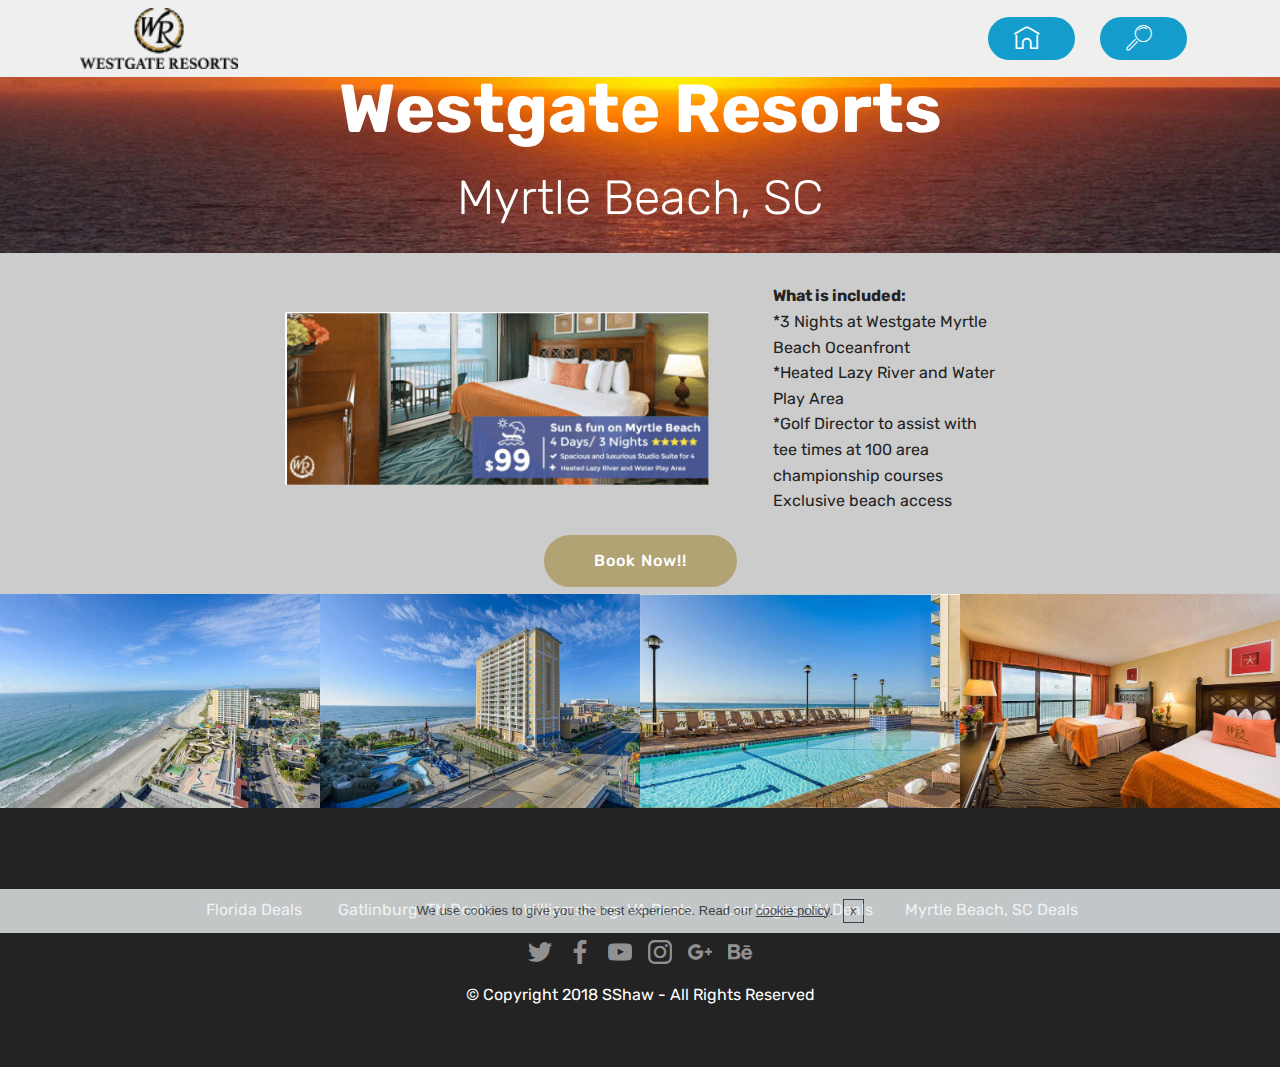
<file: page5.html>
<!DOCTYPE html>
<html >
<head>
  <!-- Site made with Mobirise Website Builder v4.8.10, https://mobirise.com -->
  <meta charset="UTF-8">
  <meta http-equiv="X-UA-Compatible" content="IE=edge">
  <meta name="generator" content="Mobirise v4.8.10, mobirise.com">
  <meta name="viewport" content="width=device-width, initial-scale=1, minimum-scale=1">
  <link rel="shortcut icon" href="assets/images/westgate-resorts-logo-122x47.png" type="image/x-icon">
  <meta name="description" content="Web Page Builder Description">
  <title>Myrtle Beach, SC</title>
  <link rel="stylesheet" href="assets/web/assets/mobirise-icons-bold/mobirise-icons-bold.css">
  <link rel="stylesheet" href="assets/web/assets/mobirise-icons/mobirise-icons.css">
  <link rel="stylesheet" href="assets/tether/tether.min.css">
  <link rel="stylesheet" href="assets/bootstrap/css/bootstrap.min.css">
  <link rel="stylesheet" href="assets/bootstrap/css/bootstrap-grid.min.css">
  <link rel="stylesheet" href="assets/bootstrap/css/bootstrap-reboot.min.css">
  <link rel="stylesheet" href="assets/gdpr-plugin/gdpr-styles.css">
  <link rel="stylesheet" href="assets/dropdown/css/style.css">
  <link rel="stylesheet" href="assets/socicon/css/styles.css">
  <link rel="stylesheet" href="assets/theme/css/style.css">
  <link rel="stylesheet" href="assets/gallery/style.css">
  <link rel="stylesheet" href="assets/mobirise/css/mbr-additional.css" type="text/css">
  
  
  
</head>
<body>

<!-- Google Analytics -->
<!-- Global Site Tag (gtag.js) - Google Analytics -->
<script async src="https://www.googletagmanager.com/gtag/js?id=GA_TRACKING_ID"></script>
<script>
  window.dataLayer = window.dataLayer || [];
  function gtag(){dataLayer.push(arguments);}
  gtag('js', new Date());

  gtag('config', 'GA_TRACKING_ID');
</script>
<!-- /Google Analytics -->


  <section class="menu cid-qTkzRZLJNu" once="menu" id="menu1-u">

    

    <nav class="navbar navbar-expand beta-menu navbar-dropdown align-items-center navbar-fixed-top navbar-toggleable-sm">
        <button class="navbar-toggler navbar-toggler-right" type="button" data-toggle="collapse" data-target="#navbarSupportedContent" aria-controls="navbarSupportedContent" aria-expanded="false" aria-label="Toggle navigation">
            <div class="hamburger">
                <span></span>
                <span></span>
                <span></span>
                <span></span>
            </div>
        </button>
        <div class="menu-logo">
            <div class="navbar-brand">
                <span class="navbar-logo">
                    <a href="https://www.westgatereservations.com" target="_blank">
                         <img src="assets/images/westgate-resorts-logo-122x47.png" alt="Mobirise" title="" style="height: 3.8rem;">
                    </a>
                </span>
                
            </div>
        </div>
        <div class="collapse navbar-collapse" id="navbarSupportedContent">
            <ul class="navbar-nav nav-dropdown" data-app-modern-menu="true"><li class="nav-item">
                    <a class="nav-link link text-black display-7" href="https://mobirise.com">
                        </a>
                </li>
                <li class="nav-item">
                    <a class="nav-link link text-black display-7" href="https://mobirise.com">
                        </a>
                </li></ul>
            <div class="navbar-buttons mbr-section-btn"><a class="btn btn-sm btn-primary display-7" href="index.html#header2-1"><span class="mbrib-home mbr-iconfont mbr-iconfont-btn"></span></a> <a class="btn btn-sm btn-primary display-7" href="index.html#footer7-3"><span class="mbri-search mbr-iconfont mbr-iconfont-btn"></span></a></div>
        </div>
    </nav>
</section>

<section class="engine"><a href="https://mobirise.info/m">web design templates</a></section><section class="mbr-section content5 cid-rdLYh4WPIT mbr-parallax-background" id="content5-v">

    

    

    <div class="container">
        <div class="media-container-row">
            <div class="title col-12 col-md-8">
                <h2 class="align-center mbr-bold mbr-white pb-3 mbr-fonts-style display-1">
                    Westgate Resorts</h2>
                <h3 class="mbr-section-subtitle align-center mbr-light mbr-white pb-3 mbr-fonts-style display-2">
                    Myrtle Beach, SC</h3>
                
                
            </div>
        </div>
    </div>
</section>

<section class="mbr-section content6 cid-rdLYXNUgJ8" id="content6-x">
    
     
    
    <div class="container">
        <div class="media-container-row">
            <div class="col-12 col-md-8">
                <div class="media-container-row">
                    <div class="mbr-figure" style="width: 200%;">
                      <a href="https://www.westgatereservations.com/specials/4days-3nights-myrtle-beach/"><img src="assets/images/screen-shot-2018-12-30-at-9.53.21-pm-436x178.png" alt="Mobirise" title=""></a>  
                    </div>
                    <div class="media-content">
                        <div class="mbr-section-text">
                            <p class="mbr-text mb-0 mbr-fonts-style display-7"><strong>What is included:</strong><br>*3 Nights at Westgate Myrtle Beach Oceanfront<br>*Heated Lazy River and Water Play Area<br>*Golf Director to assist with tee times at 100 area championship courses<br>Exclusive beach access</p>
                        </div>
                    </div>
                </div>
            </div>
        </div>
    </div>
</section>

<section class="mbr-section content8 cid-rdX7mVW02I" id="content8-3">

    

    <div class="container">
        <div class="media-container-row title">
            <div class="col-12 col-md-8">
                <div class="mbr-section-btn align-center"><a class="btn btn-danger display-4" href="https://www.westgatereservations.com/specials/4days-3nights-myrtle-beach/" target="_blank">Book Now!!<br></a></div>
            </div>
        </div>
    </div>
</section>

<section class="mbr-gallery mbr-slider-carousel cid-rdM0s1JB7a" id="gallery3-y">

    

    <div>
        <div><!-- Filter --><!-- Gallery --><div class="mbr-gallery-row"><div class="mbr-gallery-layout-default"><div><div><div class="mbr-gallery-item mbr-gallery-item--p0" data-video-url="false" data-tags="Animated"><div href="#lb-gallery3-y" data-slide-to="0" data-toggle="modal"><img src="assets/images/westgate-myrtle-beach-resort-ariel-view-860x575-800x535.jpg" alt="" title=""><span class="icon-focus"></span></div></div><div class="mbr-gallery-item mbr-gallery-item--p0" data-video-url="false" data-tags="Animated"><div href="#lb-gallery3-y" data-slide-to="1" data-toggle="modal"><img src="assets/images/westgate-myrtle-beach-resort-860x575-800x535.jpg" alt="" title=""><span class="icon-focus"></span></div></div><div class="mbr-gallery-item mbr-gallery-item--p0" data-video-url="false" data-tags="Animated"><div href="#lb-gallery3-y" data-slide-to="2" data-toggle="modal"><img src="assets/images/westgate-myrtle-beach-pool-860x575-800x535.jpg" alt="" title=""><span class="icon-focus"></span></div></div><div class="mbr-gallery-item mbr-gallery-item--p0" data-video-url="false" data-tags="Animated"><div href="#lb-gallery3-y" data-slide-to="3" data-toggle="modal"><img src="assets/images/double-oceanfront-1-860x575-800x535.jpg" alt="" title=""><span class="icon-focus"></span></div></div></div></div><div class="clearfix"></div></div></div><!-- Lightbox --><div data-app-prevent-settings="" class="mbr-slider modal fade carousel slide" tabindex="-1" data-keyboard="true" data-interval="false" id="lb-gallery3-y"><div class="modal-dialog"><div class="modal-content"><div class="modal-body"><div class="carousel-inner"><div class="carousel-item"><img src="assets/images/westgate-myrtle-beach-resort-ariel-view-860x575.jpg" alt="" title=""></div><div class="carousel-item"><img src="assets/images/westgate-myrtle-beach-resort-860x575.jpg" alt="" title=""></div><div class="carousel-item"><img src="assets/images/westgate-myrtle-beach-pool-860x575.jpg" alt="" title=""></div><div class="carousel-item active"><img src="assets/images/double-oceanfront-1-860x575.jpg" alt="" title=""></div></div><a class="carousel-control carousel-control-prev" role="button" data-slide="prev" href="#lb-gallery3-y"><span class="mbri-left mbr-iconfont" aria-hidden="true"></span><span class="sr-only">Previous</span></a><a class="carousel-control carousel-control-next" role="button" data-slide="next" href="#lb-gallery3-y"><span class="mbri-right mbr-iconfont" aria-hidden="true"></span><span class="sr-only">Next</span></a><a class="close" href="#" role="button" data-dismiss="modal"><span class="sr-only">Close</span></a></div></div></div></div></div>
    </div>

</section>

<section once="" class="cid-rdM5002Jm2" id="footer7-7">

    

    

    <div class="container">
        <div class="media-container-row align-center mbr-white">
            <div class="row row-links">
                <ul class="foot-menu">
                    
                    
                    
                    
                    
                <li class="foot-menu-item mbr-fonts-style display-7">&nbsp;Florida<a href="page1.html#content7-c" class="text-white">&nbsp;Deals&nbsp;</a></li><li class="foot-menu-item mbr-fonts-style display-7"><a href="page2.html" class="text-white">Gatlinburg, TN Deals</a></li><li class="foot-menu-item mbr-fonts-style display-7"><a href="page3.html" class="text-white">Williamsburg, VA Deals</a></li><li class="foot-menu-item mbr-fonts-style display-7"><a href="page4.html" class="text-white">Las Vegas, NV Deals</a></li><li class="foot-menu-item mbr-fonts-style display-7"><a href="page5.html" class="text-white">Myrtle Beach, SC Deals</a></li></ul>
            </div>
            <div class="row social-row">
                <div class="social-list align-right pb-2">
                    
                    
                    
                    
                    
                    
                <div class="soc-item">
                        <a href="https://twitter.com/" target="_blank">
                            <span class="mbr-iconfont mbr-iconfont-social socicon-twitter socicon"></span>
                        </a>
                    </div><div class="soc-item">
                        <a href="https://www.facebook.com/" target="_blank">
                            <span class="mbr-iconfont mbr-iconfont-social socicon-facebook socicon"></span>
                        </a>
                    </div><div class="soc-item">
                        <a href="https://www.youtube.com/" target="_blank">
                            <span class="mbr-iconfont mbr-iconfont-social socicon-youtube socicon"></span>
                        </a>
                    </div><div class="soc-item">
                        <a href="https://instagram.com/" target="_blank">
                            <span class="mbr-iconfont mbr-iconfont-social socicon-instagram socicon"></span>
                        </a>
                    </div><div class="soc-item">
                        <a href="https://plus.google.com/" target="_blank">
                            <span class="mbr-iconfont mbr-iconfont-social socicon-googleplus socicon"></span>
                        </a>
                    </div><div class="soc-item">
                        <a href="https://www.behance.net/" target="_blank">
                            <span class="mbr-iconfont mbr-iconfont-social socicon-behance socicon"></span>
                        </a>
                    </div></div>
            </div>
            <div class="row row-copirayt">
                <p class="mbr-text mb-0 mbr-fonts-style mbr-white align-center display-7">
                    © Copyright 2018 SShaw - All Rights Reserved
                </p>
            </div>
        </div>
    </div>
</section>


  <script src="assets/web/assets/jquery/jquery.min.js"></script>
  <script src="assets/popper/popper.min.js"></script>
  <script src="assets/tether/tether.min.js"></script>
  <script src="assets/bootstrap/js/bootstrap.min.js"></script>
  <script src="assets/cookies-alert-plugin/cookies-alert-core.js"></script>
  <script src="assets/cookies-alert-plugin/cookies-alert-script.js"></script>
  <script src="assets/dropdown/js/script.min.js"></script>
  <script src="assets/parallax/jarallax.min.js"></script>
  <script src="assets/masonry/masonry.pkgd.min.js"></script>
  <script src="assets/imagesloaded/imagesloaded.pkgd.min.js"></script>
  <script src="assets/bootstrapcarouselswipe/bootstrap-carousel-swipe.js"></script>
  <script src="assets/smoothscroll/smooth-scroll.js"></script>
  <script src="assets/vimeoplayer/jquery.mb.vimeo_player.js"></script>
  <script src="assets/touchswipe/jquery.touch-swipe.min.js"></script>
  <script src="assets/theme/js/script.js"></script>
  <script src="assets/slidervideo/script.js"></script>
  <script src="assets/gallery/player.min.js"></script>
  <script src="assets/gallery/script.js"></script>
  
  
<input name="cookieData" type="hidden" data-cookie-text="We use cookies to give you the best experience. Read our <a href='privacy.html'>cookie policy</a>.">
  </body>
</html>
</file>
<file: assets/web/assets/mobirise-icons-bold/mobirise-icons-bold.css>
@font-face {
  font-family: 'mobirise-icons-bold';
  src:  url('mobirise-icons-bold.eot?m1l4yr');
  src:  url('mobirise-icons-bold.eot?m1l4yr#iefix') format('embedded-opentype'),
    url('mobirise-icons-bold.ttf?m1l4yr') format('truetype'),
    url('mobirise-icons-bold.woff?m1l4yr') format('woff'),
    url('mobirise-icons-bold.svg?m1l4yr#mobirise-icons-bold') format('svg');
  font-weight: normal;
  font-style: normal;
}

[class^="mbrib-"], [class*="mbrib-"] {
  /* use !important to prevent issues with browser extensions that change fonts */
  font-family: 'mobirise-icons-bold' !important;
  speak: none;
  font-style: normal;
  font-weight: normal;
  font-variant: normal;
  text-transform: none;
  line-height: 1;

  /* Better Font Rendering =========== */
  -webkit-font-smoothing: antialiased;
  -moz-osx-font-smoothing: grayscale;
}

.mbrib-add-submenu:before {
  content: "\e900";
}
.mbrib-alert:before {
  content: "\e901";
}
.mbrib-align-center:before {
  content: "\e902";
}
.mbrib-align-justify:before {
  content: "\e903";
}
.mbrib-align-left:before {
  content: "\e904";
}
.mbrib-align-right:before {
  content: "\e905";
}
.mbrib-android:before {
  content: "\e906";
}
.mbrib-apple:before {
  content: "\e907";
}
.mbrib-arrow-down:before {
  content: "\e908";
}
.mbrib-arrow-next:before {
  content: "\e909";
}
.mbrib-arrow-prev:before {
  content: "\e90a";
}
.mbrib-arrow-up:before {
  content: "\e90b";
}
.mbrib-bold:before {
  content: "\e90c";
}
.mbrib-bookmark:before {
  content: "\e90d";
}
.mbrib-bootstrap:before {
  content: "\e90e";
}
.mbrib-briefcase:before {
  content: "\e90f";
}
.mbrib-browse:before {
  content: "\e910";
}
.mbrib-bulleted-list:before {
  content: "\e911";
}
.mbrib-calendar:before {
  content: "\e912";
}
.mbrib-camera:before {
  content: "\e913";
}
.mbrib-cart-add:before {
  content: "\e914";
}
.mbrib-cart-full:before {
  content: "\e915";
}
.mbrib-cash:before {
  content: "\e916";
}
.mbrib-change-style:before {
  content: "\e917";
}
.mbrib-chat:before {
  content: "\e918";
}
.mbrib-clock:before {
  content: "\e919";
}
.mbrib-close:before {
  content: "\e91a";
}
.mbrib-cloud:before {
  content: "\e91b";
}
.mbrib-code:before {
  content: "\e91c";
}
.mbrib-contact-form:before {
  content: "\e91d";
}
.mbrib-credit-card:before {
  content: "\e91e";
}
.mbrib-cursor-click:before {
  content: "\e91f";
}
.mbrib-cust-feedback:before {
  content: "\e920";
}
.mbrib-database:before {
  content: "\e921";
}
.mbrib-delivery:before {
  content: "\e922";
}
.mbrib-desktop:before {
  content: "\e923";
}
.mbrib-devices:before {
  content: "\e924";
}
.mbrib-down:before {
  content: "\e925";
}
.mbrib-download:before {
  content: "\e926";
}
.mbrib-drag-n-drop:before {
  content: "\e927";
}
.mbrib-drag-n-drop2:before {
  content: "\e928";
}
.mbrib-edit:before {
  content: "\e929";
}
.mbrib-edit2:before {
  content: "\e92a";
}
.mbrib-error:before {
  content: "\e92b";
}
.mbrib-extension:before {
  content: "\e92c";
}
.mbrib-features:before {
  content: "\e92d";
}
.mbrib-file:before {
  content: "\e92e";
}
.mbrib-flag:before {
  content: "\e92f";
}
.mbrib-folder:before {
  content: "\e930";
}
.mbrib-gift:before {
  content: "\e931";
}
.mbrib-github:before {
  content: "\e932";
}
.mbrib-globe-2:before {
  content: "\e933";
}
.mbrib-globe:before {
  content: "\e934";
}
.mbrib-growing-chart:before {
  content: "\e935";
}
.mbrib-hearth:before {
  content: "\e936";
}
.mbrib-help:before {
  content: "\e937";
}
.mbrib-home:before {
  content: "\e938";
}
.mbrib-hot-cup:before {
  content: "\e939";
}
.mbrib-idea:before {
  content: "\e93a";
}
.mbrib-image-gallery:before {
  content: "\e93b";
}
.mbrib-image-slider:before {
  content: "\e93c";
}
.mbrib-info:before {
  content: "\e93d";
}
.mbrib-italic:before {
  content: "\e93e";
}
.mbrib-key:before {
  content: "\e93f";
}
.mbrib-laptop:before {
  content: "\e940";
}
.mbrib-layers:before {
  content: "\e941";
}
.mbrib-left-right:before {
  content: "\e942";
}
.mbrib-left:before {
  content: "\e943";
}
.mbrib-letter:before {
  content: "\e944";
}
.mbrib-like:before {
  content: "\e945";
}
.mbrib-link:before {
  content: "\e946";
}
.mbrib-lock:before {
  content: "\e947";
}
.mbrib-login:before {
  content: "\e948";
}
.mbrib-logout:before {
  content: "\e949";
}
.mbrib-magic-stick:before {
  content: "\e94a";
}
.mbrib-map-pin:before {
  content: "\e94b";
}
.mbrib-menu:before {
  content: "\e94c";
}
.mbrib-mobile:before {
  content: "\e94d";
}
.mbrib-mobile2:before {
  content: "\e94e";
}
.mbrib-mobirise:before {
  content: "\e94f";
}
.mbrib-more-horizontal:before {
  content: "\e950";
}
.mbrib-more-vertical:before {
  content: "\e951";
}
.mbrib-music:before {
  content: "\e952";
}
.mbrib-new-file:before {
  content: "\e953";
}
.mbrib-numbered-list:before {
  content: "\e954";
}
.mbrib-opened-folder:before {
  content: "\e955";
}
.mbrib-pages:before {
  content: "\e956";
}
.mbrib-paper-plane:before {
  content: "\e957";
}
.mbrib-paperclip:before {
  content: "\e958";
}
.mbrib-photo:before {
  content: "\e959";
}
.mbrib-photos:before {
  content: "\e95a";
}
.mbrib-pin:before {
  content: "\e95b";
}
.mbrib-play:before {
  content: "\e95c";
}
.mbrib-plus:before {
  content: "\e95d";
}
.mbrib-preview:before {
  content: "\e95e";
}
.mbrib-print:before {
  content: "\e95f";
}
.mbrib-protect:before {
  content: "\e960";
}
.mbrib-question:before {
  content: "\e961";
}
.mbrib-quote-left:before {
  content: "\e962";
}
.mbrib-quote-right:before {
  content: "\e963";
}
.mbrib-redo:before {
  content: "\e964";
}
.mbrib-refresh:before {
  content: "\e965";
}
.mbrib-responsive:before {
  content: "\e966";
}
.mbrib-right:before {
  content: "\e967";
}
.mbrib-rocket:before {
  content: "\e968";
}
.mbrib-sad-face:before {
  content: "\e969";
}
.mbrib-sale:before {
  content: "\e96a";
}
.mbrib-save:before {
  content: "\e96b";
}
.mbrib-search:before {
  content: "\e96c";
}
.mbrib-setting:before {
  content: "\e96d";
}
.mbrib-setting2:before {
  content: "\e96e";
}
.mbrib-setting3:before {
  content: "\e96f";
}
.mbrib-share:before {
  content: "\e970";
}
.mbrib-shopping-bag:before {
  content: "\e971";
}
.mbrib-shopping-basket:before {
  content: "\e972";
}
.mbrib-shopping-cart:before {
  content: "\e973";
}
.mbrib-sites:before {
  content: "\e974";
}
.mbrib-smile-face:before {
  content: "\e975";
}
.mbrib-speed:before {
  content: "\e976";
}
.mbrib-star:before {
  content: "\e977";
}
.mbrib-success:before {
  content: "\e978";
}
.mbrib-sun:before {
  content: "\e979";
}
.mbrib-sun2:before {
  content: "\e97a";
}
.mbrib-tablet-vertical:before {
  content: "\e97b";
}
.mbrib-tablet:before {
  content: "\e97c";
}
.mbrib-target:before {
  content: "\e97d";
}
.mbrib-timer:before {
  content: "\e97e";
}
.mbrib-to-ftp:before {
  content: "\e97f";
}
.mbrib-to-local-drive:before {
  content: "\e980";
}
.mbrib-touch-swipe:before {
  content: "\e981";
}
.mbrib-touch:before {
  content: "\e982";
}
.mbrib-trash:before {
  content: "\e983";
}
.mbrib-underline:before {
  content: "\e984";
}
.mbrib-undo:before {
  content: "\e985";
}
.mbrib-unlink:before {
  content: "\e986";
}
.mbrib-unlock:before {
  content: "\e987";
}
.mbrib-up-down:before {
  content: "\e988";
}
.mbrib-up:before {
  content: "\e989";
}
.mbrib-update:before {
  content: "\e98a";
}
.mbrib-upload:before {
  content: "\e98b";
}
.mbrib-user:before {
  content: "\e98c";
}
.mbrib-user2:before {
  content: "\e98d";
}
.mbrib-users:before {
  content: "\e98e";
}
.mbrib-video-play:before {
  content: "\e98f";
}
.mbrib-video:before {
  content: "\e990";
}
.mbrib-watch:before {
  content: "\e991";
}
.mbrib-website-theme:before {
  content: "\e992";
}
.mbrib-wifi:before {
  content: "\e993";
}
.mbrib-windows:before {
  content: "\e994";
}
.mbrib-zoom-out:before {
  content: "\e995";
}
</file>
<file: assets/web/assets/mobirise-icons/mobirise-icons.css>
@font-face {
  font-family: 'MobiriseIcons';
  src:  url('mobirise-icons.eot?spat4u');
  src:  url('mobirise-icons.eot?spat4u#iefix') format('embedded-opentype'),
    url('mobirise-icons.ttf?spat4u') format('truetype'),
    url('mobirise-icons.woff?spat4u') format('woff'),
    url('mobirise-icons.svg?spat4u#MobiriseIcons') format('svg');
  font-weight: normal;
  font-style: normal;
}

[class^="mbri-"], [class*=" mbri-"] {
  /* use !important to prevent issues with browser extensions that change fonts */
  font-family: MobiriseIcons !important;
  speak: none;
  font-style: normal;
  font-weight: normal;
  font-variant: normal;
  text-transform: none;
  line-height: 1;

  /* Better Font Rendering =========== */
  -webkit-font-smoothing: antialiased;
  -moz-osx-font-smoothing: grayscale;
}

.mbri-add-submenu:before {
  content: "\e900";
}
.mbri-alert:before {
  content: "\e901";
}
.mbri-align-center:before {
  content: "\e902";
}
.mbri-align-justify:before {
  content: "\e903";
}
.mbri-align-left:before {
  content: "\e904";
}
.mbri-align-right:before {
  content: "\e905";
}
.mbri-android:before {
  content: "\e906";
}
.mbri-apple:before {
  content: "\e907";
}
.mbri-arrow-down:before {
  content: "\e908";
}
.mbri-arrow-next:before {
  content: "\e909";
}
.mbri-arrow-prev:before {
  content: "\e90a";
}
.mbri-arrow-up:before {
  content: "\e90b";
}
.mbri-bold:before {
  content: "\e90c";
}
.mbri-bookmark:before {
  content: "\e90d";
}
.mbri-bootstrap:before {
  content: "\e90e";
}
.mbri-briefcase:before {
  content: "\e90f";
}
.mbri-browse:before {
  content: "\e910";
}
.mbri-bulleted-list:before {
  content: "\e911";
}
.mbri-calendar:before {
  content: "\e912";
}
.mbri-camera:before {
  content: "\e913";
}
.mbri-cart-add:before {
  content: "\e914";
}
.mbri-cart-full:before {
  content: "\e915";
}
.mbri-cash:before {
  content: "\e916";
}
.mbri-change-style:before {
  content: "\e917";
}
.mbri-chat:before {
  content: "\e918";
}
.mbri-clock:before {
  content: "\e919";
}
.mbri-close:before {
  content: "\e91a";
}
.mbri-cloud:before {
  content: "\e91b";
}
.mbri-code:before {
  content: "\e91c";
}
.mbri-contact-form:before {
  content: "\e91d";
}
.mbri-credit-card:before {
  content: "\e91e";
}
.mbri-cursor-click:before {
  content: "\e91f";
}
.mbri-cust-feedback:before {
  content: "\e920";
}
.mbri-database:before {
  content: "\e921";
}
.mbri-delivery:before {
  content: "\e922";
}
.mbri-desktop:before {
  content: "\e923";
}
.mbri-devices:before {
  content: "\e924";
}
.mbri-down:before {
  content: "\e925";
}
.mbri-download:before {
  content: "\e989";
}
.mbri-drag-n-drop:before {
  content: "\e927";
}
.mbri-drag-n-drop2:before {
  content: "\e928";
}
.mbri-edit:before {
  content: "\e929";
}
.mbri-edit2:before {
  content: "\e92a";
}
.mbri-error:before {
  content: "\e92b";
}
.mbri-extension:before {
  content: "\e92c";
}
.mbri-features:before {
  content: "\e92d";
}
.mbri-file:before {
  content: "\e92e";
}
.mbri-flag:before {
  content: "\e92f";
}
.mbri-folder:before {
  content: "\e930";
}
.mbri-gift:before {
  content: "\e931";
}
.mbri-github:before {
  content: "\e932";
}
.mbri-globe:before {
  content: "\e933";
}
.mbri-globe-2:before {
  content: "\e934";
}
.mbri-growing-chart:before {
  content: "\e935";
}
.mbri-hearth:before {
  content: "\e936";
}
.mbri-help:before {
  content: "\e937";
}
.mbri-home:before {
  content: "\e938";
}
.mbri-hot-cup:before {
  content: "\e939";
}
.mbri-idea:before {
  content: "\e93a";
}
.mbri-image-gallery:before {
  content: "\e93b";
}
.mbri-image-slider:before {
  content: "\e93c";
}
.mbri-info:before {
  content: "\e93d";
}
.mbri-italic:before {
  content: "\e93e";
}
.mbri-key:before {
  content: "\e93f";
}
.mbri-laptop:before {
  content: "\e940";
}
.mbri-layers:before {
  content: "\e941";
}
.mbri-left-right:before {
  content: "\e942";
}
.mbri-left:before {
  content: "\e943";
}
.mbri-letter:before {
  content: "\e944";
}
.mbri-like:before {
  content: "\e945";
}
.mbri-link:before {
  content: "\e946";
}
.mbri-lock:before {
  content: "\e947";
}
.mbri-login:before {
  content: "\e948";
}
.mbri-logout:before {
  content: "\e949";
}
.mbri-magic-stick:before {
  content: "\e94a";
}
.mbri-map-pin:before {
  content: "\e94b";
}
.mbri-menu:before {
  content: "\e94c";
}
.mbri-mobile:before {
  content: "\e94d";
}
.mbri-mobile2:before {
  content: "\e94e";
}
.mbri-mobirise:before {
  content: "\e94f";
}
.mbri-more-horizontal:before {
  content: "\e950";
}
.mbri-more-vertical:before {
  content: "\e951";
}
.mbri-music:before {
  content: "\e952";
}
.mbri-new-file:before {
  content: "\e953";
}
.mbri-numbered-list:before {
  content: "\e954";
}
.mbri-opened-folder:before {
  content: "\e955";
}
.mbri-pages:before {
  content: "\e956";
}
.mbri-paper-plane:before {
  content: "\e957";
}
.mbri-paperclip:before {
  content: "\e958";
}
.mbri-photo:before {
  content: "\e959";
}
.mbri-photos:before {
  content: "\e95a";
}
.mbri-pin:before {
  content: "\e95b";
}
.mbri-play:before {
  content: "\e95c";
}
.mbri-plus:before {
  content: "\e95d";
}
.mbri-preview:before {
  content: "\e95e";
}
.mbri-print:before {
  content: "\e95f";
}
.mbri-protect:before {
  content: "\e960";
}
.mbri-question:before {
  content: "\e961";
}
.mbri-quote-left:before {
  content: "\e962";
}
.mbri-quote-right:before {
  content: "\e963";
}
.mbri-refresh:before {
  content: "\e964";
}
.mbri-responsive:before {
  content: "\e965";
}
.mbri-right:before {
  content: "\e966";
}
.mbri-rocket:before {
  content: "\e967";
}
.mbri-sad-face:before {
  content: "\e968";
}
.mbri-sale:before {
  content: "\e969";
}
.mbri-save:before {
  content: "\e96a";
}
.mbri-search:before {
  content: "\e96b";
}
.mbri-setting:before {
  content: "\e96c";
}
.mbri-setting2:before {
  content: "\e96d";
}
.mbri-setting3:before {
  content: "\e96e";
}
.mbri-share:before {
  content: "\e96f";
}
.mbri-shopping-bag:before {
  content: "\e970";
}
.mbri-shopping-basket:before {
  content: "\e971";
}
.mbri-shopping-cart:before {
  content: "\e972";
}
.mbri-sites:before {
  content: "\e973";
}
.mbri-smile-face:before {
  content: "\e974";
}
.mbri-speed:before {
  content: "\e975";
}
.mbri-star:before {
  content: "\e976";
}
.mbri-success:before {
  content: "\e977";
}
.mbri-sun:before {
  content: "\e978";
}
.mbri-sun2:before {
  content: "\e979";
}
.mbri-tablet:before {
  content: "\e97a";
}
.mbri-tablet-vertical:before {
  content: "\e97b";
}
.mbri-target:before {
  content: "\e97c";
}
.mbri-timer:before {
  content: "\e97d";
}
.mbri-to-ftp:before {
  content: "\e97e";
}
.mbri-to-local-drive:before {
  content: "\e97f";
}
.mbri-touch-swipe:before {
  content: "\e980";
}
.mbri-touch:before {
  content: "\e981";
}
.mbri-trash:before {
  content: "\e982";
}
.mbri-underline:before {
  content: "\e983";
}
.mbri-unlink:before {
  content: "\e984";
}
.mbri-unlock:before {
  content: "\e985";
}
.mbri-up-down:before {
  content: "\e986";
}
.mbri-up:before {
  content: "\e987";
}
.mbri-update:before {
  content: "\e988";
}
.mbri-upload:before {
 content: "\e926"; 
}
.mbri-user:before {
  content: "\e98a";
}
.mbri-user2:before {
  content: "\e98b";
}
.mbri-users:before {
  content: "\e98c";
}
.mbri-video:before {
  content: "\e98d";
}
.mbri-video-play:before {
  content: "\e98e";
}
.mbri-watch:before {
  content: "\e98f";
}
.mbri-website-theme:before {
  content: "\e990";
}
.mbri-wifi:before {
  content: "\e991";
}
.mbri-windows:before {
  content: "\e992";
}
.mbri-zoom-out:before {
  content: "\e993";
}
.mbri-redo:before {
  content: "\e994";
}
.mbri-undo:before {
  content: "\e995";
}
</file>
<file: assets/socicon/css/styles.css>
@charset "UTF-8";

@font-face {
  font-family: "socicon";
  src:url("../fonts/socicon.eot");
  src:url("../fonts/socicon.eot?#iefix") format("embedded-opentype"),
    url("../fonts/socicon.woff") format("woff"),
    url("../fonts/socicon.ttf") format("truetype"),
    url("../fonts/socicon.svg#socicon") format("svg");
  font-weight: normal;
  font-style: normal;

}

[data-icon]:before {
  font-family: "socicon" !important;
  content: attr(data-icon);
  font-style: normal !important;
  font-weight: normal !important;
  font-variant: normal !important;
  text-transform: none !important;
  speak: none;
  line-height: 1;
  -webkit-font-smoothing: antialiased;
  -moz-osx-font-smoothing: grayscale;
}

[class^="socicon-"]:before,
[class*=" socicon-"]:before {
  font-family: "socicon" !important;
  font-style: normal !important;
  font-weight: normal !important;
  font-variant: normal !important;
  text-transform: none !important;
  speak: none;
  line-height: 1;
  -webkit-font-smoothing: antialiased;
  -moz-osx-font-smoothing: grayscale;
}

.socicon-modelmayhem:before {
  content: "\e000";
}
.socicon-mixcloud:before {
  content: "\e001";
}
.socicon-drupal:before {
  content: "\e002";
}
.socicon-swarm:before {
  content: "\e003";
}
.socicon-istock:before {
  content: "\e004";
}
.socicon-yammer:before {
  content: "\e005";
}
.socicon-ello:before {
  content: "\e006";
}
.socicon-stackoverflow:before {
  content: "\e007";
}
.socicon-persona:before {
  content: "\e008";
}
.socicon-triplej:before {
  content: "\e009";
}
.socicon-houzz:before {
  content: "\e00a";
}
.socicon-rss:before {
  content: "\e00b";
}
.socicon-paypal:before {
  content: "\e00c";
}
.socicon-odnoklassniki:before {
  content: "\e00d";
}
.socicon-airbnb:before {
  content: "\e00e";
}
.socicon-periscope:before {
  content: "\e00f";
}
.socicon-outlook:before {
  content: "\e010";
}
.socicon-coderwall:before {
  content: "\e011";
}
.socicon-tripadvisor:before {
  content: "\e012";
}
.socicon-appnet:before {
  content: "\e013";
}
.socicon-goodreads:before {
  content: "\e014";
}
.socicon-tripit:before {
  content: "\e015";
}
.socicon-lanyrd:before {
  content: "\e016";
}
.socicon-slideshare:before {
  content: "\e017";
}
.socicon-buffer:before {
  content: "\e018";
}
.socicon-disqus:before {
  content: "\e019";
}
.socicon-vkontakte:before {
  content: "\e01a";
}
.socicon-whatsapp:before {
  content: "\e01b";
}
.socicon-patreon:before {
  content: "\e01c";
}
.socicon-storehouse:before {
  content: "\e01d";
}
.socicon-pocket:before {
  content: "\e01e";
}
.socicon-mail:before {
  content: "\e01f";
}
.socicon-blogger:before {
  content: "\e020";
}
.socicon-technorati:before {
  content: "\e021";
}
.socicon-reddit:before {
  content: "\e022";
}
.socicon-dribbble:before {
  content: "\e023";
}
.socicon-stumbleupon:before {
  content: "\e024";
}
.socicon-digg:before {
  content: "\e025";
}
.socicon-envato:before {
  content: "\e026";
}
.socicon-behance:before {
  content: "\e027";
}
.socicon-delicious:before {
  content: "\e028";
}
.socicon-deviantart:before {
  content: "\e029";
}
.socicon-forrst:before {
  content: "\e02a";
}
.socicon-play:before {
  content: "\e02b";
}
.socicon-zerply:before {
  content: "\e02c";
}
.socicon-wikipedia:before {
  content: "\e02d";
}
.socicon-apple:before {
  content: "\e02e";
}
.socicon-flattr:before {
  content: "\e02f";
}
.socicon-github:before {
  content: "\e030";
}
.socicon-renren:before {
  content: "\e031";
}
.socicon-friendfeed:before {
  content: "\e032";
}
.socicon-newsvine:before {
  content: "\e033";
}
.socicon-identica:before {
  content: "\e034";
}
.socicon-bebo:before {
  content: "\e035";
}
.socicon-zynga:before {
  content: "\e036";
}
.socicon-steam:before {
  content: "\e037";
}
.socicon-xbox:before {
  content: "\e038";
}
.socicon-windows:before {
  content: "\e039";
}
.socicon-qq:before {
  content: "\e03a";
}
.socicon-douban:before {
  content: "\e03b";
}
.socicon-meetup:before {
  content: "\e03c";
}
.socicon-playstation:before {
  content: "\e03d";
}
.socicon-android:before {
  content: "\e03e";
}
.socicon-snapchat:before {
  content: "\e03f";
}
.socicon-twitter:before {
  content: "\e040";
}
.socicon-facebook:before {
  content: "\e041";
}
.socicon-googleplus:before {
  content: "\e042";
}
.socicon-pinterest:before {
  content: "\e043";
}
.socicon-foursquare:before {
  content: "\e044";
}
.socicon-yahoo:before {
  content: "\e045";
}
.socicon-skype:before {
  content: "\e046";
}
.socicon-yelp:before {
  content: "\e047";
}
.socicon-feedburner:before {
  content: "\e048";
}
.socicon-linkedin:before {
  content: "\e049";
}
.socicon-viadeo:before {
  content: "\e04a";
}
.socicon-xing:before {
  content: "\e04b";
}
.socicon-myspace:before {
  content: "\e04c";
}
.socicon-soundcloud:before {
  content: "\e04d";
}
.socicon-spotify:before {
  content: "\e04e";
}
.socicon-grooveshark:before {
  content: "\e04f";
}
.socicon-lastfm:before {
  content: "\e050";
}
.socicon-youtube:before {
  content: "\e051";
}
.socicon-vimeo:before {
  content: "\e052";
}
.socicon-dailymotion:before {
  content: "\e053";
}
.socicon-vine:before {
  content: "\e054";
}
.socicon-flickr:before {
  content: "\e055";
}
.socicon-500px:before {
  content: "\e056";
}
.socicon-wordpress:before {
  content: "\e058";
}
.socicon-tumblr:before {
  content: "\e059";
}
.socicon-twitch:before {
  content: "\e05a";
}
.socicon-8tracks:before {
  content: "\e05b";
}
.socicon-amazon:before {
  content: "\e05c";
}
.socicon-icq:before {
  content: "\e05d";
}
.socicon-smugmug:before {
  content: "\e05e";
}
.socicon-ravelry:before {
  content: "\e05f";
}
.socicon-weibo:before {
  content: "\e060";
}
.socicon-baidu:before {
  content: "\e061";
}
.socicon-angellist:before {
  content: "\e062";
}
.socicon-ebay:before {
  content: "\e063";
}
.socicon-imdb:before {
  content: "\e064";
}
.socicon-stayfriends:before {
  content: "\e065";
}
.socicon-residentadvisor:before {
  content: "\e066";
}
.socicon-google:before {
  content: "\e067";
}
.socicon-yandex:before {
  content: "\e068";
}
.socicon-sharethis:before {
  content: "\e069";
}
.socicon-bandcamp:before {
  content: "\e06a";
}
.socicon-itunes:before {
  content: "\e06b";
}
.socicon-deezer:before {
  content: "\e06c";
}
.socicon-telegram:before {
  content: "\e06e";
}
.socicon-openid:before {
  content: "\e06f";
}
.socicon-amplement:before {
  content: "\e070";
}
.socicon-viber:before {
  content: "\e071";
}
.socicon-zomato:before {
  content: "\e072";
}
.socicon-draugiem:before {
  content: "\e074";
}
.socicon-endomodo:before {
  content: "\e075";
}
.socicon-filmweb:before {
  content: "\e076";
}
.socicon-stackexchange:before {
  content: "\e077";
}
.socicon-wykop:before {
  content: "\e078";
}
.socicon-teamspeak:before {
  content: "\e079";
}
.socicon-teamviewer:before {
  content: "\e07a";
}
.socicon-ventrilo:before {
  content: "\e07b";
}
.socicon-younow:before {
  content: "\e07c";
}
.socicon-raidcall:before {
  content: "\e07d";
}
.socicon-mumble:before {
  content: "\e07e";
}
.socicon-medium:before {
  content: "\e06d";
}
.socicon-bebee:before {
  content: "\e07f";
}
.socicon-hitbox:before {
  content: "\e080";
}
.socicon-reverbnation:before {
  content: "\e081";
}
.socicon-formulr:before {
  content: "\e082";
}
.socicon-instagram:before {
  content: "\e057";
}
.socicon-battlenet:before {
  content: "\e083";
}
.socicon-chrome:before {
  content: "\e084";
}
.socicon-discord:before {
  content: "\e086";
}
.socicon-issuu:before {
  content: "\e087";
}
.socicon-macos:before {
  content: "\e088";
}
.socicon-firefox:before {
  content: "\e089";
}
.socicon-opera:before {
  content: "\e08d";
}
.socicon-keybase:before {
  content: "\e090";
}
.socicon-alliance:before {
  content: "\e091";
}
.socicon-livejournal:before {
  content: "\e092";
}
.socicon-googlephotos:before {
  content: "\e093";
}
.socicon-horde:before {
  content: "\e094";
}
.socicon-etsy:before {
  content: "\e095";
}
.socicon-zapier:before {
  content: "\e096";
}
.socicon-google-scholar:before {
  content: "\e097";
}
.socicon-researchgate:before {
  content: "\e098";
}
.socicon-wechat:before {
  content: "\e099";
}
.socicon-strava:before {
  content: "\e09a";
}
.socicon-line:before {
  content: "\e09b";
}
.socicon-lyft:before {
  content: "\e09c";
}
.socicon-uber:before {
  content: "\e09d";
}
.socicon-songkick:before {
  content: "\e09e";
}
.socicon-viewbug:before {
  content: "\e09f";
}
.socicon-googlegroups:before {
  content: "\e0a0";
}
.socicon-quora:before {
  content: "\e073";
}
.socicon-diablo:before {
  content: "\e085";
}
.socicon-blizzard:before {
  content: "\e0a1";
}
.socicon-hearthstone:before {
  content: "\e08b";
}
.socicon-heroes:before {
  content: "\e08a";
}
.socicon-overwatch:before {
  content: "\e08c";
}
.socicon-warcraft:before {
  content: "\e08e";
}
.socicon-starcraft:before {
  content: "\e08f";
}
.socicon-beam:before {
  content: "\e0a2";
}
.socicon-curse:before {
  content: "\e0a3";
}
.socicon-player:before {
  content: "\e0a4";
}
.socicon-streamjar:before {
  content: "\e0a5";
}
.socicon-nintendo:before {
  content: "\e0a6";
}
.socicon-hellocoton:before {
  content: "\e0a7";
}
</file>
<file: assets/dropdown/css/style.css>
.navbar-dropdown {
  left: 0;
  padding: 0;
  position: absolute;
  right: 0;
  top: 0;
  transition: all 0.45s ease;
  z-index: 1030;
  background: #282828; }
  .navbar-dropdown .navbar-logo {
    margin-right: 0.8rem;
    transition: margin 0.3s ease-in-out;
    vertical-align: middle; }
    .navbar-dropdown .navbar-logo img {
      height: 3.125rem;
      transition: all 0.3s ease-in-out; }
    .navbar-dropdown .navbar-logo.mbr-iconfont {
      font-size: 3.125rem;
      line-height: 3.125rem; }
  .navbar-dropdown .navbar-caption {
    font-weight: 700;
    white-space: normal;
    vertical-align: -4px;
    line-height: 3.125rem !important; }
    .navbar-dropdown .navbar-caption, .navbar-dropdown .navbar-caption:hover {
      color: inherit;
      text-decoration: none; }
  .navbar-dropdown .mbr-iconfont + .navbar-caption {
    vertical-align: -1px; }
  .navbar-dropdown.navbar-fixed-top {
    position: fixed; }
  .navbar-dropdown .navbar-brand span {
    vertical-align: -4px; }
  .navbar-dropdown.bg-color.transparent {
    background: none; }
  .navbar-dropdown.navbar-short .navbar-brand {
    padding: 0.625rem 0; }
    .navbar-dropdown.navbar-short .navbar-brand span {
      vertical-align: -1px; }
  .navbar-dropdown.navbar-short .navbar-caption {
    line-height: 2.375rem !important;
    vertical-align: -2px; }
  .navbar-dropdown.navbar-short .navbar-logo {
    margin-right: 0.5rem; }
    .navbar-dropdown.navbar-short .navbar-logo img {
      height: 2.375rem; }
    .navbar-dropdown.navbar-short .navbar-logo.mbr-iconfont {
      font-size: 2.375rem;
      line-height: 2.375rem; }
  .navbar-dropdown.navbar-short .mbr-table-cell {
    height: 3.625rem; }
  .navbar-dropdown .navbar-close {
    left: 0.6875rem;
    position: fixed;
    top: 0.75rem;
    z-index: 1000; }
  .navbar-dropdown .hamburger-icon {
    content: "";
    display: inline-block;
    vertical-align: middle;
    width: 16px;
    -webkit-box-shadow: 0 -6px 0 1px #282828,0 0 0 1px #282828,0 6px 0 1px #282828;
    -moz-box-shadow: 0 -6px 0 1px #282828,0 0 0 1px #282828,0 6px 0 1px #282828;
    box-shadow: 0 -6px 0 1px #282828,0 0 0 1px #282828,0 6px 0 1px #282828; }

.dropdown-menu .dropdown-toggle[data-toggle="dropdown-submenu"]::after {
  border-bottom: 0.35em solid transparent;
  border-left: 0.35em solid;
  border-right: 0;
  border-top: 0.35em solid transparent;
  margin-left: 0.3rem; }

.dropdown-menu .dropdown-item:focus {
  outline: 0; }

.nav-dropdown {
  font-size: 0.75rem;
  font-weight: 500;
  height: auto !important; }
  .nav-dropdown .nav-btn {
    padding-left: 1rem; }
  .nav-dropdown .link {
    margin: .667em 1.667em;
    font-weight: 500;
    padding: 0;
    transition: color .2s ease-in-out; }
    .nav-dropdown .link.dropdown-toggle {
      margin-right: 2.583em; }
      .nav-dropdown .link.dropdown-toggle::after {
        margin-left: .25rem;
        border-top: 0.35em solid;
        border-right: 0.35em solid transparent;
        border-left: 0.35em solid transparent;
        border-bottom: 0; }
      .nav-dropdown .link.dropdown-toggle[aria-expanded="true"] {
        margin: 0;
        padding: 0.667em 3.263em  0.667em 1.667em; }
  .nav-dropdown .link::after,
  .nav-dropdown .dropdown-item::after {
    color: inherit; }
  .nav-dropdown .btn {
    font-size: 0.75rem;
    font-weight: 700;
    letter-spacing: 0;
    margin-bottom: 0;
    padding-left: 1.25rem;
    padding-right: 1.25rem; }
  .nav-dropdown .dropdown-menu {
    border-radius: 0;
    border: 0;
    left: 0;
    margin: 0;
    padding-bottom: 1.25rem;
    padding-top: 1.25rem;
    position: relative; }
  .nav-dropdown .dropdown-submenu {
    margin-left: 0.125rem;
    top: 0; }
  .nav-dropdown .dropdown-item {
    font-weight: 500;
    line-height: 2;
    padding: 0.3846em 4.615em 0.3846em 1.5385em;
    position: relative;
    transition: color .2s ease-in-out, background-color .2s ease-in-out; }
    .nav-dropdown .dropdown-item::after {
      margin-top: -0.3077em;
      position: absolute;
      right: 1.1538em;
      top: 50%; }
    .nav-dropdown .dropdown-item:focus, .nav-dropdown .dropdown-item:hover {
      background: none; }

@media (max-width: 767px) {
  .nav-dropdown.navbar-toggleable-sm {
    bottom: 0;
    display: none;
    left: 0;
    overflow-x: hidden;
    position: fixed;
    top: 0;
    transform: translateX(-100%);
    -ms-transform: translateX(-100%);
    -webkit-transform: translateX(-100%);
    width: 18.75rem;
    z-index: 999; } }
.nav-dropdown.navbar-toggleable-xl {
  bottom: 0;
  display: none;
  left: 0;
  overflow-x: hidden;
  position: fixed;
  top: 0;
  transform: translateX(-100%);
  -ms-transform: translateX(-100%);
  -webkit-transform: translateX(-100%);
  width: 18.75rem;
  z-index: 999; }

.nav-dropdown-sm {
  display: block !important;
  overflow-x: hidden;
  overflow: auto;
  padding-top: 3.875rem; }
  .nav-dropdown-sm::after {
    content: "";
    display: block;
    height: 3rem;
    width: 100%; }
  .nav-dropdown-sm.collapse.in ~ .navbar-close {
    display: block !important; }
  .nav-dropdown-sm.collapsing, .nav-dropdown-sm.collapse.in {
    transform: translateX(0);
    -ms-transform: translateX(0);
    -webkit-transform: translateX(0);
    transition: all 0.25s ease-out;
    -webkit-transition: all 0.25s ease-out;
    background: #282828; }
  .nav-dropdown-sm.collapsing[aria-expanded="false"] {
    transform: translateX(-100%);
    -ms-transform: translateX(-100%);
    -webkit-transform: translateX(-100%); }
  .nav-dropdown-sm .nav-item {
    display: block;
    margin-left: 0 !important;
    padding-left: 0; }
  .nav-dropdown-sm .link,
  .nav-dropdown-sm .dropdown-item {
    border-top: 1px dotted rgba(255, 255, 255, 0.1);
    font-size: 0.8125rem;
    line-height: 1.6;
    margin: 0 !important;
    padding: 0.875rem 2.4rem 0.875rem 1.5625rem !important;
    position: relative;
    white-space: normal; }
    .nav-dropdown-sm .link:focus, .nav-dropdown-sm .link:hover,
    .nav-dropdown-sm .dropdown-item:focus,
    .nav-dropdown-sm .dropdown-item:hover {
      background: rgba(0, 0, 0, 0.2) !important;
      color: #c0a375; }
  .nav-dropdown-sm .nav-btn {
    position: relative;
    padding: 1.5625rem 1.5625rem 0 1.5625rem; }
    .nav-dropdown-sm .nav-btn::before {
      border-top: 1px dotted rgba(255, 255, 255, 0.1);
      content: "";
      left: 0;
      position: absolute;
      top: 0;
      width: 100%; }
    .nav-dropdown-sm .nav-btn + .nav-btn {
      padding-top: 0.625rem; }
      .nav-dropdown-sm .nav-btn + .nav-btn::before {
        display: none; }
  .nav-dropdown-sm .btn {
    padding: 0.625rem 0; }
  .nav-dropdown-sm .dropdown-toggle[data-toggle="dropdown-submenu"]::after {
    margin-left: .25rem;
    border-top: 0.35em solid;
    border-right: 0.35em solid transparent;
    border-left: 0.35em solid transparent;
    border-bottom: 0; }
  .nav-dropdown-sm .dropdown-toggle[data-toggle="dropdown-submenu"][aria-expanded="true"]::after {
    border-top: 0;
    border-right: 0.35em solid transparent;
    border-left: 0.35em solid transparent;
    border-bottom: 0.35em solid; }
  .nav-dropdown-sm .dropdown-menu {
    margin: 0;
    padding: 0;
    position: relative;
    top: 0;
    left: 0;
    width: 100%;
    border: 0;
    float: none;
    border-radius: 0;
    background: none; }
  .nav-dropdown-sm .dropdown-submenu {
    left: 100%;
    margin-left: 0.125rem;
    margin-top: -1.25rem;
    top: 0; }

.navbar-toggleable-sm .nav-dropdown .dropdown-menu {
  position: absolute; }

.navbar-toggleable-sm .nav-dropdown .dropdown-submenu {
  left: 100%;
  margin-left: 0.125rem;
  margin-top: -1.25rem;
  top: 0; }

.navbar-toggleable-sm.opened .nav-dropdown .dropdown-menu {
  position: relative; }

.navbar-toggleable-sm.opened .nav-dropdown .dropdown-submenu {
  left: 0;
  margin-left: 00rem;
  margin-top: 0rem;
  top: 0; }

.is-builder .nav-dropdown.collapsing {
  transition: none !important; }

/*# sourceMappingURL=style.css.map */
</file>
<file: assets/gdpr-plugin/gdpr-styles.css>
.gdpr-block {
    padding: 10px 0;
    font-size: 14px;
    display: block;
    text-align: center;
}
.gdpr-block.covert {
	display: none;
}
.gdpr-block label input {
    width: 15px;
    margin-right: 10px;
    vertical-align: middle;
}
.gdpr-block label {
    color: #a7a7a7;
    vertical-align: middle;
    user-select: none;
    margin-bottom: 0;
    display: inline;
}
</file>
<file: assets/theme/css/style.css>
/*!
 * Mobirise v4 theme (https://mobirise.com/)
 * Copyright 2017 Mobirise
 */
section {
  background-color: #eeeeee; }

section,
.container,
.container-fluid {
  position: relative;
  word-wrap: break-word; }

a.mbr-iconfont:hover {
  text-decoration: none; }

.article .lead p, .article .lead ul, .article .lead ol, .article .lead pre, .article .lead blockquote {
  margin-bottom: 0; }

a {
  font-style: normal;
  font-weight: 400;
  cursor: pointer; }
  a, a:hover {
    text-decoration: none; }

figure {
  margin-bottom: 0; }

body {
  color: #232323; }

h1, h2, h3, h4, h5, h6,
.h1, .h2, .h3, .h4, .h5, .h6,
.display-1, .display-2, .display-3, .display-4 {
  line-height: 1;
  word-break: break-word;
  word-wrap: break-word; }

b, strong {
  font-weight: bold; }

blockquote {
  padding: 10px 0 10px 20px;
  position: relative;
  border-left: 2px solid;
  border-color: #ff3366; }

input:-webkit-autofill, input:-webkit-autofill:hover, input:-webkit-autofill:focus, input:-webkit-autofill:active {
  transition-delay: 9999s;
  transition-property: background-color, color; }

textarea[type="hidden"] {
  display: none; }

body {
  position: relative; }

section {
  background-position: 50% 50%;
  background-repeat: no-repeat;
  background-size: cover; }
  section .mbr-background-video,
  section .mbr-background-video-preview {
    position: absolute;
    bottom: 0;
    left: 0;
    right: 0;
    top: 0; }

.hidden {
  visibility: hidden; }

.mbr-z-index20 {
  z-index: 20; }

/*! Base colors */
.mbr-white {
  color: #ffffff; }

.mbr-black {
  color: #000000; }

.mbr-bg-white {
  background-color: #ffffff; }

.mbr-bg-black {
  background-color: #000000; }

/*! Text-aligns */
.align-left {
  text-align: left; }

.align-center {
  text-align: center; }

.align-right {
  text-align: right; }

@media (max-width: 767px) {
  .align-left, .align-center, .align-right, .mbr-section-btn, .mbr-section-title {
    text-align: center; } }
/*! Font-weight  */
.mbr-light {
  font-weight: 300; }

.mbr-regular {
  font-weight: 400; }

.mbr-semibold {
  font-weight: 500; }

.mbr-bold {
  font-weight: 700; }

/*! Media  */
.media-size-item {
  -webkit-flex: 1 1 auto;
  -moz-flex: 1 1 auto;
  -ms-flex: 1 1 auto;
  -o-flex: 1 1 auto;
  flex: 1 1 auto; }

.media-content {
  -webkit-flex-basis: 100%;
  flex-basis: 100%; }

.media-container-row {
  display: -ms-flexbox;
  display: -webkit-flex;
  display: flex;
  -webkit-flex-direction: row;
  -ms-flex-direction: row;
  flex-direction: row;
  -webkit-flex-wrap: wrap;
  -ms-flex-wrap: wrap;
  flex-wrap: wrap;
  -webkit-justify-content: center;
  -ms-flex-pack: center;
  justify-content: center;
  -webkit-align-content: center;
  -ms-flex-line-pack: center;
  align-content: center;
  -webkit-align-items: start;
  -ms-flex-align: start;
  align-items: start; }
  .media-container-row .media-size-item {
    width: 400px; }

.media-container-column {
  display: -ms-flexbox;
  display: -webkit-flex;
  display: flex;
  -webkit-flex-direction: column;
  -ms-flex-direction: column;
  flex-direction: column;
  -webkit-flex-wrap: wrap;
  -ms-flex-wrap: wrap;
  flex-wrap: wrap;
  -webkit-justify-content: center;
  -ms-flex-pack: center;
  justify-content: center;
  -webkit-align-content: center;
  -ms-flex-line-pack: center;
  align-content: center;
  -webkit-align-items: stretch;
  -ms-flex-align: stretch;
  align-items: stretch; }
  .media-container-column > * {
    width: 100%; }

@media (min-width: 992px) {
  .media-container-row {
    -webkit-flex-wrap: nowrap;
    -ms-flex-wrap: nowrap;
    flex-wrap: nowrap; } }
figure {
  overflow: hidden; }

figure[mbr-media-size] {
  transition: width 0.1s; }

.mbr-figure img, .mbr-figure iframe {
  display: block;
  width: 100%; }

.card {
  background-color: transparent;
  border: none; }

.card-img {
  text-align: center;
  flex-shrink: 0;
  -webkit-flex-shrink: 0; }

.media {
  max-width: 100%;
  margin: 0 auto; }

.mbr-figure {
  -ms-flex-item-align: center;
  -ms-grid-row-align: center;
  -webkit-align-self: center;
  align-self: center; }

.media-container > div {
  max-width: 100%; }

.mbr-figure img, .card-img img {
  width: 100%; }

@media (max-width: 991px) {
  .media-size-item {
    width: auto !important; }

  .media {
    width: auto; }

  .mbr-figure {
    width: 100% !important; } }
/*! Buttons */
.mbr-section-btn {
  margin-left: -.25rem;
  margin-right: -.25rem;
  font-size: 0; }

nav .mbr-section-btn {
  margin-left: 0rem;
  margin-right: 0rem; }

/*! Btn icon margin */
.btn .mbr-iconfont, .btn.btn-sm .mbr-iconfont {
  cursor: pointer;
  margin-right: 0.5rem; }

.btn.btn-md .mbr-iconfont, .btn.btn-md .mbr-iconfont {
  margin-right: 0.8rem; }

.mbr-regular {
  font-weight: 400; }

.mbr-semibold {
  font-weight: 500; }

.mbr-bold {
  font-weight: 700; }

[type="submit"] {
  -webkit-appearance: none; }

/*! Full-screen */
.mbr-fullscreen .mbr-overlay {
  min-height: 100vh; }

.mbr-fullscreen {
  display: flex;
  display: -webkit-flex;
  display: -moz-flex;
  display: -ms-flex;
  display: -o-flex;
  align-items: center;
  -webkit-align-items: center;
  min-height: 100vh;
  padding-top: 3rem;
  padding-bottom: 3rem; }

/*! Map */
.map {
  height: 25rem;
  position: relative; }
  .map iframe {
    width: 100%;
    height: 100%; }

/* Form */
.form-asterisk {
  font-family: initial;
  position: absolute;
  top: -2px;
  font-weight: normal; }

/*! Scroll to top arrow */
.mbr-arrow-up {
  bottom: 25px;
  right: 90px;
  position: fixed;
  text-align: right;
  z-index: 5000;
  color: #ffffff;
  font-size: 32px;
  transform: rotate(180deg);
  -webkit-transform: rotate(180deg); }

.mbr-arrow-up a {
  background: rgba(0, 0, 0, 0.2);
  border-radius: 3px;
  color: #fff;
  display: inline-block;
  height: 60px;
  width: 60px;
  outline-style: none !important;
  position: relative;
  text-decoration: none;
  transition: all .3s ease-in-out;
  cursor: pointer;
  text-align: center; }
  .mbr-arrow-up a:hover {
    background-color: rgba(0, 0, 0, 0.4); }
  .mbr-arrow-up a i {
    line-height: 60px; }

.mbr-arrow-up-icon {
  display: block;
  color: #fff; }

.mbr-arrow-up-icon::before {
  content: "\203a";
  display: inline-block;
  font-family: serif;
  font-size: 32px;
  line-height: 1;
  font-style: normal;
  position: relative;
  top: 6px;
  left: -4px;
  -webkit-transform: rotate(-90deg);
  transform: rotate(-90deg); }

/*! Arrow Down */
.mbr-arrow {
  position: absolute;
  bottom: 45px;
  left: 50%;
  width: 60px;
  height: 60px;
  cursor: pointer;
  background-color: rgba(80, 80, 80, 0.5);
  border-radius: 50%;
  -webkit-transform: translateX(-50%);
  transform: translateX(-50%); }
  .mbr-arrow > a {
    display: inline-block;
    text-decoration: none;
    outline-style: none;
    -webkit-animation: arrowdown 1.7s ease-in-out infinite;
    animation: arrowdown 1.7s ease-in-out infinite; }
    .mbr-arrow > a > i {
      position: absolute;
      top: -2px;
      left: 15px;
      font-size: 2rem; }

@keyframes arrowdown {
  0% {
    transform: translateY(0px);
    -webkit-transform: translateY(0px); }
  50% {
    transform: translateY(-5px);
    -webkit-transform: translateY(-5px); }
  100% {
    transform: translateY(0px);
    -webkit-transform: translateY(0px); } }
@-webkit-keyframes arrowdown {
  0% {
    transform: translateY(0px);
    -webkit-transform: translateY(0px); }
  50% {
    transform: translateY(-5px);
    -webkit-transform: translateY(-5px); }
  100% {
    transform: translateY(0px);
    -webkit-transform: translateY(0px); } }
@media (max-width: 500px) {
  .mbr-arrow-up {
    left: 50%;
    right: auto;
    transform: translateX(-50%) rotate(180deg);
    -webkit-transform: translateX(-50%) rotate(180deg); } }
/*Gradients animation*/
@keyframes gradient-animation {
  from {
    background-position: 0% 100%;
    animation-timing-function: ease-in-out; }
  to {
    background-position: 100% 0%;
    animation-timing-function: ease-in-out; } }
@-webkit-keyframes gradient-animation {
  from {
    background-position: 0% 100%;
    animation-timing-function: ease-in-out; }
  to {
    background-position: 100% 0%;
    animation-timing-function: ease-in-out; } }
.bg-gradient {
  background-size: 200% 200%;
  animation: gradient-animation 5s infinite alternate;
  -webkit-animation: gradient-animation 5s infinite alternate; }

.menu .navbar-brand {
  display: -webkit-flex; }
  .menu .navbar-brand span {
    display: flex;
    display: -webkit-flex; }
  .menu .navbar-brand .navbar-caption-wrap {
    display: -webkit-flex; }
  .menu .navbar-brand .navbar-logo img {
    display: -webkit-flex; }
@media (min-width: 768px) and (max-width: 991px) {
  .menu .navbar-toggleable-sm .navbar-nav {
    display: -webkit-box;
    display: -webkit-flex;
    display: -ms-flexbox; } }
@media (min-width: 992px) {
  .menu .navbar-nav.nav-dropdown {
    display: -webkit-flex; }
  .menu .navbar-toggleable-sm .navbar-collapse {
    display: -webkit-flex !important; } }
@media (max-width: 767px) {
  .menu .navbar-collapse {
    overflow-y: auto;
    max-height: 80vh; }
  .menu .dropdown-menu {
    max-height: 60vh;
    overflow-y: auto; } }

.navbar {
  display: -webkit-flex;
  -webkit-flex-wrap: wrap;
  -webkit-align-items: center;
  -webkit-justify-content: space-between; }

.navbar-collapse {
  -webkit-flex-basis: 100%;
  -webkit-flex-grow: 1;
  -webkit-align-items: center; }

.nav-dropdown .link {
  padding: .667em 1.667em !important;
  margin: 0 !important; }

.nav {
  display: -webkit-flex;
  -webkit-flex-wrap: wrap; }

.row {
  display: -webkit-flex;
  -webkit-flex-wrap: wrap; }

.justify-content-center {
  -webkit-justify-content: center; }

.form-inline {
  display: -webkit-flex;
  -webkit-flex-flow: row wrap;
  -webkit-align-items: center; }

.card-wrapper {
  -webkit-flex: 1; }

.carousel-control {
  z-index: 10;
  display: -webkit-flex;
  -webkit-align-items: center;
  -webkit-justify-content: center; }

.carousel-controls {
  display: -webkit-flex; }

.media {
  display: -webkit-flex; }

/*# sourceMappingURL=style.css.map */
.engine {
	position: absolute;
	text-indent: -2400px;
	text-align: center;
	padding: 0;
	top: 0;
	left: -2400px;
}
</file>
<file: assets/mobirise/css/mbr-additional.css>
@import url(https://fonts.googleapis.com/css?family=Rubik:300,300i,400,400i,500,500i,700,700i,900,900i);





body {
  font-style: normal;
  line-height: 1.5;
}
.mbr-section-title {
  font-style: normal;
  line-height: 1.2;
}
.mbr-section-subtitle {
  line-height: 1.3;
}
.mbr-text {
  font-style: normal;
  line-height: 1.6;
}
.display-1 {
  font-family: 'Rubik', sans-serif;
  font-size: 4.25rem;
}
.display-1 > .mbr-iconfont {
  font-size: 6.8rem;
}
.display-2 {
  font-family: 'Rubik', sans-serif;
  font-size: 3rem;
}
.display-2 > .mbr-iconfont {
  font-size: 4.8rem;
}
.display-4 {
  font-family: 'Rubik', sans-serif;
  font-size: 1rem;
}
.display-4 > .mbr-iconfont {
  font-size: 1.6rem;
}
.display-5 {
  font-family: 'Rubik', sans-serif;
  font-size: 1.5rem;
}
.display-5 > .mbr-iconfont {
  font-size: 2.4rem;
}
.display-7 {
  font-family: 'Rubik', sans-serif;
  font-size: 1rem;
}
.display-7 > .mbr-iconfont {
  font-size: 1.6rem;
}
/* ---- Fluid typography for mobile devices ---- */
/* 1.4 - font scale ratio ( bootstrap == 1.42857 ) */
/* 100vw - current viewport width */
/* (48 - 20)  48 == 48rem == 768px, 20 == 20rem == 320px(minimal supported viewport) */
/* 0.65 - min scale variable, may vary */
@media (max-width: 768px) {
  .display-1 {
    font-size: 3.4rem;
    font-size: calc( 2.1374999999999997rem + (4.25 - 2.1374999999999997) * ((100vw - 20rem) / (48 - 20)));
    line-height: calc( 1.4 * (2.1374999999999997rem + (4.25 - 2.1374999999999997) * ((100vw - 20rem) / (48 - 20))));
  }
  .display-2 {
    font-size: 2.4rem;
    font-size: calc( 1.7rem + (3 - 1.7) * ((100vw - 20rem) / (48 - 20)));
    line-height: calc( 1.4 * (1.7rem + (3 - 1.7) * ((100vw - 20rem) / (48 - 20))));
  }
  .display-4 {
    font-size: 0.8rem;
    font-size: calc( 1rem + (1 - 1) * ((100vw - 20rem) / (48 - 20)));
    line-height: calc( 1.4 * (1rem + (1 - 1) * ((100vw - 20rem) / (48 - 20))));
  }
  .display-5 {
    font-size: 1.2rem;
    font-size: calc( 1.175rem + (1.5 - 1.175) * ((100vw - 20rem) / (48 - 20)));
    line-height: calc( 1.4 * (1.175rem + (1.5 - 1.175) * ((100vw - 20rem) / (48 - 20))));
  }
}
/* Buttons */
.btn {
  font-weight: 500;
  border-width: 2px;
  font-style: normal;
  letter-spacing: 1px;
  margin: .4rem .8rem;
  white-space: normal;
  -webkit-transition: all 0.3s ease-in-out;
  -moz-transition: all 0.3s ease-in-out;
  transition: all 0.3s ease-in-out;
  display: inline-flex;
  align-items: center;
  justify-content: center;
  word-break: break-word;
  -webkit-align-items: center;
  -webkit-justify-content: center;
  display: -webkit-inline-flex;
  padding: 1rem 3rem;
  border-radius: 3px;
}
.btn-sm {
  font-weight: 500;
  letter-spacing: 1px;
  -webkit-transition: all 0.3s ease-in-out;
  -moz-transition: all 0.3s ease-in-out;
  transition: all 0.3s ease-in-out;
  padding: 0.6rem 1.5rem;
  border-radius: 3px;
}
.btn-md {
  font-weight: 500;
  letter-spacing: 1px;
  margin: .4rem .8rem !important;
  -webkit-transition: all 0.3s ease-in-out;
  -moz-transition: all 0.3s ease-in-out;
  transition: all 0.3s ease-in-out;
  padding: 1rem 3rem;
  border-radius: 3px;
}
.btn-lg {
  font-weight: 500;
  letter-spacing: 1px;
  margin: .4rem .8rem !important;
  -webkit-transition: all 0.3s ease-in-out;
  -moz-transition: all 0.3s ease-in-out;
  transition: all 0.3s ease-in-out;
  padding: 1.2rem 3.2rem;
  border-radius: 3px;
}
.bg-primary {
  background-color: #149dcc !important;
}
.bg-success {
  background-color: #f7ed4a !important;
}
.bg-info {
  background-color: #82786e !important;
}
.bg-warning {
  background-color: #879a9f !important;
}
.bg-danger {
  background-color: #b1a374 !important;
}
.btn-primary,
.btn-primary:active {
  background-color: #149dcc !important;
  border-color: #149dcc !important;
  color: #ffffff !important;
}
.btn-primary:hover,
.btn-primary:focus,
.btn-primary.focus,
.btn-primary.active {
  color: #ffffff !important;
  background-color: #0d6786 !important;
  border-color: #0d6786 !important;
}
.btn-primary.disabled,
.btn-primary:disabled {
  color: #ffffff !important;
  background-color: #0d6786 !important;
  border-color: #0d6786 !important;
}
.btn-secondary,
.btn-secondary:active {
  background-color: #ff3366 !important;
  border-color: #ff3366 !important;
  color: #ffffff !important;
}
.btn-secondary:hover,
.btn-secondary:focus,
.btn-secondary.focus,
.btn-secondary.active {
  color: #ffffff !important;
  background-color: #e50039 !important;
  border-color: #e50039 !important;
}
.btn-secondary.disabled,
.btn-secondary:disabled {
  color: #ffffff !important;
  background-color: #e50039 !important;
  border-color: #e50039 !important;
}
.btn-info,
.btn-info:active {
  background-color: #82786e !important;
  border-color: #82786e !important;
  color: #ffffff !important;
}
.btn-info:hover,
.btn-info:focus,
.btn-info.focus,
.btn-info.active {
  color: #ffffff !important;
  background-color: #59524b !important;
  border-color: #59524b !important;
}
.btn-info.disabled,
.btn-info:disabled {
  color: #ffffff !important;
  background-color: #59524b !important;
  border-color: #59524b !important;
}
.btn-success,
.btn-success:active {
  background-color: #f7ed4a !important;
  border-color: #f7ed4a !important;
  color: #3f3c03 !important;
}
.btn-success:hover,
.btn-success:focus,
.btn-success.focus,
.btn-success.active {
  color: #3f3c03 !important;
  background-color: #eadd0a !important;
  border-color: #eadd0a !important;
}
.btn-success.disabled,
.btn-success:disabled {
  color: #3f3c03 !important;
  background-color: #eadd0a !important;
  border-color: #eadd0a !important;
}
.btn-warning,
.btn-warning:active {
  background-color: #879a9f !important;
  border-color: #879a9f !important;
  color: #ffffff !important;
}
.btn-warning:hover,
.btn-warning:focus,
.btn-warning.focus,
.btn-warning.active {
  color: #ffffff !important;
  background-color: #617479 !important;
  border-color: #617479 !important;
}
.btn-warning.disabled,
.btn-warning:disabled {
  color: #ffffff !important;
  background-color: #617479 !important;
  border-color: #617479 !important;
}
.btn-danger,
.btn-danger:active {
  background-color: #b1a374 !important;
  border-color: #b1a374 !important;
  color: #ffffff !important;
}
.btn-danger:hover,
.btn-danger:focus,
.btn-danger.focus,
.btn-danger.active {
  color: #ffffff !important;
  background-color: #8b7d4e !important;
  border-color: #8b7d4e !important;
}
.btn-danger.disabled,
.btn-danger:disabled {
  color: #ffffff !important;
  background-color: #8b7d4e !important;
  border-color: #8b7d4e !important;
}
.btn-white {
  color: #333333 !important;
}
.btn-white,
.btn-white:active {
  background-color: #ffffff !important;
  border-color: #ffffff !important;
  color: #808080 !important;
}
.btn-white:hover,
.btn-white:focus,
.btn-white.focus,
.btn-white.active {
  color: #808080 !important;
  background-color: #d9d9d9 !important;
  border-color: #d9d9d9 !important;
}
.btn-white.disabled,
.btn-white:disabled {
  color: #808080 !important;
  background-color: #d9d9d9 !important;
  border-color: #d9d9d9 !important;
}
.btn-black,
.btn-black:active {
  background-color: #333333 !important;
  border-color: #333333 !important;
  color: #ffffff !important;
}
.btn-black:hover,
.btn-black:focus,
.btn-black.focus,
.btn-black.active {
  color: #ffffff !important;
  background-color: #0d0d0d !important;
  border-color: #0d0d0d !important;
}
.btn-black.disabled,
.btn-black:disabled {
  color: #ffffff !important;
  background-color: #0d0d0d !important;
  border-color: #0d0d0d !important;
}
.btn-primary-outline,
.btn-primary-outline:active {
  background: none;
  border-color: #0b566f;
  color: #0b566f;
}
.btn-primary-outline:hover,
.btn-primary-outline:focus,
.btn-primary-outline.focus,
.btn-primary-outline.active {
  color: #ffffff;
  background-color: #149dcc;
  border-color: #149dcc;
}
.btn-primary-outline.disabled,
.btn-primary-outline:disabled {
  color: #ffffff !important;
  background-color: #149dcc !important;
  border-color: #149dcc !important;
}
.btn-secondary-outline,
.btn-secondary-outline:active {
  background: none;
  border-color: #cc0033;
  color: #cc0033;
}
.btn-secondary-outline:hover,
.btn-secondary-outline:focus,
.btn-secondary-outline.focus,
.btn-secondary-outline.active {
  color: #ffffff;
  background-color: #ff3366;
  border-color: #ff3366;
}
.btn-secondary-outline.disabled,
.btn-secondary-outline:disabled {
  color: #ffffff !important;
  background-color: #ff3366 !important;
  border-color: #ff3366 !important;
}
.btn-info-outline,
.btn-info-outline:active {
  background: none;
  border-color: #4b453f;
  color: #4b453f;
}
.btn-info-outline:hover,
.btn-info-outline:focus,
.btn-info-outline.focus,
.btn-info-outline.active {
  color: #ffffff;
  background-color: #82786e;
  border-color: #82786e;
}
.btn-info-outline.disabled,
.btn-info-outline:disabled {
  color: #ffffff !important;
  background-color: #82786e !important;
  border-color: #82786e !important;
}
.btn-success-outline,
.btn-success-outline:active {
  background: none;
  border-color: #d2c609;
  color: #d2c609;
}
.btn-success-outline:hover,
.btn-success-outline:focus,
.btn-success-outline.focus,
.btn-success-outline.active {
  color: #3f3c03;
  background-color: #f7ed4a;
  border-color: #f7ed4a;
}
.btn-success-outline.disabled,
.btn-success-outline:disabled {
  color: #3f3c03 !important;
  background-color: #f7ed4a !important;
  border-color: #f7ed4a !important;
}
.btn-warning-outline,
.btn-warning-outline:active {
  background: none;
  border-color: #55666b;
  color: #55666b;
}
.btn-warning-outline:hover,
.btn-warning-outline:focus,
.btn-warning-outline.focus,
.btn-warning-outline.active {
  color: #ffffff;
  background-color: #879a9f;
  border-color: #879a9f;
}
.btn-warning-outline.disabled,
.btn-warning-outline:disabled {
  color: #ffffff !important;
  background-color: #879a9f !important;
  border-color: #879a9f !important;
}
.btn-danger-outline,
.btn-danger-outline:active {
  background: none;
  border-color: #7a6e45;
  color: #7a6e45;
}
.btn-danger-outline:hover,
.btn-danger-outline:focus,
.btn-danger-outline.focus,
.btn-danger-outline.active {
  color: #ffffff;
  background-color: #b1a374;
  border-color: #b1a374;
}
.btn-danger-outline.disabled,
.btn-danger-outline:disabled {
  color: #ffffff !important;
  background-color: #b1a374 !important;
  border-color: #b1a374 !important;
}
.btn-black-outline,
.btn-black-outline:active {
  background: none;
  border-color: #000000;
  color: #000000;
}
.btn-black-outline:hover,
.btn-black-outline:focus,
.btn-black-outline.focus,
.btn-black-outline.active {
  color: #ffffff;
  background-color: #333333;
  border-color: #333333;
}
.btn-black-outline.disabled,
.btn-black-outline:disabled {
  color: #ffffff !important;
  background-color: #333333 !important;
  border-color: #333333 !important;
}
.btn-white-outline,
.btn-white-outline:active,
.btn-white-outline.active {
  background: none;
  border-color: #ffffff;
  color: #ffffff;
}
.btn-white-outline:hover,
.btn-white-outline:focus,
.btn-white-outline.focus {
  color: #333333;
  background-color: #ffffff;
  border-color: #ffffff;
}
.text-primary {
  color: #149dcc !important;
}
.text-secondary {
  color: #ff3366 !important;
}
.text-success {
  color: #f7ed4a !important;
}
.text-info {
  color: #82786e !important;
}
.text-warning {
  color: #879a9f !important;
}
.text-danger {
  color: #b1a374 !important;
}
.text-white {
  color: #ffffff !important;
}
.text-black {
  color: #000000 !important;
}
a.text-primary:hover,
a.text-primary:focus {
  color: #0b566f !important;
}
a.text-secondary:hover,
a.text-secondary:focus {
  color: #cc0033 !important;
}
a.text-success:hover,
a.text-success:focus {
  color: #d2c609 !important;
}
a.text-info:hover,
a.text-info:focus {
  color: #4b453f !important;
}
a.text-warning:hover,
a.text-warning:focus {
  color: #55666b !important;
}
a.text-danger:hover,
a.text-danger:focus {
  color: #7a6e45 !important;
}
a.text-white:hover,
a.text-white:focus {
  color: #b3b3b3 !important;
}
a.text-black:hover,
a.text-black:focus {
  color: #4d4d4d !important;
}
.alert-success {
  background-color: #70c770;
}
.alert-info {
  background-color: #82786e;
}
.alert-warning {
  background-color: #879a9f;
}
.alert-danger {
  background-color: #b1a374;
}
.mbr-section-btn a.btn:not(.btn-form) {
  border-radius: 100px;
}
.mbr-section-btn a.btn:not(.btn-form):hover,
.mbr-section-btn a.btn:not(.btn-form):focus {
  box-shadow: none !important;
}
.mbr-section-btn a.btn:not(.btn-form):hover,
.mbr-section-btn a.btn:not(.btn-form):focus {
  box-shadow: 0 10px 40px 0 rgba(0, 0, 0, 0.2) !important;
  -webkit-box-shadow: 0 10px 40px 0 rgba(0, 0, 0, 0.2) !important;
}
.mbr-gallery-filter li a {
  border-radius: 100px !important;
}
.mbr-gallery-filter li.active .btn {
  background-color: #149dcc;
  border-color: #149dcc;
  color: #ffffff;
}
.mbr-gallery-filter li.active .btn:focus {
  box-shadow: none;
}
.nav-tabs .nav-link {
  border-radius: 100px !important;
}
.btn-form {
  border-radius: 0;
}
.btn-form:hover {
  cursor: pointer;
}
a,
a:hover {
  color: #149dcc;
}
.mbr-plan-header.bg-primary .mbr-plan-subtitle,
.mbr-plan-header.bg-primary .mbr-plan-price-desc {
  color: #b4e6f8;
}
.mbr-plan-header.bg-success .mbr-plan-subtitle,
.mbr-plan-header.bg-success .mbr-plan-price-desc {
  color: #ffffff;
}
.mbr-plan-header.bg-info .mbr-plan-subtitle,
.mbr-plan-header.bg-info .mbr-plan-price-desc {
  color: #beb8b2;
}
.mbr-plan-header.bg-warning .mbr-plan-subtitle,
.mbr-plan-header.bg-warning .mbr-plan-price-desc {
  color: #ced6d8;
}
.mbr-plan-header.bg-danger .mbr-plan-subtitle,
.mbr-plan-header.bg-danger .mbr-plan-price-desc {
  color: #dfd9c6;
}
/* Scroll to top button*/
.scrollToTop_wraper {
  display: none;
}
#scrollToTop a i:before {
  content: '';
  position: absolute;
  height: 40%;
  top: 25%;
  background: #fff;
  width: 2px;
  left: calc(50% - 1px);
}
#scrollToTop a i:after {
  content: '';
  position: absolute;
  display: block;
  border-top: 2px solid #fff;
  border-right: 2px solid #fff;
  width: 40%;
  height: 40%;
  left: 30%;
  bottom: 30%;
  transform: rotate(135deg);
  -webkit-transform: rotate(135deg);
}
/* Others*/
.note-check a[data-value=Rubik] {
  font-style: normal;
}
.mbr-arrow a {
  color: #ffffff;
}
@media (max-width: 767px) {
  .mbr-arrow {
    display: none;
  }
}
.form-control-label {
  position: relative;
  cursor: pointer;
  margin-bottom: .357em;
  padding: 0;
}
.alert {
  color: #ffffff;
  border-radius: 0;
  border: 0;
  font-size: .875rem;
  line-height: 1.5;
  margin-bottom: 1.875rem;
  padding: 1.25rem;
  position: relative;
}
.alert.alert-form::after {
  background-color: inherit;
  bottom: -7px;
  content: "";
  display: block;
  height: 14px;
  left: 50%;
  margin-left: -7px;
  position: absolute;
  transform: rotate(45deg);
  width: 14px;
  -webkit-transform: rotate(45deg);
}
.form-control {
  background-color: #f5f5f5;
  box-shadow: none;
  color: #565656;
  font-family: 'Rubik', sans-serif;
  font-size: 1rem;
  line-height: 1.43;
  min-height: 3.5em;
  padding: 1.07em .5em;
}
.form-control > .mbr-iconfont {
  font-size: 1.6rem;
}
.form-control,
.form-control:focus {
  border: 1px solid #e8e8e8;
}
.form-active .form-control:invalid {
  border-color: red;
}
.mbr-overlay {
  background-color: #000;
  bottom: 0;
  left: 0;
  opacity: .5;
  position: absolute;
  right: 0;
  top: 0;
  z-index: 0;
}
blockquote {
  font-style: italic;
  padding: 10px 0 10px 20px;
  font-size: 1.09rem;
  position: relative;
  border-color: #149dcc;
  border-width: 3px;
}
ul,
ol,
pre,
blockquote {
  margin-bottom: 2.3125rem;
}
pre {
  background: #f4f4f4;
  padding: 10px 24px;
  white-space: pre-wrap;
}
.inactive {
  -webkit-user-select: none;
  -moz-user-select: none;
  -ms-user-select: none;
  user-select: none;
  pointer-events: none;
  -webkit-user-drag: none;
  user-drag: none;
}
.mbr-section__comments .row {
  justify-content: center;
  -webkit-justify-content: center;
}
/* Forms */
.mbr-form .btn {
  margin: .4rem 0;
}
.mbr-form .input-group-btn a.btn {
  border-radius: 100px !important;
}
.mbr-form .input-group-btn a.btn:hover {
  box-shadow: 0 10px 40px 0 rgba(0, 0, 0, 0.2);
}
.mbr-form .input-group-btn button[type="submit"] {
  border-radius: 100px !important;
  padding: 1rem 3rem;
}
.mbr-form .input-group-btn button[type="submit"]:hover {
  box-shadow: 0 10px 40px 0 rgba(0, 0, 0, 0.2);
}
.form2 .form-control {
  border-top-left-radius: 100px;
  border-bottom-left-radius: 100px;
}
.form2 .input-group-btn a.btn {
  border-top-left-radius: 0 !important;
  border-bottom-left-radius: 0 !important;
}
.form2 .input-group-btn button[type="submit"] {
  border-top-left-radius: 0 !important;
  border-bottom-left-radius: 0 !important;
}
.form3 input[type="email"] {
  border-radius: 100px !important;
}
@media (max-width: 349px) {
  .form2 input[type="email"] {
    border-radius: 100px !important;
  }
  .form2 .input-group-btn a.btn {
    border-radius: 100px !important;
  }
  .form2 .input-group-btn button[type="submit"] {
    border-radius: 100px !important;
  }
}
@media (max-width: 767px) {
  .btn {
    font-size: .75rem !important;
  }
  .btn .mbr-iconfont {
    font-size: 1rem !important;
  }
}
/* Social block */
.btn-social {
  font-size: 20px;
  border-radius: 50%;
  padding: 0;
  width: 44px;
  height: 44px;
  line-height: 44px;
  text-align: center;
  position: relative;
  border: 2px solid #c0a375;
  border-color: #149dcc;
  color: #232323;
  cursor: pointer;
}
.btn-social i {
  top: 0;
  line-height: 44px;
  width: 44px;
}
.btn-social:hover {
  color: #fff;
  background: #149dcc;
}
.btn-social + .btn {
  margin-left: .1rem;
}
/* Footer */
.mbr-footer-content li::before,
.mbr-footer .mbr-contacts li::before {
  background: #149dcc;
}
.mbr-footer-content li a:hover,
.mbr-footer .mbr-contacts li a:hover {
  color: #149dcc;
}
.footer3 input[type="email"],
.footer4 input[type="email"] {
  border-radius: 100px !important;
}
.footer3 .input-group-btn a.btn,
.footer4 .input-group-btn a.btn {
  border-radius: 100px !important;
}
.footer3 .input-group-btn button[type="submit"],
.footer4 .input-group-btn button[type="submit"] {
  border-radius: 100px !important;
}
/* Headers*/
.header13 .form-inline input[type="email"],
.header14 .form-inline input[type="email"] {
  border-radius: 100px;
}
.header13 .form-inline input[type="text"],
.header14 .form-inline input[type="text"] {
  border-radius: 100px;
}
.header13 .form-inline input[type="tel"],
.header14 .form-inline input[type="tel"] {
  border-radius: 100px;
}
.header13 .form-inline a.btn,
.header14 .form-inline a.btn {
  border-radius: 100px;
}
.header13 .form-inline button,
.header14 .form-inline button {
  border-radius: 100px !important;
}
.offset-1 {
  margin-left: 8.33333%;
}
.offset-2 {
  margin-left: 16.66667%;
}
.offset-3 {
  margin-left: 25%;
}
.offset-4 {
  margin-left: 33.33333%;
}
.offset-5 {
  margin-left: 41.66667%;
}
.offset-6 {
  margin-left: 50%;
}
.offset-7 {
  margin-left: 58.33333%;
}
.offset-8 {
  margin-left: 66.66667%;
}
.offset-9 {
  margin-left: 75%;
}
.offset-10 {
  margin-left: 83.33333%;
}
.offset-11 {
  margin-left: 91.66667%;
}
@media (min-width: 576px) {
  .offset-sm-0 {
    margin-left: 0%;
  }
  .offset-sm-1 {
    margin-left: 8.33333%;
  }
  .offset-sm-2 {
    margin-left: 16.66667%;
  }
  .offset-sm-3 {
    margin-left: 25%;
  }
  .offset-sm-4 {
    margin-left: 33.33333%;
  }
  .offset-sm-5 {
    margin-left: 41.66667%;
  }
  .offset-sm-6 {
    margin-left: 50%;
  }
  .offset-sm-7 {
    margin-left: 58.33333%;
  }
  .offset-sm-8 {
    margin-left: 66.66667%;
  }
  .offset-sm-9 {
    margin-left: 75%;
  }
  .offset-sm-10 {
    margin-left: 83.33333%;
  }
  .offset-sm-11 {
    margin-left: 91.66667%;
  }
}
@media (min-width: 768px) {
  .offset-md-0 {
    margin-left: 0%;
  }
  .offset-md-1 {
    margin-left: 8.33333%;
  }
  .offset-md-2 {
    margin-left: 16.66667%;
  }
  .offset-md-3 {
    margin-left: 25%;
  }
  .offset-md-4 {
    margin-left: 33.33333%;
  }
  .offset-md-5 {
    margin-left: 41.66667%;
  }
  .offset-md-6 {
    margin-left: 50%;
  }
  .offset-md-7 {
    margin-left: 58.33333%;
  }
  .offset-md-8 {
    margin-left: 66.66667%;
  }
  .offset-md-9 {
    margin-left: 75%;
  }
  .offset-md-10 {
    margin-left: 83.33333%;
  }
  .offset-md-11 {
    margin-left: 91.66667%;
  }
}
@media (min-width: 992px) {
  .offset-lg-0 {
    margin-left: 0%;
  }
  .offset-lg-1 {
    margin-left: 8.33333%;
  }
  .offset-lg-2 {
    margin-left: 16.66667%;
  }
  .offset-lg-3 {
    margin-left: 25%;
  }
  .offset-lg-4 {
    margin-left: 33.33333%;
  }
  .offset-lg-5 {
    margin-left: 41.66667%;
  }
  .offset-lg-6 {
    margin-left: 50%;
  }
  .offset-lg-7 {
    margin-left: 58.33333%;
  }
  .offset-lg-8 {
    margin-left: 66.66667%;
  }
  .offset-lg-9 {
    margin-left: 75%;
  }
  .offset-lg-10 {
    margin-left: 83.33333%;
  }
  .offset-lg-11 {
    margin-left: 91.66667%;
  }
}
@media (min-width: 1200px) {
  .offset-xl-0 {
    margin-left: 0%;
  }
  .offset-xl-1 {
    margin-left: 8.33333%;
  }
  .offset-xl-2 {
    margin-left: 16.66667%;
  }
  .offset-xl-3 {
    margin-left: 25%;
  }
  .offset-xl-4 {
    margin-left: 33.33333%;
  }
  .offset-xl-5 {
    margin-left: 41.66667%;
  }
  .offset-xl-6 {
    margin-left: 50%;
  }
  .offset-xl-7 {
    margin-left: 58.33333%;
  }
  .offset-xl-8 {
    margin-left: 66.66667%;
  }
  .offset-xl-9 {
    margin-left: 75%;
  }
  .offset-xl-10 {
    margin-left: 83.33333%;
  }
  .offset-xl-11 {
    margin-left: 91.66667%;
  }
}
.navbar-toggler {
  -webkit-align-self: flex-start;
  -ms-flex-item-align: start;
  align-self: flex-start;
  padding: 0.25rem 0.75rem;
  font-size: 1.25rem;
  line-height: 1;
  background: transparent;
  border: 1px solid transparent;
  -webkit-border-radius: 0.25rem;
  border-radius: 0.25rem;
}
.navbar-toggler:focus,
.navbar-toggler:hover {
  text-decoration: none;
}
.navbar-toggler-icon {
  display: inline-block;
  width: 1.5em;
  height: 1.5em;
  vertical-align: middle;
  content: "";
  background: no-repeat center center;
  -webkit-background-size: 100% 100%;
  -o-background-size: 100% 100%;
  background-size: 100% 100%;
}
.navbar-toggler-left {
  position: absolute;
  left: 1rem;
}
.navbar-toggler-right {
  position: absolute;
  right: 1rem;
}
@media (max-width: 575px) {
  .navbar-toggleable .navbar-nav .dropdown-menu {
    position: static;
    float: none;
  }
  .navbar-toggleable > .container {
    padding-right: 0;
    padding-left: 0;
  }
}
@media (min-width: 576px) {
  .navbar-toggleable {
    -webkit-box-orient: horizontal;
    -webkit-box-direction: normal;
    -webkit-flex-direction: row;
    -ms-flex-direction: row;
    flex-direction: row;
    -webkit-flex-wrap: nowrap;
    -ms-flex-wrap: nowrap;
    flex-wrap: nowrap;
    -webkit-box-align: center;
    -webkit-align-items: center;
    -ms-flex-align: center;
    align-items: center;
  }
  .navbar-toggleable .navbar-nav {
    -webkit-box-orient: horizontal;
    -webkit-box-direction: normal;
    -webkit-flex-direction: row;
    -ms-flex-direction: row;
    flex-direction: row;
  }
  .navbar-toggleable .navbar-nav .nav-link {
    padding-right: .5rem;
    padding-left: .5rem;
  }
  .navbar-toggleable > .container {
    display: -webkit-box;
    display: -webkit-flex;
    display: -ms-flexbox;
    display: flex;
    -webkit-flex-wrap: nowrap;
    -ms-flex-wrap: nowrap;
    flex-wrap: nowrap;
    -webkit-box-align: center;
    -webkit-align-items: center;
    -ms-flex-align: center;
    align-items: center;
  }
  .navbar-toggleable .navbar-collapse {
    display: -webkit-box !important;
    display: -webkit-flex !important;
    display: -ms-flexbox !important;
    display: flex !important;
    width: 100%;
  }
  .navbar-toggleable .navbar-toggler {
    display: none;
  }
}
@media (max-width: 767px) {
  .navbar-toggleable-sm .navbar-nav .dropdown-menu {
    position: static;
    float: none;
  }
  .navbar-toggleable-sm > .container {
    padding-right: 0;
    padding-left: 0;
  }
}
@media (min-width: 768px) {
  .navbar-toggleable-sm {
    -webkit-box-orient: horizontal;
    -webkit-box-direction: normal;
    -webkit-flex-direction: row;
    -ms-flex-direction: row;
    flex-direction: row;
    -webkit-flex-wrap: nowrap;
    -ms-flex-wrap: nowrap;
    flex-wrap: nowrap;
    -webkit-box-align: center;
    -webkit-align-items: center;
    -ms-flex-align: center;
    align-items: center;
  }
  .navbar-toggleable-sm .navbar-nav {
    -webkit-box-orient: horizontal;
    -webkit-box-direction: normal;
    -webkit-flex-direction: row;
    -ms-flex-direction: row;
    flex-direction: row;
  }
  .navbar-toggleable-sm .navbar-nav .nav-link {
    padding-right: .5rem;
    padding-left: .5rem;
  }
  .navbar-toggleable-sm > .container {
    display: -webkit-box;
    display: -webkit-flex;
    display: -ms-flexbox;
    display: flex;
    -webkit-flex-wrap: nowrap;
    -ms-flex-wrap: nowrap;
    flex-wrap: nowrap;
    -webkit-box-align: center;
    -webkit-align-items: center;
    -ms-flex-align: center;
    align-items: center;
  }
  .navbar-toggleable-sm .navbar-collapse {
    display: none;
    width: 100%;
  }
  .navbar-toggleable-sm .navbar-toggler {
    display: none;
  }
}
@media (max-width: 991px) {
  .navbar-toggleable-md .navbar-nav .dropdown-menu {
    position: static;
    float: none;
  }
  .navbar-toggleable-md > .container {
    padding-right: 0;
    padding-left: 0;
  }
}
@media (min-width: 992px) {
  .navbar-toggleable-md {
    -webkit-box-orient: horizontal;
    -webkit-box-direction: normal;
    -webkit-flex-direction: row;
    -ms-flex-direction: row;
    flex-direction: row;
    -webkit-flex-wrap: nowrap;
    -ms-flex-wrap: nowrap;
    flex-wrap: nowrap;
    -webkit-box-align: center;
    -webkit-align-items: center;
    -ms-flex-align: center;
    align-items: center;
  }
  .navbar-toggleable-md .navbar-nav {
    -webkit-box-orient: horizontal;
    -webkit-box-direction: normal;
    -webkit-flex-direction: row;
    -ms-flex-direction: row;
    flex-direction: row;
  }
  .navbar-toggleable-md .navbar-nav .nav-link {
    padding-right: .5rem;
    padding-left: .5rem;
  }
  .navbar-toggleable-md > .container {
    display: -webkit-box;
    display: -webkit-flex;
    display: -ms-flexbox;
    display: flex;
    -webkit-flex-wrap: nowrap;
    -ms-flex-wrap: nowrap;
    flex-wrap: nowrap;
    -webkit-box-align: center;
    -webkit-align-items: center;
    -ms-flex-align: center;
    align-items: center;
  }
  .navbar-toggleable-md .navbar-collapse {
    display: -webkit-box !important;
    display: -webkit-flex !important;
    display: -ms-flexbox !important;
    display: flex !important;
    width: 100%;
  }
  .navbar-toggleable-md .navbar-toggler {
    display: none;
  }
}
@media (max-width: 1199px) {
  .navbar-toggleable-lg .navbar-nav .dropdown-menu {
    position: static;
    float: none;
  }
  .navbar-toggleable-lg > .container {
    padding-right: 0;
    padding-left: 0;
  }
}
@media (min-width: 1200px) {
  .navbar-toggleable-lg {
    -webkit-box-orient: horizontal;
    -webkit-box-direction: normal;
    -webkit-flex-direction: row;
    -ms-flex-direction: row;
    flex-direction: row;
    -webkit-flex-wrap: nowrap;
    -ms-flex-wrap: nowrap;
    flex-wrap: nowrap;
    -webkit-box-align: center;
    -webkit-align-items: center;
    -ms-flex-align: center;
    align-items: center;
  }
  .navbar-toggleable-lg .navbar-nav {
    -webkit-box-orient: horizontal;
    -webkit-box-direction: normal;
    -webkit-flex-direction: row;
    -ms-flex-direction: row;
    flex-direction: row;
  }
  .navbar-toggleable-lg .navbar-nav .nav-link {
    padding-right: .5rem;
    padding-left: .5rem;
  }
  .navbar-toggleable-lg > .container {
    display: -webkit-box;
    display: -webkit-flex;
    display: -ms-flexbox;
    display: flex;
    -webkit-flex-wrap: nowrap;
    -ms-flex-wrap: nowrap;
    flex-wrap: nowrap;
    -webkit-box-align: center;
    -webkit-align-items: center;
    -ms-flex-align: center;
    align-items: center;
  }
  .navbar-toggleable-lg .navbar-collapse {
    display: -webkit-box !important;
    display: -webkit-flex !important;
    display: -ms-flexbox !important;
    display: flex !important;
    width: 100%;
  }
  .navbar-toggleable-lg .navbar-toggler {
    display: none;
  }
}
.navbar-toggleable-xl {
  -webkit-box-orient: horizontal;
  -webkit-box-direction: normal;
  -webkit-flex-direction: row;
  -ms-flex-direction: row;
  flex-direction: row;
  -webkit-flex-wrap: nowrap;
  -ms-flex-wrap: nowrap;
  flex-wrap: nowrap;
  -webkit-box-align: center;
  -webkit-align-items: center;
  -ms-flex-align: center;
  align-items: center;
}
.navbar-toggleable-xl .navbar-nav .dropdown-menu {
  position: static;
  float: none;
}
.navbar-toggleable-xl > .container {
  padding-right: 0;
  padding-left: 0;
}
.navbar-toggleable-xl .navbar-nav {
  -webkit-box-orient: horizontal;
  -webkit-box-direction: normal;
  -webkit-flex-direction: row;
  -ms-flex-direction: row;
  flex-direction: row;
}
.navbar-toggleable-xl .navbar-nav .nav-link {
  padding-right: .5rem;
  padding-left: .5rem;
}
.navbar-toggleable-xl > .container {
  display: -webkit-box;
  display: -webkit-flex;
  display: -ms-flexbox;
  display: flex;
  -webkit-flex-wrap: nowrap;
  -ms-flex-wrap: nowrap;
  flex-wrap: nowrap;
  -webkit-box-align: center;
  -webkit-align-items: center;
  -ms-flex-align: center;
  align-items: center;
}
.navbar-toggleable-xl .navbar-collapse {
  display: -webkit-box !important;
  display: -webkit-flex !important;
  display: -ms-flexbox !important;
  display: flex !important;
  width: 100%;
}
.navbar-toggleable-xl .navbar-toggler {
  display: none;
}
.card-img {
  width: auto;
}
.menu .navbar.collapsed:not(.beta-menu) {
  flex-direction: column;
  -webkit-flex-direction: column;
}
.carousel-item.active,
.carousel-item-next,
.carousel-item-prev {
  display: -webkit-box;
  display: -webkit-flex;
  display: -ms-flexbox;
  display: flex;
}
.note-air-layout .dropup .dropdown-menu,
.note-air-layout .navbar-fixed-bottom .dropdown .dropdown-menu {
  bottom: initial !important;
}
html,
body {
  height: auto;
  min-height: 100vh;
}
.dropup .dropdown-toggle::after {
  display: none;
}
@media screen and (-ms-high-contrast: active), (-ms-high-contrast: none) {
  .card-wrapper {
    flex: auto!important;
  }
}
.cid-qTkzRZLJNu .navbar {
  padding: .5rem 0;
  background: #efefef;
  transition: none;
  min-height: 77px;
}
.cid-qTkzRZLJNu .navbar-dropdown.bg-color.transparent.opened {
  background: #efefef;
}
.cid-qTkzRZLJNu a {
  font-style: normal;
}
.cid-qTkzRZLJNu .nav-item span {
  padding-right: 0.4em;
  line-height: 0.5em;
  vertical-align: text-bottom;
  position: relative;
  text-decoration: none;
}
.cid-qTkzRZLJNu .nav-item a {
  display: flex;
  align-items: center;
  justify-content: center;
  padding: 0.7rem 0 !important;
  margin: 0rem .65rem !important;
}
.cid-qTkzRZLJNu .nav-item:focus,
.cid-qTkzRZLJNu .nav-link:focus {
  outline: none;
}
.cid-qTkzRZLJNu .btn {
  padding: 0.4rem 1.5rem;
  display: inline-flex;
  align-items: center;
}
.cid-qTkzRZLJNu .btn .mbr-iconfont {
  font-size: 1.6rem;
}
.cid-qTkzRZLJNu .menu-logo {
  margin-right: auto;
}
.cid-qTkzRZLJNu .menu-logo .navbar-brand {
  display: flex;
  margin-left: 5rem;
  padding: 0;
  transition: padding .2s;
  min-height: 3.8rem;
  align-items: center;
}
.cid-qTkzRZLJNu .menu-logo .navbar-brand .navbar-caption-wrap {
  display: -webkit-flex;
  -webkit-align-items: center;
  align-items: center;
  word-break: break-word;
  min-width: 7rem;
  margin: .3rem 0;
}
.cid-qTkzRZLJNu .menu-logo .navbar-brand .navbar-caption-wrap .navbar-caption {
  line-height: 1.2rem !important;
  padding-right: 2rem;
}
.cid-qTkzRZLJNu .menu-logo .navbar-brand .navbar-logo {
  font-size: 4rem;
  transition: font-size 0.25s;
}
.cid-qTkzRZLJNu .menu-logo .navbar-brand .navbar-logo img {
  display: flex;
}
.cid-qTkzRZLJNu .menu-logo .navbar-brand .navbar-logo .mbr-iconfont {
  transition: font-size 0.25s;
}
.cid-qTkzRZLJNu .navbar-toggleable-sm .navbar-collapse {
  justify-content: flex-end;
  -webkit-justify-content: flex-end;
  padding-right: 5rem;
  width: auto;
}
.cid-qTkzRZLJNu .navbar-toggleable-sm .navbar-collapse .navbar-nav {
  flex-wrap: wrap;
  -webkit-flex-wrap: wrap;
  padding-left: 0;
}
.cid-qTkzRZLJNu .navbar-toggleable-sm .navbar-collapse .navbar-nav .nav-item {
  -webkit-align-self: center;
  align-self: center;
}
.cid-qTkzRZLJNu .navbar-toggleable-sm .navbar-collapse .navbar-buttons {
  padding-left: 0;
  padding-bottom: 0;
}
.cid-qTkzRZLJNu .dropdown .dropdown-menu {
  background: #efefef;
  display: none;
  position: absolute;
  min-width: 5rem;
  padding-top: 1.4rem;
  padding-bottom: 1.4rem;
  text-align: left;
}
.cid-qTkzRZLJNu .dropdown .dropdown-menu .dropdown-item {
  width: auto;
  padding: 0.235em 1.5385em 0.235em 1.5385em !important;
}
.cid-qTkzRZLJNu .dropdown .dropdown-menu .dropdown-item::after {
  right: 0.5rem;
}
.cid-qTkzRZLJNu .dropdown .dropdown-menu .dropdown-submenu {
  margin: 0;
}
.cid-qTkzRZLJNu .dropdown.open > .dropdown-menu {
  display: block;
}
.cid-qTkzRZLJNu .navbar-toggleable-sm.opened:after {
  position: absolute;
  width: 100vw;
  height: 100vh;
  content: '';
  background-color: rgba(0, 0, 0, 0.1);
  left: 0;
  bottom: 0;
  transform: translateY(100%);
  -webkit-transform: translateY(100%);
  z-index: 1000;
}
.cid-qTkzRZLJNu .navbar.navbar-short {
  min-height: 60px;
  transition: all .2s;
}
.cid-qTkzRZLJNu .navbar.navbar-short .navbar-toggler-right {
  top: 20px;
}
.cid-qTkzRZLJNu .navbar.navbar-short .navbar-logo a {
  font-size: 2.5rem !important;
  line-height: 2.5rem;
  transition: font-size 0.25s;
}
.cid-qTkzRZLJNu .navbar.navbar-short .navbar-logo a .mbr-iconfont {
  font-size: 2.5rem !important;
}
.cid-qTkzRZLJNu .navbar.navbar-short .navbar-logo a img {
  height: 3rem !important;
}
.cid-qTkzRZLJNu .navbar.navbar-short .navbar-brand {
  min-height: 3rem;
}
.cid-qTkzRZLJNu button.navbar-toggler {
  width: 31px;
  height: 18px;
  cursor: pointer;
  transition: all .2s;
  top: 1.5rem;
  right: 1rem;
}
.cid-qTkzRZLJNu button.navbar-toggler:focus {
  outline: none;
}
.cid-qTkzRZLJNu button.navbar-toggler .hamburger span {
  position: absolute;
  right: 0;
  width: 30px;
  height: 2px;
  border-right: 5px;
  background-color: #232323;
}
.cid-qTkzRZLJNu button.navbar-toggler .hamburger span:nth-child(1) {
  top: 0;
  transition: all .2s;
}
.cid-qTkzRZLJNu button.navbar-toggler .hamburger span:nth-child(2) {
  top: 8px;
  transition: all .15s;
}
.cid-qTkzRZLJNu button.navbar-toggler .hamburger span:nth-child(3) {
  top: 8px;
  transition: all .15s;
}
.cid-qTkzRZLJNu button.navbar-toggler .hamburger span:nth-child(4) {
  top: 16px;
  transition: all .2s;
}
.cid-qTkzRZLJNu nav.opened .hamburger span:nth-child(1) {
  top: 8px;
  width: 0;
  opacity: 0;
  right: 50%;
  transition: all .2s;
}
.cid-qTkzRZLJNu nav.opened .hamburger span:nth-child(2) {
  -webkit-transform: rotate(45deg);
  transform: rotate(45deg);
  transition: all .25s;
}
.cid-qTkzRZLJNu nav.opened .hamburger span:nth-child(3) {
  -webkit-transform: rotate(-45deg);
  transform: rotate(-45deg);
  transition: all .25s;
}
.cid-qTkzRZLJNu nav.opened .hamburger span:nth-child(4) {
  top: 8px;
  width: 0;
  opacity: 0;
  right: 50%;
  transition: all .2s;
}
.cid-qTkzRZLJNu .collapsed.navbar-expand {
  flex-direction: column;
}
.cid-qTkzRZLJNu .collapsed .btn {
  display: flex;
}
.cid-qTkzRZLJNu .collapsed .navbar-collapse {
  display: none !important;
  padding-right: 0 !important;
}
.cid-qTkzRZLJNu .collapsed .navbar-collapse.collapsing,
.cid-qTkzRZLJNu .collapsed .navbar-collapse.show {
  display: block !important;
}
.cid-qTkzRZLJNu .collapsed .navbar-collapse.collapsing .navbar-nav,
.cid-qTkzRZLJNu .collapsed .navbar-collapse.show .navbar-nav {
  display: block;
  text-align: center;
}
.cid-qTkzRZLJNu .collapsed .navbar-collapse.collapsing .navbar-nav .nav-item,
.cid-qTkzRZLJNu .collapsed .navbar-collapse.show .navbar-nav .nav-item {
  clear: both;
}
.cid-qTkzRZLJNu .collapsed .navbar-collapse.collapsing .navbar-buttons,
.cid-qTkzRZLJNu .collapsed .navbar-collapse.show .navbar-buttons {
  text-align: center;
}
.cid-qTkzRZLJNu .collapsed .navbar-collapse.collapsing .navbar-buttons:last-child,
.cid-qTkzRZLJNu .collapsed .navbar-collapse.show .navbar-buttons:last-child {
  margin-bottom: 1rem;
}
.cid-qTkzRZLJNu .collapsed button.navbar-toggler {
  display: block;
}
.cid-qTkzRZLJNu .collapsed .navbar-brand {
  margin-left: 1rem !important;
}
.cid-qTkzRZLJNu .collapsed .navbar-toggleable-sm {
  flex-direction: column;
  -webkit-flex-direction: column;
}
.cid-qTkzRZLJNu .collapsed .dropdown .dropdown-menu {
  width: 100%;
  text-align: center;
  position: relative;
  opacity: 0;
  display: block;
  height: 0;
  visibility: hidden;
  padding: 0;
  transition-duration: .5s;
  transition-property: opacity,padding,height;
}
.cid-qTkzRZLJNu .collapsed .dropdown.open > .dropdown-menu {
  position: relative;
  opacity: 1;
  height: auto;
  padding: 1.4rem 0;
  visibility: visible;
}
.cid-qTkzRZLJNu .collapsed .dropdown .dropdown-submenu {
  left: 0;
  text-align: center;
  width: 100%;
}
.cid-qTkzRZLJNu .collapsed .dropdown .dropdown-toggle[data-toggle="dropdown-submenu"]::after {
  margin-top: 0;
  position: inherit;
  right: 0;
  top: 50%;
  display: inline-block;
  width: 0;
  height: 0;
  margin-left: .3em;
  vertical-align: middle;
  content: "";
  border-top: .30em solid;
  border-right: .30em solid transparent;
  border-left: .30em solid transparent;
}
@media (max-width: 991px) {
  .cid-qTkzRZLJNu .navbar-expand {
    flex-direction: column;
  }
  .cid-qTkzRZLJNu img {
    height: 3.8rem !important;
  }
  .cid-qTkzRZLJNu .btn {
    display: flex;
  }
  .cid-qTkzRZLJNu button.navbar-toggler {
    display: block;
  }
  .cid-qTkzRZLJNu .navbar-brand {
    margin-left: 1rem !important;
  }
  .cid-qTkzRZLJNu .navbar-toggleable-sm {
    flex-direction: column;
    -webkit-flex-direction: column;
  }
  .cid-qTkzRZLJNu .navbar-collapse {
    display: none !important;
    padding-right: 0 !important;
  }
  .cid-qTkzRZLJNu .navbar-collapse.collapsing,
  .cid-qTkzRZLJNu .navbar-collapse.show {
    display: block !important;
  }
  .cid-qTkzRZLJNu .navbar-collapse.collapsing .navbar-nav,
  .cid-qTkzRZLJNu .navbar-collapse.show .navbar-nav {
    display: block;
    text-align: center;
  }
  .cid-qTkzRZLJNu .navbar-collapse.collapsing .navbar-nav .nav-item,
  .cid-qTkzRZLJNu .navbar-collapse.show .navbar-nav .nav-item {
    clear: both;
  }
  .cid-qTkzRZLJNu .navbar-collapse.collapsing .navbar-buttons,
  .cid-qTkzRZLJNu .navbar-collapse.show .navbar-buttons {
    text-align: center;
  }
  .cid-qTkzRZLJNu .navbar-collapse.collapsing .navbar-buttons:last-child,
  .cid-qTkzRZLJNu .navbar-collapse.show .navbar-buttons:last-child {
    margin-bottom: 1rem;
  }
  .cid-qTkzRZLJNu .dropdown .dropdown-menu {
    width: 100%;
    text-align: center;
    position: relative;
    opacity: 0;
    display: block;
    height: 0;
    visibility: hidden;
    padding: 0;
    transition-duration: .5s;
    transition-property: opacity,padding,height;
  }
  .cid-qTkzRZLJNu .dropdown.open > .dropdown-menu {
    position: relative;
    opacity: 1;
    height: auto;
    padding: 1.4rem 0;
    visibility: visible;
  }
  .cid-qTkzRZLJNu .dropdown .dropdown-submenu {
    left: 0;
    text-align: center;
    width: 100%;
  }
  .cid-qTkzRZLJNu .dropdown .dropdown-toggle[data-toggle="dropdown-submenu"]::after {
    margin-top: 0;
    position: inherit;
    right: 0;
    top: 50%;
    display: inline-block;
    width: 0;
    height: 0;
    margin-left: .3em;
    vertical-align: middle;
    content: "";
    border-top: .30em solid;
    border-right: .30em solid transparent;
    border-left: .30em solid transparent;
  }
}
@media (min-width: 767px) {
  .cid-qTkzRZLJNu .menu-logo {
    flex-shrink: 0;
  }
}
.cid-qTkzRZLJNu .navbar-collapse {
  flex-basis: auto;
}
.cid-qTkzRZLJNu .nav-link:hover,
.cid-qTkzRZLJNu .dropdown-item:hover {
  color: #ffffff !important;
}
.cid-qTkA127IK8 {
  background-image: url("../../../assets/images/mbr-1920x1281.jpg");
}
.cid-qTkA127IK8 H1 {
  color: #ffffff;
  text-align: center;
}
.cid-qTkA127IK8 .mbr-text,
.cid-qTkA127IK8 .mbr-section-btn {
  color: #b9ff00;
}
.cid-qTkA127IK8 .mbr-text,
.cid-qTkA127IK8 .mbr-section-btn B {
  color: #cebfaf;
}
.cid-rdLtIOBJDD {
  padding-top: 90px;
  padding-bottom: 60px;
  background-color: #232323;
}
.cid-rdLtIOBJDD .row-links {
  width: 100%;
  -webkit-justify-content: center;
  justify-content: center;
}
.cid-rdLtIOBJDD .social-row {
  width: 100%;
  -webkit-justify-content: center;
  justify-content: center;
}
.cid-rdLtIOBJDD .media-container-row {
  -webkit-flex-direction: column;
  flex-direction: column;
  -webkit-justify-content: center;
  justify-content: center;
  -webkit-align-items: center;
  align-items: center;
}
.cid-rdLtIOBJDD .media-container-row .foot-menu {
  list-style: none;
  display: flex;
  -webkit-justify-content: center;
  justify-content: center;
  -webkit-flex-wrap: wrap;
  flex-wrap: wrap;
  padding: 0;
  margin-bottom: 0;
}
.cid-rdLtIOBJDD .media-container-row .foot-menu li {
  padding: 0 1rem 1rem 1rem;
}
.cid-rdLtIOBJDD .media-container-row .foot-menu li p {
  margin: 0;
}
.cid-rdLtIOBJDD .media-container-row .social-list {
  padding-left: 0;
  margin-bottom: 0;
  list-style: none;
  display: flex;
  -webkit-flex-wrap: wrap;
  flex-wrap: wrap;
  -webkit-justify-content: flex-end;
  justify-content: flex-end;
}
.cid-rdLtIOBJDD .media-container-row .social-list .mbr-iconfont-social {
  font-size: 1.5rem;
  color: #ffffff;
}
.cid-rdLtIOBJDD .media-container-row .social-list .soc-item {
  margin: 0 .5rem;
}
.cid-rdLtIOBJDD .media-container-row .social-list a {
  margin: 0;
  opacity: .5;
  -webkit-transition: .2s linear;
  transition: .2s linear;
}
.cid-rdLtIOBJDD .media-container-row .social-list a:hover {
  opacity: 1;
}
@media (max-width: 767px) {
  .cid-rdLtIOBJDD .media-container-row .social-list {
    -webkit-justify-content: center;
    justify-content: center;
  }
}
.cid-rdLtIOBJDD .media-container-row .row-copirayt {
  word-break: break-word;
  width: 100%;
}
.cid-rdLtIOBJDD .media-container-row .row-copirayt p {
  width: 100%;
}
.cid-rdLtIOBJDD foot-menu-item {
  color: #ffffff;
}
.cid-qTkzRZLJNu .navbar {
  padding: .5rem 0;
  background: #efefef;
  transition: none;
  min-height: 77px;
}
.cid-qTkzRZLJNu .navbar-dropdown.bg-color.transparent.opened {
  background: #efefef;
}
.cid-qTkzRZLJNu a {
  font-style: normal;
}
.cid-qTkzRZLJNu .nav-item span {
  padding-right: 0.4em;
  line-height: 0.5em;
  vertical-align: text-bottom;
  position: relative;
  text-decoration: none;
}
.cid-qTkzRZLJNu .nav-item a {
  display: flex;
  align-items: center;
  justify-content: center;
  padding: 0.7rem 0 !important;
  margin: 0rem .65rem !important;
}
.cid-qTkzRZLJNu .nav-item:focus,
.cid-qTkzRZLJNu .nav-link:focus {
  outline: none;
}
.cid-qTkzRZLJNu .btn {
  padding: 0.4rem 1.5rem;
  display: inline-flex;
  align-items: center;
}
.cid-qTkzRZLJNu .btn .mbr-iconfont {
  font-size: 1.6rem;
}
.cid-qTkzRZLJNu .menu-logo {
  margin-right: auto;
}
.cid-qTkzRZLJNu .menu-logo .navbar-brand {
  display: flex;
  margin-left: 5rem;
  padding: 0;
  transition: padding .2s;
  min-height: 3.8rem;
  align-items: center;
}
.cid-qTkzRZLJNu .menu-logo .navbar-brand .navbar-caption-wrap {
  display: -webkit-flex;
  -webkit-align-items: center;
  align-items: center;
  word-break: break-word;
  min-width: 7rem;
  margin: .3rem 0;
}
.cid-qTkzRZLJNu .menu-logo .navbar-brand .navbar-caption-wrap .navbar-caption {
  line-height: 1.2rem !important;
  padding-right: 2rem;
}
.cid-qTkzRZLJNu .menu-logo .navbar-brand .navbar-logo {
  font-size: 4rem;
  transition: font-size 0.25s;
}
.cid-qTkzRZLJNu .menu-logo .navbar-brand .navbar-logo img {
  display: flex;
}
.cid-qTkzRZLJNu .menu-logo .navbar-brand .navbar-logo .mbr-iconfont {
  transition: font-size 0.25s;
}
.cid-qTkzRZLJNu .navbar-toggleable-sm .navbar-collapse {
  justify-content: flex-end;
  -webkit-justify-content: flex-end;
  padding-right: 5rem;
  width: auto;
}
.cid-qTkzRZLJNu .navbar-toggleable-sm .navbar-collapse .navbar-nav {
  flex-wrap: wrap;
  -webkit-flex-wrap: wrap;
  padding-left: 0;
}
.cid-qTkzRZLJNu .navbar-toggleable-sm .navbar-collapse .navbar-nav .nav-item {
  -webkit-align-self: center;
  align-self: center;
}
.cid-qTkzRZLJNu .navbar-toggleable-sm .navbar-collapse .navbar-buttons {
  padding-left: 0;
  padding-bottom: 0;
}
.cid-qTkzRZLJNu .dropdown .dropdown-menu {
  background: #efefef;
  display: none;
  position: absolute;
  min-width: 5rem;
  padding-top: 1.4rem;
  padding-bottom: 1.4rem;
  text-align: left;
}
.cid-qTkzRZLJNu .dropdown .dropdown-menu .dropdown-item {
  width: auto;
  padding: 0.235em 1.5385em 0.235em 1.5385em !important;
}
.cid-qTkzRZLJNu .dropdown .dropdown-menu .dropdown-item::after {
  right: 0.5rem;
}
.cid-qTkzRZLJNu .dropdown .dropdown-menu .dropdown-submenu {
  margin: 0;
}
.cid-qTkzRZLJNu .dropdown.open > .dropdown-menu {
  display: block;
}
.cid-qTkzRZLJNu .navbar-toggleable-sm.opened:after {
  position: absolute;
  width: 100vw;
  height: 100vh;
  content: '';
  background-color: rgba(0, 0, 0, 0.1);
  left: 0;
  bottom: 0;
  transform: translateY(100%);
  -webkit-transform: translateY(100%);
  z-index: 1000;
}
.cid-qTkzRZLJNu .navbar.navbar-short {
  min-height: 60px;
  transition: all .2s;
}
.cid-qTkzRZLJNu .navbar.navbar-short .navbar-toggler-right {
  top: 20px;
}
.cid-qTkzRZLJNu .navbar.navbar-short .navbar-logo a {
  font-size: 2.5rem !important;
  line-height: 2.5rem;
  transition: font-size 0.25s;
}
.cid-qTkzRZLJNu .navbar.navbar-short .navbar-logo a .mbr-iconfont {
  font-size: 2.5rem !important;
}
.cid-qTkzRZLJNu .navbar.navbar-short .navbar-logo a img {
  height: 3rem !important;
}
.cid-qTkzRZLJNu .navbar.navbar-short .navbar-brand {
  min-height: 3rem;
}
.cid-qTkzRZLJNu button.navbar-toggler {
  width: 31px;
  height: 18px;
  cursor: pointer;
  transition: all .2s;
  top: 1.5rem;
  right: 1rem;
}
.cid-qTkzRZLJNu button.navbar-toggler:focus {
  outline: none;
}
.cid-qTkzRZLJNu button.navbar-toggler .hamburger span {
  position: absolute;
  right: 0;
  width: 30px;
  height: 2px;
  border-right: 5px;
  background-color: #232323;
}
.cid-qTkzRZLJNu button.navbar-toggler .hamburger span:nth-child(1) {
  top: 0;
  transition: all .2s;
}
.cid-qTkzRZLJNu button.navbar-toggler .hamburger span:nth-child(2) {
  top: 8px;
  transition: all .15s;
}
.cid-qTkzRZLJNu button.navbar-toggler .hamburger span:nth-child(3) {
  top: 8px;
  transition: all .15s;
}
.cid-qTkzRZLJNu button.navbar-toggler .hamburger span:nth-child(4) {
  top: 16px;
  transition: all .2s;
}
.cid-qTkzRZLJNu nav.opened .hamburger span:nth-child(1) {
  top: 8px;
  width: 0;
  opacity: 0;
  right: 50%;
  transition: all .2s;
}
.cid-qTkzRZLJNu nav.opened .hamburger span:nth-child(2) {
  -webkit-transform: rotate(45deg);
  transform: rotate(45deg);
  transition: all .25s;
}
.cid-qTkzRZLJNu nav.opened .hamburger span:nth-child(3) {
  -webkit-transform: rotate(-45deg);
  transform: rotate(-45deg);
  transition: all .25s;
}
.cid-qTkzRZLJNu nav.opened .hamburger span:nth-child(4) {
  top: 8px;
  width: 0;
  opacity: 0;
  right: 50%;
  transition: all .2s;
}
.cid-qTkzRZLJNu .collapsed.navbar-expand {
  flex-direction: column;
}
.cid-qTkzRZLJNu .collapsed .btn {
  display: flex;
}
.cid-qTkzRZLJNu .collapsed .navbar-collapse {
  display: none !important;
  padding-right: 0 !important;
}
.cid-qTkzRZLJNu .collapsed .navbar-collapse.collapsing,
.cid-qTkzRZLJNu .collapsed .navbar-collapse.show {
  display: block !important;
}
.cid-qTkzRZLJNu .collapsed .navbar-collapse.collapsing .navbar-nav,
.cid-qTkzRZLJNu .collapsed .navbar-collapse.show .navbar-nav {
  display: block;
  text-align: center;
}
.cid-qTkzRZLJNu .collapsed .navbar-collapse.collapsing .navbar-nav .nav-item,
.cid-qTkzRZLJNu .collapsed .navbar-collapse.show .navbar-nav .nav-item {
  clear: both;
}
.cid-qTkzRZLJNu .collapsed .navbar-collapse.collapsing .navbar-buttons,
.cid-qTkzRZLJNu .collapsed .navbar-collapse.show .navbar-buttons {
  text-align: center;
}
.cid-qTkzRZLJNu .collapsed .navbar-collapse.collapsing .navbar-buttons:last-child,
.cid-qTkzRZLJNu .collapsed .navbar-collapse.show .navbar-buttons:last-child {
  margin-bottom: 1rem;
}
.cid-qTkzRZLJNu .collapsed button.navbar-toggler {
  display: block;
}
.cid-qTkzRZLJNu .collapsed .navbar-brand {
  margin-left: 1rem !important;
}
.cid-qTkzRZLJNu .collapsed .navbar-toggleable-sm {
  flex-direction: column;
  -webkit-flex-direction: column;
}
.cid-qTkzRZLJNu .collapsed .dropdown .dropdown-menu {
  width: 100%;
  text-align: center;
  position: relative;
  opacity: 0;
  display: block;
  height: 0;
  visibility: hidden;
  padding: 0;
  transition-duration: .5s;
  transition-property: opacity,padding,height;
}
.cid-qTkzRZLJNu .collapsed .dropdown.open > .dropdown-menu {
  position: relative;
  opacity: 1;
  height: auto;
  padding: 1.4rem 0;
  visibility: visible;
}
.cid-qTkzRZLJNu .collapsed .dropdown .dropdown-submenu {
  left: 0;
  text-align: center;
  width: 100%;
}
.cid-qTkzRZLJNu .collapsed .dropdown .dropdown-toggle[data-toggle="dropdown-submenu"]::after {
  margin-top: 0;
  position: inherit;
  right: 0;
  top: 50%;
  display: inline-block;
  width: 0;
  height: 0;
  margin-left: .3em;
  vertical-align: middle;
  content: "";
  border-top: .30em solid;
  border-right: .30em solid transparent;
  border-left: .30em solid transparent;
}
@media (max-width: 991px) {
  .cid-qTkzRZLJNu .navbar-expand {
    flex-direction: column;
  }
  .cid-qTkzRZLJNu img {
    height: 3.8rem !important;
  }
  .cid-qTkzRZLJNu .btn {
    display: flex;
  }
  .cid-qTkzRZLJNu button.navbar-toggler {
    display: block;
  }
  .cid-qTkzRZLJNu .navbar-brand {
    margin-left: 1rem !important;
  }
  .cid-qTkzRZLJNu .navbar-toggleable-sm {
    flex-direction: column;
    -webkit-flex-direction: column;
  }
  .cid-qTkzRZLJNu .navbar-collapse {
    display: none !important;
    padding-right: 0 !important;
  }
  .cid-qTkzRZLJNu .navbar-collapse.collapsing,
  .cid-qTkzRZLJNu .navbar-collapse.show {
    display: block !important;
  }
  .cid-qTkzRZLJNu .navbar-collapse.collapsing .navbar-nav,
  .cid-qTkzRZLJNu .navbar-collapse.show .navbar-nav {
    display: block;
    text-align: center;
  }
  .cid-qTkzRZLJNu .navbar-collapse.collapsing .navbar-nav .nav-item,
  .cid-qTkzRZLJNu .navbar-collapse.show .navbar-nav .nav-item {
    clear: both;
  }
  .cid-qTkzRZLJNu .navbar-collapse.collapsing .navbar-buttons,
  .cid-qTkzRZLJNu .navbar-collapse.show .navbar-buttons {
    text-align: center;
  }
  .cid-qTkzRZLJNu .navbar-collapse.collapsing .navbar-buttons:last-child,
  .cid-qTkzRZLJNu .navbar-collapse.show .navbar-buttons:last-child {
    margin-bottom: 1rem;
  }
  .cid-qTkzRZLJNu .dropdown .dropdown-menu {
    width: 100%;
    text-align: center;
    position: relative;
    opacity: 0;
    display: block;
    height: 0;
    visibility: hidden;
    padding: 0;
    transition-duration: .5s;
    transition-property: opacity,padding,height;
  }
  .cid-qTkzRZLJNu .dropdown.open > .dropdown-menu {
    position: relative;
    opacity: 1;
    height: auto;
    padding: 1.4rem 0;
    visibility: visible;
  }
  .cid-qTkzRZLJNu .dropdown .dropdown-submenu {
    left: 0;
    text-align: center;
    width: 100%;
  }
  .cid-qTkzRZLJNu .dropdown .dropdown-toggle[data-toggle="dropdown-submenu"]::after {
    margin-top: 0;
    position: inherit;
    right: 0;
    top: 50%;
    display: inline-block;
    width: 0;
    height: 0;
    margin-left: .3em;
    vertical-align: middle;
    content: "";
    border-top: .30em solid;
    border-right: .30em solid transparent;
    border-left: .30em solid transparent;
  }
}
@media (min-width: 767px) {
  .cid-qTkzRZLJNu .menu-logo {
    flex-shrink: 0;
  }
}
.cid-qTkzRZLJNu .navbar-collapse {
  flex-basis: auto;
}
.cid-qTkzRZLJNu .nav-link:hover,
.cid-qTkzRZLJNu .dropdown-item:hover {
  color: #ffffff !important;
}
.cid-rdLyITrUOy {
  padding-top: 90px;
  padding-bottom: 15px;
  background-image: url("../../../assets/images/mbr-1-1920x1079.jpg");
}
.cid-rdLyITrUOy .mbr-section-subtitle {
  color: #232323;
}
.cid-rdLyITrUOy H2 {
  color: #232323;
}
.cid-rdKyT5rBdh {
  padding-top: 15px;
  padding-bottom: 15px;
  background-color: #232323;
}
@media (min-width: 992px) {
  .cid-rdKyT5rBdh .mbr-figure {
    padding-left: 4rem;
  }
}
@media (max-width: 992px) {
  .cid-rdKyT5rBdh .mbr-figure {
    padding-top: 1rem;
  }
}
.cid-rdKyT5rBdh .mbr-text {
  color: #ffffff;
  text-align: left;
}
.cid-rdX9yfzvFp {
  padding-top: 0px;
  padding-bottom: 0px;
  background-color: #232323;
}
.cid-rdKBZ3VVkG {
  padding-top: 0px;
  padding-bottom: 0px;
  background-color: #ffffff;
}
.cid-rdKBZ3VVkG .mbr-slider .carousel-control {
  background: #1b1b1b;
}
.cid-rdKBZ3VVkG .mbr-slider .carousel-control-prev {
  left: 0;
  margin-left: 2.5rem;
}
.cid-rdKBZ3VVkG .mbr-slider .carousel-control-next {
  right: 0;
  margin-right: 2.5rem;
}
.cid-rdKBZ3VVkG .mbr-slider .modal-body .close {
  background: #1b1b1b;
}
.cid-rdKBZ3VVkG .mbr-gallery-item > div::before {
  content: '';
  position: absolute;
  left: 0;
  top: 0;
  width: 100%;
  height: 100%;
  background: #554346;
  opacity: 0;
  -webkit-transition: 0.2s opacity ease-in-out;
  transition: 0.2s opacity ease-in-out;
  background: linear-gradient(to left, #554346, #45505b) !important;
}
.cid-rdKBZ3VVkG .mbr-gallery-item > div:hover .mbr-gallery-title::before {
  background: transparent !important;
}
.cid-rdKBZ3VVkG .mbr-gallery-item > div:hover:before {
  opacity: 0.8 !important;
}
.cid-rdKBZ3VVkG .mbr-gallery-title {
  font-size: .9em;
  position: absolute;
  display: block;
  width: 100%;
  bottom: 0;
  padding: 1rem;
  color: #fff;
  z-index: 2;
}
.cid-rdKBZ3VVkG .mbr-gallery-title:before {
  content: " ";
  width: 100%;
  height: 100%;
  top: 0;
  left: 0;
  z-index: -1;
  position: absolute;
  background: #554346 !important;
  opacity: 0.8;
  -webkit-transition: 0.2s background ease-in-out;
  transition: 0.2s background ease-in-out;
  background: linear-gradient(to left, #554346, #45505b) !important;
}
.cid-rdKULrGN9p {
  padding-top: 15px;
  padding-bottom: 15px;
  background-color: #232323;
}
@media (min-width: 992px) {
  .cid-rdKULrGN9p .mbr-figure {
    padding-right: 4rem;
  }
}
@media (max-width: 992px) {
  .cid-rdKULrGN9p .mbr-figure {
    padding-bottom: 1rem;
  }
}
.cid-rdKULrGN9p .mbr-text {
  color: #ffffff;
}
.cid-rdKZN8oVKe {
  padding-top: 0px;
  padding-bottom: 0px;
  background-color: #232323;
}
.cid-rdKZN8oVKe .mbr-slider .carousel-control {
  background: #1b1b1b;
}
.cid-rdKZN8oVKe .mbr-slider .carousel-control-prev {
  left: 0;
  margin-left: 2.5rem;
}
.cid-rdKZN8oVKe .mbr-slider .carousel-control-next {
  right: 0;
  margin-right: 2.5rem;
}
.cid-rdKZN8oVKe .mbr-slider .modal-body .close {
  background: #1b1b1b;
}
.cid-rdKZN8oVKe .mbr-gallery-item > div::before {
  content: '';
  position: absolute;
  left: 0;
  top: 0;
  width: 100%;
  height: 100%;
  background: #232323;
  opacity: 0;
  -webkit-transition: 0.2s opacity ease-in-out;
  transition: 0.2s opacity ease-in-out;
}
.cid-rdKZN8oVKe .mbr-gallery-item > div:hover .mbr-gallery-title::before {
  background: transparent !important;
}
.cid-rdKZN8oVKe .mbr-gallery-item > div:hover:before {
  opacity: 1 !important;
}
.cid-rdKZN8oVKe .mbr-gallery-title {
  font-size: .9em;
  position: absolute;
  display: block;
  width: 100%;
  bottom: 0;
  padding: 1rem;
  color: #fff;
  z-index: 2;
}
.cid-rdKZN8oVKe .mbr-gallery-title:before {
  content: " ";
  width: 100%;
  height: 100%;
  top: 0;
  left: 0;
  z-index: -1;
  position: absolute;
  background: #232323 !important;
  opacity: 1;
  -webkit-transition: 0.2s background ease-in-out;
  transition: 0.2s background ease-in-out;
}
.cid-rdM4JdiyaY {
  padding-top: 90px;
  padding-bottom: 60px;
  background-color: #232323;
}
.cid-rdM4JdiyaY .row-links {
  width: 100%;
  -webkit-justify-content: center;
  justify-content: center;
}
.cid-rdM4JdiyaY .social-row {
  width: 100%;
  -webkit-justify-content: center;
  justify-content: center;
}
.cid-rdM4JdiyaY .media-container-row {
  -webkit-flex-direction: column;
  flex-direction: column;
  -webkit-justify-content: center;
  justify-content: center;
  -webkit-align-items: center;
  align-items: center;
}
.cid-rdM4JdiyaY .media-container-row .foot-menu {
  list-style: none;
  display: flex;
  -webkit-justify-content: center;
  justify-content: center;
  -webkit-flex-wrap: wrap;
  flex-wrap: wrap;
  padding: 0;
  margin-bottom: 0;
}
.cid-rdM4JdiyaY .media-container-row .foot-menu li {
  padding: 0 1rem 1rem 1rem;
}
.cid-rdM4JdiyaY .media-container-row .foot-menu li p {
  margin: 0;
}
.cid-rdM4JdiyaY .media-container-row .social-list {
  padding-left: 0;
  margin-bottom: 0;
  list-style: none;
  display: flex;
  -webkit-flex-wrap: wrap;
  flex-wrap: wrap;
  -webkit-justify-content: flex-end;
  justify-content: flex-end;
}
.cid-rdM4JdiyaY .media-container-row .social-list .mbr-iconfont-social {
  font-size: 1.5rem;
  color: #ffffff;
}
.cid-rdM4JdiyaY .media-container-row .social-list .soc-item {
  margin: 0 .5rem;
}
.cid-rdM4JdiyaY .media-container-row .social-list a {
  margin: 0;
  opacity: .5;
  -webkit-transition: .2s linear;
  transition: .2s linear;
}
.cid-rdM4JdiyaY .media-container-row .social-list a:hover {
  opacity: 1;
}
@media (max-width: 767px) {
  .cid-rdM4JdiyaY .media-container-row .social-list {
    -webkit-justify-content: center;
    justify-content: center;
  }
}
.cid-rdM4JdiyaY .media-container-row .row-copirayt {
  word-break: break-word;
  width: 100%;
}
.cid-rdM4JdiyaY .media-container-row .row-copirayt p {
  width: 100%;
}
.cid-rdM4JdiyaY foot-menu-item {
  color: #ffffff;
}
.cid-qTkzRZLJNu .navbar {
  padding: .5rem 0;
  background: #efefef;
  transition: none;
  min-height: 77px;
}
.cid-qTkzRZLJNu .navbar-dropdown.bg-color.transparent.opened {
  background: #efefef;
}
.cid-qTkzRZLJNu a {
  font-style: normal;
}
.cid-qTkzRZLJNu .nav-item span {
  padding-right: 0.4em;
  line-height: 0.5em;
  vertical-align: text-bottom;
  position: relative;
  text-decoration: none;
}
.cid-qTkzRZLJNu .nav-item a {
  display: flex;
  align-items: center;
  justify-content: center;
  padding: 0.7rem 0 !important;
  margin: 0rem .65rem !important;
}
.cid-qTkzRZLJNu .nav-item:focus,
.cid-qTkzRZLJNu .nav-link:focus {
  outline: none;
}
.cid-qTkzRZLJNu .btn {
  padding: 0.4rem 1.5rem;
  display: inline-flex;
  align-items: center;
}
.cid-qTkzRZLJNu .btn .mbr-iconfont {
  font-size: 1.6rem;
}
.cid-qTkzRZLJNu .menu-logo {
  margin-right: auto;
}
.cid-qTkzRZLJNu .menu-logo .navbar-brand {
  display: flex;
  margin-left: 5rem;
  padding: 0;
  transition: padding .2s;
  min-height: 3.8rem;
  align-items: center;
}
.cid-qTkzRZLJNu .menu-logo .navbar-brand .navbar-caption-wrap {
  display: -webkit-flex;
  -webkit-align-items: center;
  align-items: center;
  word-break: break-word;
  min-width: 7rem;
  margin: .3rem 0;
}
.cid-qTkzRZLJNu .menu-logo .navbar-brand .navbar-caption-wrap .navbar-caption {
  line-height: 1.2rem !important;
  padding-right: 2rem;
}
.cid-qTkzRZLJNu .menu-logo .navbar-brand .navbar-logo {
  font-size: 4rem;
  transition: font-size 0.25s;
}
.cid-qTkzRZLJNu .menu-logo .navbar-brand .navbar-logo img {
  display: flex;
}
.cid-qTkzRZLJNu .menu-logo .navbar-brand .navbar-logo .mbr-iconfont {
  transition: font-size 0.25s;
}
.cid-qTkzRZLJNu .navbar-toggleable-sm .navbar-collapse {
  justify-content: flex-end;
  -webkit-justify-content: flex-end;
  padding-right: 5rem;
  width: auto;
}
.cid-qTkzRZLJNu .navbar-toggleable-sm .navbar-collapse .navbar-nav {
  flex-wrap: wrap;
  -webkit-flex-wrap: wrap;
  padding-left: 0;
}
.cid-qTkzRZLJNu .navbar-toggleable-sm .navbar-collapse .navbar-nav .nav-item {
  -webkit-align-self: center;
  align-self: center;
}
.cid-qTkzRZLJNu .navbar-toggleable-sm .navbar-collapse .navbar-buttons {
  padding-left: 0;
  padding-bottom: 0;
}
.cid-qTkzRZLJNu .dropdown .dropdown-menu {
  background: #efefef;
  display: none;
  position: absolute;
  min-width: 5rem;
  padding-top: 1.4rem;
  padding-bottom: 1.4rem;
  text-align: left;
}
.cid-qTkzRZLJNu .dropdown .dropdown-menu .dropdown-item {
  width: auto;
  padding: 0.235em 1.5385em 0.235em 1.5385em !important;
}
.cid-qTkzRZLJNu .dropdown .dropdown-menu .dropdown-item::after {
  right: 0.5rem;
}
.cid-qTkzRZLJNu .dropdown .dropdown-menu .dropdown-submenu {
  margin: 0;
}
.cid-qTkzRZLJNu .dropdown.open > .dropdown-menu {
  display: block;
}
.cid-qTkzRZLJNu .navbar-toggleable-sm.opened:after {
  position: absolute;
  width: 100vw;
  height: 100vh;
  content: '';
  background-color: rgba(0, 0, 0, 0.1);
  left: 0;
  bottom: 0;
  transform: translateY(100%);
  -webkit-transform: translateY(100%);
  z-index: 1000;
}
.cid-qTkzRZLJNu .navbar.navbar-short {
  min-height: 60px;
  transition: all .2s;
}
.cid-qTkzRZLJNu .navbar.navbar-short .navbar-toggler-right {
  top: 20px;
}
.cid-qTkzRZLJNu .navbar.navbar-short .navbar-logo a {
  font-size: 2.5rem !important;
  line-height: 2.5rem;
  transition: font-size 0.25s;
}
.cid-qTkzRZLJNu .navbar.navbar-short .navbar-logo a .mbr-iconfont {
  font-size: 2.5rem !important;
}
.cid-qTkzRZLJNu .navbar.navbar-short .navbar-logo a img {
  height: 3rem !important;
}
.cid-qTkzRZLJNu .navbar.navbar-short .navbar-brand {
  min-height: 3rem;
}
.cid-qTkzRZLJNu button.navbar-toggler {
  width: 31px;
  height: 18px;
  cursor: pointer;
  transition: all .2s;
  top: 1.5rem;
  right: 1rem;
}
.cid-qTkzRZLJNu button.navbar-toggler:focus {
  outline: none;
}
.cid-qTkzRZLJNu button.navbar-toggler .hamburger span {
  position: absolute;
  right: 0;
  width: 30px;
  height: 2px;
  border-right: 5px;
  background-color: #232323;
}
.cid-qTkzRZLJNu button.navbar-toggler .hamburger span:nth-child(1) {
  top: 0;
  transition: all .2s;
}
.cid-qTkzRZLJNu button.navbar-toggler .hamburger span:nth-child(2) {
  top: 8px;
  transition: all .15s;
}
.cid-qTkzRZLJNu button.navbar-toggler .hamburger span:nth-child(3) {
  top: 8px;
  transition: all .15s;
}
.cid-qTkzRZLJNu button.navbar-toggler .hamburger span:nth-child(4) {
  top: 16px;
  transition: all .2s;
}
.cid-qTkzRZLJNu nav.opened .hamburger span:nth-child(1) {
  top: 8px;
  width: 0;
  opacity: 0;
  right: 50%;
  transition: all .2s;
}
.cid-qTkzRZLJNu nav.opened .hamburger span:nth-child(2) {
  -webkit-transform: rotate(45deg);
  transform: rotate(45deg);
  transition: all .25s;
}
.cid-qTkzRZLJNu nav.opened .hamburger span:nth-child(3) {
  -webkit-transform: rotate(-45deg);
  transform: rotate(-45deg);
  transition: all .25s;
}
.cid-qTkzRZLJNu nav.opened .hamburger span:nth-child(4) {
  top: 8px;
  width: 0;
  opacity: 0;
  right: 50%;
  transition: all .2s;
}
.cid-qTkzRZLJNu .collapsed.navbar-expand {
  flex-direction: column;
}
.cid-qTkzRZLJNu .collapsed .btn {
  display: flex;
}
.cid-qTkzRZLJNu .collapsed .navbar-collapse {
  display: none !important;
  padding-right: 0 !important;
}
.cid-qTkzRZLJNu .collapsed .navbar-collapse.collapsing,
.cid-qTkzRZLJNu .collapsed .navbar-collapse.show {
  display: block !important;
}
.cid-qTkzRZLJNu .collapsed .navbar-collapse.collapsing .navbar-nav,
.cid-qTkzRZLJNu .collapsed .navbar-collapse.show .navbar-nav {
  display: block;
  text-align: center;
}
.cid-qTkzRZLJNu .collapsed .navbar-collapse.collapsing .navbar-nav .nav-item,
.cid-qTkzRZLJNu .collapsed .navbar-collapse.show .navbar-nav .nav-item {
  clear: both;
}
.cid-qTkzRZLJNu .collapsed .navbar-collapse.collapsing .navbar-buttons,
.cid-qTkzRZLJNu .collapsed .navbar-collapse.show .navbar-buttons {
  text-align: center;
}
.cid-qTkzRZLJNu .collapsed .navbar-collapse.collapsing .navbar-buttons:last-child,
.cid-qTkzRZLJNu .collapsed .navbar-collapse.show .navbar-buttons:last-child {
  margin-bottom: 1rem;
}
.cid-qTkzRZLJNu .collapsed button.navbar-toggler {
  display: block;
}
.cid-qTkzRZLJNu .collapsed .navbar-brand {
  margin-left: 1rem !important;
}
.cid-qTkzRZLJNu .collapsed .navbar-toggleable-sm {
  flex-direction: column;
  -webkit-flex-direction: column;
}
.cid-qTkzRZLJNu .collapsed .dropdown .dropdown-menu {
  width: 100%;
  text-align: center;
  position: relative;
  opacity: 0;
  display: block;
  height: 0;
  visibility: hidden;
  padding: 0;
  transition-duration: .5s;
  transition-property: opacity,padding,height;
}
.cid-qTkzRZLJNu .collapsed .dropdown.open > .dropdown-menu {
  position: relative;
  opacity: 1;
  height: auto;
  padding: 1.4rem 0;
  visibility: visible;
}
.cid-qTkzRZLJNu .collapsed .dropdown .dropdown-submenu {
  left: 0;
  text-align: center;
  width: 100%;
}
.cid-qTkzRZLJNu .collapsed .dropdown .dropdown-toggle[data-toggle="dropdown-submenu"]::after {
  margin-top: 0;
  position: inherit;
  right: 0;
  top: 50%;
  display: inline-block;
  width: 0;
  height: 0;
  margin-left: .3em;
  vertical-align: middle;
  content: "";
  border-top: .30em solid;
  border-right: .30em solid transparent;
  border-left: .30em solid transparent;
}
@media (max-width: 991px) {
  .cid-qTkzRZLJNu .navbar-expand {
    flex-direction: column;
  }
  .cid-qTkzRZLJNu img {
    height: 3.8rem !important;
  }
  .cid-qTkzRZLJNu .btn {
    display: flex;
  }
  .cid-qTkzRZLJNu button.navbar-toggler {
    display: block;
  }
  .cid-qTkzRZLJNu .navbar-brand {
    margin-left: 1rem !important;
  }
  .cid-qTkzRZLJNu .navbar-toggleable-sm {
    flex-direction: column;
    -webkit-flex-direction: column;
  }
  .cid-qTkzRZLJNu .navbar-collapse {
    display: none !important;
    padding-right: 0 !important;
  }
  .cid-qTkzRZLJNu .navbar-collapse.collapsing,
  .cid-qTkzRZLJNu .navbar-collapse.show {
    display: block !important;
  }
  .cid-qTkzRZLJNu .navbar-collapse.collapsing .navbar-nav,
  .cid-qTkzRZLJNu .navbar-collapse.show .navbar-nav {
    display: block;
    text-align: center;
  }
  .cid-qTkzRZLJNu .navbar-collapse.collapsing .navbar-nav .nav-item,
  .cid-qTkzRZLJNu .navbar-collapse.show .navbar-nav .nav-item {
    clear: both;
  }
  .cid-qTkzRZLJNu .navbar-collapse.collapsing .navbar-buttons,
  .cid-qTkzRZLJNu .navbar-collapse.show .navbar-buttons {
    text-align: center;
  }
  .cid-qTkzRZLJNu .navbar-collapse.collapsing .navbar-buttons:last-child,
  .cid-qTkzRZLJNu .navbar-collapse.show .navbar-buttons:last-child {
    margin-bottom: 1rem;
  }
  .cid-qTkzRZLJNu .dropdown .dropdown-menu {
    width: 100%;
    text-align: center;
    position: relative;
    opacity: 0;
    display: block;
    height: 0;
    visibility: hidden;
    padding: 0;
    transition-duration: .5s;
    transition-property: opacity,padding,height;
  }
  .cid-qTkzRZLJNu .dropdown.open > .dropdown-menu {
    position: relative;
    opacity: 1;
    height: auto;
    padding: 1.4rem 0;
    visibility: visible;
  }
  .cid-qTkzRZLJNu .dropdown .dropdown-submenu {
    left: 0;
    text-align: center;
    width: 100%;
  }
  .cid-qTkzRZLJNu .dropdown .dropdown-toggle[data-toggle="dropdown-submenu"]::after {
    margin-top: 0;
    position: inherit;
    right: 0;
    top: 50%;
    display: inline-block;
    width: 0;
    height: 0;
    margin-left: .3em;
    vertical-align: middle;
    content: "";
    border-top: .30em solid;
    border-right: .30em solid transparent;
    border-left: .30em solid transparent;
  }
}
@media (min-width: 767px) {
  .cid-qTkzRZLJNu .menu-logo {
    flex-shrink: 0;
  }
}
.cid-qTkzRZLJNu .navbar-collapse {
  flex-basis: auto;
}
.cid-qTkzRZLJNu .nav-link:hover,
.cid-qTkzRZLJNu .dropdown-item:hover {
  color: #ffffff !important;
}
.cid-rdLBP8DzS4 {
  padding-top: 90px;
  padding-bottom: 15px;
  background-image: url("../../../assets/images/mbr-1-1920x1440.jpg");
}
.cid-rdLBTJlIvs {
  padding-top: 0px;
  padding-bottom: 0px;
  background-color: #ffffff;
}
@media (min-width: 992px) {
  .cid-rdLBTJlIvs .mbr-figure {
    padding-right: 4rem;
  }
}
@media (max-width: 992px) {
  .cid-rdLBTJlIvs .mbr-figure {
    padding-bottom: 1rem;
  }
}
.cid-rdLBTJlIvs .mbr-text {
  color: #232323;
}
.cid-rdX9lgnTyS {
  padding-top: 0px;
  padding-bottom: 0px;
  background-color: #ffffff;
}
.cid-rdLBV0iS27 {
  padding-top: 0px;
  padding-bottom: 0px;
  background-color: #ffffff;
}
.cid-rdLBV0iS27 .mbr-slider .carousel-control {
  background: #1b1b1b;
}
.cid-rdLBV0iS27 .mbr-slider .carousel-control-prev {
  left: 0;
  margin-left: 2.5rem;
}
.cid-rdLBV0iS27 .mbr-slider .carousel-control-next {
  right: 0;
  margin-right: 2.5rem;
}
.cid-rdLBV0iS27 .mbr-slider .modal-body .close {
  background: #1b1b1b;
}
.cid-rdLBV0iS27 .mbr-gallery-item > div::before {
  content: '';
  position: absolute;
  left: 0;
  top: 0;
  width: 100%;
  height: 100%;
  background: #554346;
  opacity: 0;
  -webkit-transition: 0.2s opacity ease-in-out;
  transition: 0.2s opacity ease-in-out;
  background: linear-gradient(to left, #554346, #45505b) !important;
}
.cid-rdLBV0iS27 .mbr-gallery-item > div:hover .mbr-gallery-title::before {
  background: transparent !important;
}
.cid-rdLBV0iS27 .mbr-gallery-item > div:hover:before {
  opacity: 0.7 !important;
}
.cid-rdLBV0iS27 .mbr-gallery-title {
  font-size: .9em;
  position: absolute;
  display: block;
  width: 100%;
  bottom: 0;
  padding: 1rem;
  color: #fff;
  z-index: 2;
}
.cid-rdLBV0iS27 .mbr-gallery-title:before {
  content: " ";
  width: 100%;
  height: 100%;
  top: 0;
  left: 0;
  z-index: -1;
  position: absolute;
  background: #554346 !important;
  opacity: 0.7;
  -webkit-transition: 0.2s background ease-in-out;
  transition: 0.2s background ease-in-out;
  background: linear-gradient(to left, #554346, #45505b) !important;
}
.cid-rdLBWtYn5P {
  padding-top: 0px;
  padding-bottom: 0px;
  background-color: #ffffff;
}
@media (min-width: 992px) {
  .cid-rdLBWtYn5P .mbr-figure {
    padding-left: 4rem;
  }
}
@media (max-width: 992px) {
  .cid-rdLBWtYn5P .mbr-figure {
    padding-top: 1rem;
  }
}
.cid-rdLBWtYn5P .mbr-text {
  color: #232323;
  text-align: left;
}
.cid-rdLBZ8Jf4z {
  padding-top: 0px;
  padding-bottom: 0px;
  background-color: #ffffff;
}
.cid-rdLBZ8Jf4z .mbr-slider .carousel-control {
  background: #1b1b1b;
}
.cid-rdLBZ8Jf4z .mbr-slider .carousel-control-prev {
  left: 0;
  margin-left: 2.5rem;
}
.cid-rdLBZ8Jf4z .mbr-slider .carousel-control-next {
  right: 0;
  margin-right: 2.5rem;
}
.cid-rdLBZ8Jf4z .mbr-slider .modal-body .close {
  background: #1b1b1b;
}
.cid-rdLBZ8Jf4z .mbr-gallery-item > div::before {
  content: '';
  position: absolute;
  left: 0;
  top: 0;
  width: 100%;
  height: 100%;
  background: #554346;
  opacity: 0;
  -webkit-transition: 0.2s opacity ease-in-out;
  transition: 0.2s opacity ease-in-out;
  background: linear-gradient(to left, #554346, #45505b) !important;
}
.cid-rdLBZ8Jf4z .mbr-gallery-item > div:hover .mbr-gallery-title::before {
  background: transparent !important;
}
.cid-rdLBZ8Jf4z .mbr-gallery-item > div:hover:before {
  opacity: 0.7 !important;
}
.cid-rdLBZ8Jf4z .mbr-gallery-title {
  font-size: .9em;
  position: absolute;
  display: block;
  width: 100%;
  bottom: 0;
  padding: 1rem;
  color: #fff;
  z-index: 2;
}
.cid-rdLBZ8Jf4z .mbr-gallery-title:before {
  content: " ";
  width: 100%;
  height: 100%;
  top: 0;
  left: 0;
  z-index: -1;
  position: absolute;
  background: #554346 !important;
  opacity: 0.7;
  -webkit-transition: 0.2s background ease-in-out;
  transition: 0.2s background ease-in-out;
  background: linear-gradient(to left, #554346, #45505b) !important;
}
.cid-rdM4OTk1xp {
  padding-top: 90px;
  padding-bottom: 60px;
  background-color: #232323;
}
.cid-rdM4OTk1xp .row-links {
  width: 100%;
  -webkit-justify-content: center;
  justify-content: center;
}
.cid-rdM4OTk1xp .social-row {
  width: 100%;
  -webkit-justify-content: center;
  justify-content: center;
}
.cid-rdM4OTk1xp .media-container-row {
  -webkit-flex-direction: column;
  flex-direction: column;
  -webkit-justify-content: center;
  justify-content: center;
  -webkit-align-items: center;
  align-items: center;
}
.cid-rdM4OTk1xp .media-container-row .foot-menu {
  list-style: none;
  display: flex;
  -webkit-justify-content: center;
  justify-content: center;
  -webkit-flex-wrap: wrap;
  flex-wrap: wrap;
  padding: 0;
  margin-bottom: 0;
}
.cid-rdM4OTk1xp .media-container-row .foot-menu li {
  padding: 0 1rem 1rem 1rem;
}
.cid-rdM4OTk1xp .media-container-row .foot-menu li p {
  margin: 0;
}
.cid-rdM4OTk1xp .media-container-row .social-list {
  padding-left: 0;
  margin-bottom: 0;
  list-style: none;
  display: flex;
  -webkit-flex-wrap: wrap;
  flex-wrap: wrap;
  -webkit-justify-content: flex-end;
  justify-content: flex-end;
}
.cid-rdM4OTk1xp .media-container-row .social-list .mbr-iconfont-social {
  font-size: 1.5rem;
  color: #ffffff;
}
.cid-rdM4OTk1xp .media-container-row .social-list .soc-item {
  margin: 0 .5rem;
}
.cid-rdM4OTk1xp .media-container-row .social-list a {
  margin: 0;
  opacity: .5;
  -webkit-transition: .2s linear;
  transition: .2s linear;
}
.cid-rdM4OTk1xp .media-container-row .social-list a:hover {
  opacity: 1;
}
@media (max-width: 767px) {
  .cid-rdM4OTk1xp .media-container-row .social-list {
    -webkit-justify-content: center;
    justify-content: center;
  }
}
.cid-rdM4OTk1xp .media-container-row .row-copirayt {
  word-break: break-word;
  width: 100%;
}
.cid-rdM4OTk1xp .media-container-row .row-copirayt p {
  width: 100%;
}
.cid-rdM4OTk1xp foot-menu-item {
  color: #ffffff;
}
.cid-qTkzRZLJNu .navbar {
  padding: .5rem 0;
  background: #efefef;
  transition: none;
  min-height: 77px;
}
.cid-qTkzRZLJNu .navbar-dropdown.bg-color.transparent.opened {
  background: #efefef;
}
.cid-qTkzRZLJNu a {
  font-style: normal;
}
.cid-qTkzRZLJNu .nav-item span {
  padding-right: 0.4em;
  line-height: 0.5em;
  vertical-align: text-bottom;
  position: relative;
  text-decoration: none;
}
.cid-qTkzRZLJNu .nav-item a {
  display: flex;
  align-items: center;
  justify-content: center;
  padding: 0.7rem 0 !important;
  margin: 0rem .65rem !important;
}
.cid-qTkzRZLJNu .nav-item:focus,
.cid-qTkzRZLJNu .nav-link:focus {
  outline: none;
}
.cid-qTkzRZLJNu .btn {
  padding: 0.4rem 1.5rem;
  display: inline-flex;
  align-items: center;
}
.cid-qTkzRZLJNu .btn .mbr-iconfont {
  font-size: 1.6rem;
}
.cid-qTkzRZLJNu .menu-logo {
  margin-right: auto;
}
.cid-qTkzRZLJNu .menu-logo .navbar-brand {
  display: flex;
  margin-left: 5rem;
  padding: 0;
  transition: padding .2s;
  min-height: 3.8rem;
  align-items: center;
}
.cid-qTkzRZLJNu .menu-logo .navbar-brand .navbar-caption-wrap {
  display: -webkit-flex;
  -webkit-align-items: center;
  align-items: center;
  word-break: break-word;
  min-width: 7rem;
  margin: .3rem 0;
}
.cid-qTkzRZLJNu .menu-logo .navbar-brand .navbar-caption-wrap .navbar-caption {
  line-height: 1.2rem !important;
  padding-right: 2rem;
}
.cid-qTkzRZLJNu .menu-logo .navbar-brand .navbar-logo {
  font-size: 4rem;
  transition: font-size 0.25s;
}
.cid-qTkzRZLJNu .menu-logo .navbar-brand .navbar-logo img {
  display: flex;
}
.cid-qTkzRZLJNu .menu-logo .navbar-brand .navbar-logo .mbr-iconfont {
  transition: font-size 0.25s;
}
.cid-qTkzRZLJNu .navbar-toggleable-sm .navbar-collapse {
  justify-content: flex-end;
  -webkit-justify-content: flex-end;
  padding-right: 5rem;
  width: auto;
}
.cid-qTkzRZLJNu .navbar-toggleable-sm .navbar-collapse .navbar-nav {
  flex-wrap: wrap;
  -webkit-flex-wrap: wrap;
  padding-left: 0;
}
.cid-qTkzRZLJNu .navbar-toggleable-sm .navbar-collapse .navbar-nav .nav-item {
  -webkit-align-self: center;
  align-self: center;
}
.cid-qTkzRZLJNu .navbar-toggleable-sm .navbar-collapse .navbar-buttons {
  padding-left: 0;
  padding-bottom: 0;
}
.cid-qTkzRZLJNu .dropdown .dropdown-menu {
  background: #efefef;
  display: none;
  position: absolute;
  min-width: 5rem;
  padding-top: 1.4rem;
  padding-bottom: 1.4rem;
  text-align: left;
}
.cid-qTkzRZLJNu .dropdown .dropdown-menu .dropdown-item {
  width: auto;
  padding: 0.235em 1.5385em 0.235em 1.5385em !important;
}
.cid-qTkzRZLJNu .dropdown .dropdown-menu .dropdown-item::after {
  right: 0.5rem;
}
.cid-qTkzRZLJNu .dropdown .dropdown-menu .dropdown-submenu {
  margin: 0;
}
.cid-qTkzRZLJNu .dropdown.open > .dropdown-menu {
  display: block;
}
.cid-qTkzRZLJNu .navbar-toggleable-sm.opened:after {
  position: absolute;
  width: 100vw;
  height: 100vh;
  content: '';
  background-color: rgba(0, 0, 0, 0.1);
  left: 0;
  bottom: 0;
  transform: translateY(100%);
  -webkit-transform: translateY(100%);
  z-index: 1000;
}
.cid-qTkzRZLJNu .navbar.navbar-short {
  min-height: 60px;
  transition: all .2s;
}
.cid-qTkzRZLJNu .navbar.navbar-short .navbar-toggler-right {
  top: 20px;
}
.cid-qTkzRZLJNu .navbar.navbar-short .navbar-logo a {
  font-size: 2.5rem !important;
  line-height: 2.5rem;
  transition: font-size 0.25s;
}
.cid-qTkzRZLJNu .navbar.navbar-short .navbar-logo a .mbr-iconfont {
  font-size: 2.5rem !important;
}
.cid-qTkzRZLJNu .navbar.navbar-short .navbar-logo a img {
  height: 3rem !important;
}
.cid-qTkzRZLJNu .navbar.navbar-short .navbar-brand {
  min-height: 3rem;
}
.cid-qTkzRZLJNu button.navbar-toggler {
  width: 31px;
  height: 18px;
  cursor: pointer;
  transition: all .2s;
  top: 1.5rem;
  right: 1rem;
}
.cid-qTkzRZLJNu button.navbar-toggler:focus {
  outline: none;
}
.cid-qTkzRZLJNu button.navbar-toggler .hamburger span {
  position: absolute;
  right: 0;
  width: 30px;
  height: 2px;
  border-right: 5px;
  background-color: #232323;
}
.cid-qTkzRZLJNu button.navbar-toggler .hamburger span:nth-child(1) {
  top: 0;
  transition: all .2s;
}
.cid-qTkzRZLJNu button.navbar-toggler .hamburger span:nth-child(2) {
  top: 8px;
  transition: all .15s;
}
.cid-qTkzRZLJNu button.navbar-toggler .hamburger span:nth-child(3) {
  top: 8px;
  transition: all .15s;
}
.cid-qTkzRZLJNu button.navbar-toggler .hamburger span:nth-child(4) {
  top: 16px;
  transition: all .2s;
}
.cid-qTkzRZLJNu nav.opened .hamburger span:nth-child(1) {
  top: 8px;
  width: 0;
  opacity: 0;
  right: 50%;
  transition: all .2s;
}
.cid-qTkzRZLJNu nav.opened .hamburger span:nth-child(2) {
  -webkit-transform: rotate(45deg);
  transform: rotate(45deg);
  transition: all .25s;
}
.cid-qTkzRZLJNu nav.opened .hamburger span:nth-child(3) {
  -webkit-transform: rotate(-45deg);
  transform: rotate(-45deg);
  transition: all .25s;
}
.cid-qTkzRZLJNu nav.opened .hamburger span:nth-child(4) {
  top: 8px;
  width: 0;
  opacity: 0;
  right: 50%;
  transition: all .2s;
}
.cid-qTkzRZLJNu .collapsed.navbar-expand {
  flex-direction: column;
}
.cid-qTkzRZLJNu .collapsed .btn {
  display: flex;
}
.cid-qTkzRZLJNu .collapsed .navbar-collapse {
  display: none !important;
  padding-right: 0 !important;
}
.cid-qTkzRZLJNu .collapsed .navbar-collapse.collapsing,
.cid-qTkzRZLJNu .collapsed .navbar-collapse.show {
  display: block !important;
}
.cid-qTkzRZLJNu .collapsed .navbar-collapse.collapsing .navbar-nav,
.cid-qTkzRZLJNu .collapsed .navbar-collapse.show .navbar-nav {
  display: block;
  text-align: center;
}
.cid-qTkzRZLJNu .collapsed .navbar-collapse.collapsing .navbar-nav .nav-item,
.cid-qTkzRZLJNu .collapsed .navbar-collapse.show .navbar-nav .nav-item {
  clear: both;
}
.cid-qTkzRZLJNu .collapsed .navbar-collapse.collapsing .navbar-buttons,
.cid-qTkzRZLJNu .collapsed .navbar-collapse.show .navbar-buttons {
  text-align: center;
}
.cid-qTkzRZLJNu .collapsed .navbar-collapse.collapsing .navbar-buttons:last-child,
.cid-qTkzRZLJNu .collapsed .navbar-collapse.show .navbar-buttons:last-child {
  margin-bottom: 1rem;
}
.cid-qTkzRZLJNu .collapsed button.navbar-toggler {
  display: block;
}
.cid-qTkzRZLJNu .collapsed .navbar-brand {
  margin-left: 1rem !important;
}
.cid-qTkzRZLJNu .collapsed .navbar-toggleable-sm {
  flex-direction: column;
  -webkit-flex-direction: column;
}
.cid-qTkzRZLJNu .collapsed .dropdown .dropdown-menu {
  width: 100%;
  text-align: center;
  position: relative;
  opacity: 0;
  display: block;
  height: 0;
  visibility: hidden;
  padding: 0;
  transition-duration: .5s;
  transition-property: opacity,padding,height;
}
.cid-qTkzRZLJNu .collapsed .dropdown.open > .dropdown-menu {
  position: relative;
  opacity: 1;
  height: auto;
  padding: 1.4rem 0;
  visibility: visible;
}
.cid-qTkzRZLJNu .collapsed .dropdown .dropdown-submenu {
  left: 0;
  text-align: center;
  width: 100%;
}
.cid-qTkzRZLJNu .collapsed .dropdown .dropdown-toggle[data-toggle="dropdown-submenu"]::after {
  margin-top: 0;
  position: inherit;
  right: 0;
  top: 50%;
  display: inline-block;
  width: 0;
  height: 0;
  margin-left: .3em;
  vertical-align: middle;
  content: "";
  border-top: .30em solid;
  border-right: .30em solid transparent;
  border-left: .30em solid transparent;
}
@media (max-width: 991px) {
  .cid-qTkzRZLJNu .navbar-expand {
    flex-direction: column;
  }
  .cid-qTkzRZLJNu img {
    height: 3.8rem !important;
  }
  .cid-qTkzRZLJNu .btn {
    display: flex;
  }
  .cid-qTkzRZLJNu button.navbar-toggler {
    display: block;
  }
  .cid-qTkzRZLJNu .navbar-brand {
    margin-left: 1rem !important;
  }
  .cid-qTkzRZLJNu .navbar-toggleable-sm {
    flex-direction: column;
    -webkit-flex-direction: column;
  }
  .cid-qTkzRZLJNu .navbar-collapse {
    display: none !important;
    padding-right: 0 !important;
  }
  .cid-qTkzRZLJNu .navbar-collapse.collapsing,
  .cid-qTkzRZLJNu .navbar-collapse.show {
    display: block !important;
  }
  .cid-qTkzRZLJNu .navbar-collapse.collapsing .navbar-nav,
  .cid-qTkzRZLJNu .navbar-collapse.show .navbar-nav {
    display: block;
    text-align: center;
  }
  .cid-qTkzRZLJNu .navbar-collapse.collapsing .navbar-nav .nav-item,
  .cid-qTkzRZLJNu .navbar-collapse.show .navbar-nav .nav-item {
    clear: both;
  }
  .cid-qTkzRZLJNu .navbar-collapse.collapsing .navbar-buttons,
  .cid-qTkzRZLJNu .navbar-collapse.show .navbar-buttons {
    text-align: center;
  }
  .cid-qTkzRZLJNu .navbar-collapse.collapsing .navbar-buttons:last-child,
  .cid-qTkzRZLJNu .navbar-collapse.show .navbar-buttons:last-child {
    margin-bottom: 1rem;
  }
  .cid-qTkzRZLJNu .dropdown .dropdown-menu {
    width: 100%;
    text-align: center;
    position: relative;
    opacity: 0;
    display: block;
    height: 0;
    visibility: hidden;
    padding: 0;
    transition-duration: .5s;
    transition-property: opacity,padding,height;
  }
  .cid-qTkzRZLJNu .dropdown.open > .dropdown-menu {
    position: relative;
    opacity: 1;
    height: auto;
    padding: 1.4rem 0;
    visibility: visible;
  }
  .cid-qTkzRZLJNu .dropdown .dropdown-submenu {
    left: 0;
    text-align: center;
    width: 100%;
  }
  .cid-qTkzRZLJNu .dropdown .dropdown-toggle[data-toggle="dropdown-submenu"]::after {
    margin-top: 0;
    position: inherit;
    right: 0;
    top: 50%;
    display: inline-block;
    width: 0;
    height: 0;
    margin-left: .3em;
    vertical-align: middle;
    content: "";
    border-top: .30em solid;
    border-right: .30em solid transparent;
    border-left: .30em solid transparent;
  }
}
@media (min-width: 767px) {
  .cid-qTkzRZLJNu .menu-logo {
    flex-shrink: 0;
  }
}
.cid-qTkzRZLJNu .navbar-collapse {
  flex-basis: auto;
}
.cid-qTkzRZLJNu .nav-link:hover,
.cid-qTkzRZLJNu .dropdown-item:hover {
  color: #ffffff !important;
}
.cid-rdLKwBmSJ6 {
  padding-top: 105px;
  padding-bottom: 15px;
  background-image: url("../../../assets/images/mbr-2-1920x1280.jpg");
}
.cid-rdLKwBmSJ6 H2 {
  color: #ffffff;
}
.cid-rdLKyhOFWc {
  padding-top: 15px;
  padding-bottom: 15px;
  background-color: #efefef;
}
@media (min-width: 992px) {
  .cid-rdLKyhOFWc .mbr-figure {
    padding-right: 4rem;
  }
}
@media (max-width: 992px) {
  .cid-rdLKyhOFWc .mbr-figure {
    padding-bottom: 1rem;
  }
}
.cid-rdLKyhOFWc .mbr-text {
  color: #232323;
  text-align: left;
}
.cid-rdX8JipcLW {
  padding-top: 0px;
  padding-bottom: 0px;
  background-color: #efefef;
}
.cid-rdLKB4n2rU {
  padding-top: 0px;
  padding-bottom: 0px;
  background-color: #ffffff;
}
.cid-rdLKB4n2rU .mbr-slider .carousel-control {
  background: #1b1b1b;
}
.cid-rdLKB4n2rU .mbr-slider .carousel-control-prev {
  left: 0;
  margin-left: 2.5rem;
}
.cid-rdLKB4n2rU .mbr-slider .carousel-control-next {
  right: 0;
  margin-right: 2.5rem;
}
.cid-rdLKB4n2rU .mbr-slider .modal-body .close {
  background: #1b1b1b;
}
.cid-rdLKB4n2rU .mbr-gallery-item > div::before {
  content: '';
  position: absolute;
  left: 0;
  top: 0;
  width: 100%;
  height: 100%;
  background: #554346;
  opacity: 0;
  -webkit-transition: 0.2s opacity ease-in-out;
  transition: 0.2s opacity ease-in-out;
  background: linear-gradient(to left, #554346, #45505b) !important;
}
.cid-rdLKB4n2rU .mbr-gallery-item > div:hover .mbr-gallery-title::before {
  background: transparent !important;
}
.cid-rdLKB4n2rU .mbr-gallery-item > div:hover:before {
  opacity: 0.7 !important;
}
.cid-rdLKB4n2rU .mbr-gallery-title {
  font-size: .9em;
  position: absolute;
  display: block;
  width: 100%;
  bottom: 0;
  padding: 1rem;
  color: #fff;
  z-index: 2;
}
.cid-rdLKB4n2rU .mbr-gallery-title:before {
  content: " ";
  width: 100%;
  height: 100%;
  top: 0;
  left: 0;
  z-index: -1;
  position: absolute;
  background: #554346 !important;
  opacity: 0.7;
  -webkit-transition: 0.2s background ease-in-out;
  transition: 0.2s background ease-in-out;
  background: linear-gradient(to left, #554346, #45505b) !important;
}
.cid-rdLKCl7ZuH {
  padding-top: 15px;
  padding-bottom: 15px;
  background-color: #efefef;
}
@media (min-width: 992px) {
  .cid-rdLKCl7ZuH .mbr-figure {
    padding-left: 4rem;
  }
}
@media (max-width: 992px) {
  .cid-rdLKCl7ZuH .mbr-figure {
    padding-top: 1rem;
  }
}
.cid-rdLKCl7ZuH .mbr-text {
  color: #232323;
}
.cid-rdLKDK5X0X {
  padding-top: 0px;
  padding-bottom: 0px;
  background-color: #efefef;
}
.cid-rdLKDK5X0X .mbr-slider .carousel-control {
  background: #1b1b1b;
}
.cid-rdLKDK5X0X .mbr-slider .carousel-control-prev {
  left: 0;
  margin-left: 2.5rem;
}
.cid-rdLKDK5X0X .mbr-slider .carousel-control-next {
  right: 0;
  margin-right: 2.5rem;
}
.cid-rdLKDK5X0X .mbr-slider .modal-body .close {
  background: #1b1b1b;
}
.cid-rdLKDK5X0X .mbr-gallery-item > div::before {
  content: '';
  position: absolute;
  left: 0;
  top: 0;
  width: 100%;
  height: 100%;
  background: #554346;
  opacity: 0;
  -webkit-transition: 0.2s opacity ease-in-out;
  transition: 0.2s opacity ease-in-out;
  background: linear-gradient(to left, #554346, #45505b) !important;
}
.cid-rdLKDK5X0X .mbr-gallery-item > div:hover .mbr-gallery-title::before {
  background: transparent !important;
}
.cid-rdLKDK5X0X .mbr-gallery-item > div:hover:before {
  opacity: 0.7 !important;
}
.cid-rdLKDK5X0X .mbr-gallery-title {
  font-size: .9em;
  position: absolute;
  display: block;
  width: 100%;
  bottom: 0;
  padding: 1rem;
  color: #fff;
  z-index: 2;
}
.cid-rdLKDK5X0X .mbr-gallery-title:before {
  content: " ";
  width: 100%;
  height: 100%;
  top: 0;
  left: 0;
  z-index: -1;
  position: absolute;
  background: #554346 !important;
  opacity: 0.7;
  -webkit-transition: 0.2s background ease-in-out;
  transition: 0.2s background ease-in-out;
  background: linear-gradient(to left, #554346, #45505b) !important;
}
.cid-rdM4S4uPRc {
  padding-top: 90px;
  padding-bottom: 60px;
  background-color: #232323;
}
.cid-rdM4S4uPRc .row-links {
  width: 100%;
  -webkit-justify-content: center;
  justify-content: center;
}
.cid-rdM4S4uPRc .social-row {
  width: 100%;
  -webkit-justify-content: center;
  justify-content: center;
}
.cid-rdM4S4uPRc .media-container-row {
  -webkit-flex-direction: column;
  flex-direction: column;
  -webkit-justify-content: center;
  justify-content: center;
  -webkit-align-items: center;
  align-items: center;
}
.cid-rdM4S4uPRc .media-container-row .foot-menu {
  list-style: none;
  display: flex;
  -webkit-justify-content: center;
  justify-content: center;
  -webkit-flex-wrap: wrap;
  flex-wrap: wrap;
  padding: 0;
  margin-bottom: 0;
}
.cid-rdM4S4uPRc .media-container-row .foot-menu li {
  padding: 0 1rem 1rem 1rem;
}
.cid-rdM4S4uPRc .media-container-row .foot-menu li p {
  margin: 0;
}
.cid-rdM4S4uPRc .media-container-row .social-list {
  padding-left: 0;
  margin-bottom: 0;
  list-style: none;
  display: flex;
  -webkit-flex-wrap: wrap;
  flex-wrap: wrap;
  -webkit-justify-content: flex-end;
  justify-content: flex-end;
}
.cid-rdM4S4uPRc .media-container-row .social-list .mbr-iconfont-social {
  font-size: 1.5rem;
  color: #ffffff;
}
.cid-rdM4S4uPRc .media-container-row .social-list .soc-item {
  margin: 0 .5rem;
}
.cid-rdM4S4uPRc .media-container-row .social-list a {
  margin: 0;
  opacity: .5;
  -webkit-transition: .2s linear;
  transition: .2s linear;
}
.cid-rdM4S4uPRc .media-container-row .social-list a:hover {
  opacity: 1;
}
@media (max-width: 767px) {
  .cid-rdM4S4uPRc .media-container-row .social-list {
    -webkit-justify-content: center;
    justify-content: center;
  }
}
.cid-rdM4S4uPRc .media-container-row .row-copirayt {
  word-break: break-word;
  width: 100%;
}
.cid-rdM4S4uPRc .media-container-row .row-copirayt p {
  width: 100%;
}
.cid-rdM4S4uPRc foot-menu-item {
  color: #ffffff;
}
.cid-qTkzRZLJNu .navbar {
  padding: .5rem 0;
  background: #efefef;
  transition: none;
  min-height: 77px;
}
.cid-qTkzRZLJNu .navbar-dropdown.bg-color.transparent.opened {
  background: #efefef;
}
.cid-qTkzRZLJNu a {
  font-style: normal;
}
.cid-qTkzRZLJNu .nav-item span {
  padding-right: 0.4em;
  line-height: 0.5em;
  vertical-align: text-bottom;
  position: relative;
  text-decoration: none;
}
.cid-qTkzRZLJNu .nav-item a {
  display: flex;
  align-items: center;
  justify-content: center;
  padding: 0.7rem 0 !important;
  margin: 0rem .65rem !important;
}
.cid-qTkzRZLJNu .nav-item:focus,
.cid-qTkzRZLJNu .nav-link:focus {
  outline: none;
}
.cid-qTkzRZLJNu .btn {
  padding: 0.4rem 1.5rem;
  display: inline-flex;
  align-items: center;
}
.cid-qTkzRZLJNu .btn .mbr-iconfont {
  font-size: 1.6rem;
}
.cid-qTkzRZLJNu .menu-logo {
  margin-right: auto;
}
.cid-qTkzRZLJNu .menu-logo .navbar-brand {
  display: flex;
  margin-left: 5rem;
  padding: 0;
  transition: padding .2s;
  min-height: 3.8rem;
  align-items: center;
}
.cid-qTkzRZLJNu .menu-logo .navbar-brand .navbar-caption-wrap {
  display: -webkit-flex;
  -webkit-align-items: center;
  align-items: center;
  word-break: break-word;
  min-width: 7rem;
  margin: .3rem 0;
}
.cid-qTkzRZLJNu .menu-logo .navbar-brand .navbar-caption-wrap .navbar-caption {
  line-height: 1.2rem !important;
  padding-right: 2rem;
}
.cid-qTkzRZLJNu .menu-logo .navbar-brand .navbar-logo {
  font-size: 4rem;
  transition: font-size 0.25s;
}
.cid-qTkzRZLJNu .menu-logo .navbar-brand .navbar-logo img {
  display: flex;
}
.cid-qTkzRZLJNu .menu-logo .navbar-brand .navbar-logo .mbr-iconfont {
  transition: font-size 0.25s;
}
.cid-qTkzRZLJNu .navbar-toggleable-sm .navbar-collapse {
  justify-content: flex-end;
  -webkit-justify-content: flex-end;
  padding-right: 5rem;
  width: auto;
}
.cid-qTkzRZLJNu .navbar-toggleable-sm .navbar-collapse .navbar-nav {
  flex-wrap: wrap;
  -webkit-flex-wrap: wrap;
  padding-left: 0;
}
.cid-qTkzRZLJNu .navbar-toggleable-sm .navbar-collapse .navbar-nav .nav-item {
  -webkit-align-self: center;
  align-self: center;
}
.cid-qTkzRZLJNu .navbar-toggleable-sm .navbar-collapse .navbar-buttons {
  padding-left: 0;
  padding-bottom: 0;
}
.cid-qTkzRZLJNu .dropdown .dropdown-menu {
  background: #efefef;
  display: none;
  position: absolute;
  min-width: 5rem;
  padding-top: 1.4rem;
  padding-bottom: 1.4rem;
  text-align: left;
}
.cid-qTkzRZLJNu .dropdown .dropdown-menu .dropdown-item {
  width: auto;
  padding: 0.235em 1.5385em 0.235em 1.5385em !important;
}
.cid-qTkzRZLJNu .dropdown .dropdown-menu .dropdown-item::after {
  right: 0.5rem;
}
.cid-qTkzRZLJNu .dropdown .dropdown-menu .dropdown-submenu {
  margin: 0;
}
.cid-qTkzRZLJNu .dropdown.open > .dropdown-menu {
  display: block;
}
.cid-qTkzRZLJNu .navbar-toggleable-sm.opened:after {
  position: absolute;
  width: 100vw;
  height: 100vh;
  content: '';
  background-color: rgba(0, 0, 0, 0.1);
  left: 0;
  bottom: 0;
  transform: translateY(100%);
  -webkit-transform: translateY(100%);
  z-index: 1000;
}
.cid-qTkzRZLJNu .navbar.navbar-short {
  min-height: 60px;
  transition: all .2s;
}
.cid-qTkzRZLJNu .navbar.navbar-short .navbar-toggler-right {
  top: 20px;
}
.cid-qTkzRZLJNu .navbar.navbar-short .navbar-logo a {
  font-size: 2.5rem !important;
  line-height: 2.5rem;
  transition: font-size 0.25s;
}
.cid-qTkzRZLJNu .navbar.navbar-short .navbar-logo a .mbr-iconfont {
  font-size: 2.5rem !important;
}
.cid-qTkzRZLJNu .navbar.navbar-short .navbar-logo a img {
  height: 3rem !important;
}
.cid-qTkzRZLJNu .navbar.navbar-short .navbar-brand {
  min-height: 3rem;
}
.cid-qTkzRZLJNu button.navbar-toggler {
  width: 31px;
  height: 18px;
  cursor: pointer;
  transition: all .2s;
  top: 1.5rem;
  right: 1rem;
}
.cid-qTkzRZLJNu button.navbar-toggler:focus {
  outline: none;
}
.cid-qTkzRZLJNu button.navbar-toggler .hamburger span {
  position: absolute;
  right: 0;
  width: 30px;
  height: 2px;
  border-right: 5px;
  background-color: #232323;
}
.cid-qTkzRZLJNu button.navbar-toggler .hamburger span:nth-child(1) {
  top: 0;
  transition: all .2s;
}
.cid-qTkzRZLJNu button.navbar-toggler .hamburger span:nth-child(2) {
  top: 8px;
  transition: all .15s;
}
.cid-qTkzRZLJNu button.navbar-toggler .hamburger span:nth-child(3) {
  top: 8px;
  transition: all .15s;
}
.cid-qTkzRZLJNu button.navbar-toggler .hamburger span:nth-child(4) {
  top: 16px;
  transition: all .2s;
}
.cid-qTkzRZLJNu nav.opened .hamburger span:nth-child(1) {
  top: 8px;
  width: 0;
  opacity: 0;
  right: 50%;
  transition: all .2s;
}
.cid-qTkzRZLJNu nav.opened .hamburger span:nth-child(2) {
  -webkit-transform: rotate(45deg);
  transform: rotate(45deg);
  transition: all .25s;
}
.cid-qTkzRZLJNu nav.opened .hamburger span:nth-child(3) {
  -webkit-transform: rotate(-45deg);
  transform: rotate(-45deg);
  transition: all .25s;
}
.cid-qTkzRZLJNu nav.opened .hamburger span:nth-child(4) {
  top: 8px;
  width: 0;
  opacity: 0;
  right: 50%;
  transition: all .2s;
}
.cid-qTkzRZLJNu .collapsed.navbar-expand {
  flex-direction: column;
}
.cid-qTkzRZLJNu .collapsed .btn {
  display: flex;
}
.cid-qTkzRZLJNu .collapsed .navbar-collapse {
  display: none !important;
  padding-right: 0 !important;
}
.cid-qTkzRZLJNu .collapsed .navbar-collapse.collapsing,
.cid-qTkzRZLJNu .collapsed .navbar-collapse.show {
  display: block !important;
}
.cid-qTkzRZLJNu .collapsed .navbar-collapse.collapsing .navbar-nav,
.cid-qTkzRZLJNu .collapsed .navbar-collapse.show .navbar-nav {
  display: block;
  text-align: center;
}
.cid-qTkzRZLJNu .collapsed .navbar-collapse.collapsing .navbar-nav .nav-item,
.cid-qTkzRZLJNu .collapsed .navbar-collapse.show .navbar-nav .nav-item {
  clear: both;
}
.cid-qTkzRZLJNu .collapsed .navbar-collapse.collapsing .navbar-buttons,
.cid-qTkzRZLJNu .collapsed .navbar-collapse.show .navbar-buttons {
  text-align: center;
}
.cid-qTkzRZLJNu .collapsed .navbar-collapse.collapsing .navbar-buttons:last-child,
.cid-qTkzRZLJNu .collapsed .navbar-collapse.show .navbar-buttons:last-child {
  margin-bottom: 1rem;
}
.cid-qTkzRZLJNu .collapsed button.navbar-toggler {
  display: block;
}
.cid-qTkzRZLJNu .collapsed .navbar-brand {
  margin-left: 1rem !important;
}
.cid-qTkzRZLJNu .collapsed .navbar-toggleable-sm {
  flex-direction: column;
  -webkit-flex-direction: column;
}
.cid-qTkzRZLJNu .collapsed .dropdown .dropdown-menu {
  width: 100%;
  text-align: center;
  position: relative;
  opacity: 0;
  display: block;
  height: 0;
  visibility: hidden;
  padding: 0;
  transition-duration: .5s;
  transition-property: opacity,padding,height;
}
.cid-qTkzRZLJNu .collapsed .dropdown.open > .dropdown-menu {
  position: relative;
  opacity: 1;
  height: auto;
  padding: 1.4rem 0;
  visibility: visible;
}
.cid-qTkzRZLJNu .collapsed .dropdown .dropdown-submenu {
  left: 0;
  text-align: center;
  width: 100%;
}
.cid-qTkzRZLJNu .collapsed .dropdown .dropdown-toggle[data-toggle="dropdown-submenu"]::after {
  margin-top: 0;
  position: inherit;
  right: 0;
  top: 50%;
  display: inline-block;
  width: 0;
  height: 0;
  margin-left: .3em;
  vertical-align: middle;
  content: "";
  border-top: .30em solid;
  border-right: .30em solid transparent;
  border-left: .30em solid transparent;
}
@media (max-width: 991px) {
  .cid-qTkzRZLJNu .navbar-expand {
    flex-direction: column;
  }
  .cid-qTkzRZLJNu img {
    height: 3.8rem !important;
  }
  .cid-qTkzRZLJNu .btn {
    display: flex;
  }
  .cid-qTkzRZLJNu button.navbar-toggler {
    display: block;
  }
  .cid-qTkzRZLJNu .navbar-brand {
    margin-left: 1rem !important;
  }
  .cid-qTkzRZLJNu .navbar-toggleable-sm {
    flex-direction: column;
    -webkit-flex-direction: column;
  }
  .cid-qTkzRZLJNu .navbar-collapse {
    display: none !important;
    padding-right: 0 !important;
  }
  .cid-qTkzRZLJNu .navbar-collapse.collapsing,
  .cid-qTkzRZLJNu .navbar-collapse.show {
    display: block !important;
  }
  .cid-qTkzRZLJNu .navbar-collapse.collapsing .navbar-nav,
  .cid-qTkzRZLJNu .navbar-collapse.show .navbar-nav {
    display: block;
    text-align: center;
  }
  .cid-qTkzRZLJNu .navbar-collapse.collapsing .navbar-nav .nav-item,
  .cid-qTkzRZLJNu .navbar-collapse.show .navbar-nav .nav-item {
    clear: both;
  }
  .cid-qTkzRZLJNu .navbar-collapse.collapsing .navbar-buttons,
  .cid-qTkzRZLJNu .navbar-collapse.show .navbar-buttons {
    text-align: center;
  }
  .cid-qTkzRZLJNu .navbar-collapse.collapsing .navbar-buttons:last-child,
  .cid-qTkzRZLJNu .navbar-collapse.show .navbar-buttons:last-child {
    margin-bottom: 1rem;
  }
  .cid-qTkzRZLJNu .dropdown .dropdown-menu {
    width: 100%;
    text-align: center;
    position: relative;
    opacity: 0;
    display: block;
    height: 0;
    visibility: hidden;
    padding: 0;
    transition-duration: .5s;
    transition-property: opacity,padding,height;
  }
  .cid-qTkzRZLJNu .dropdown.open > .dropdown-menu {
    position: relative;
    opacity: 1;
    height: auto;
    padding: 1.4rem 0;
    visibility: visible;
  }
  .cid-qTkzRZLJNu .dropdown .dropdown-submenu {
    left: 0;
    text-align: center;
    width: 100%;
  }
  .cid-qTkzRZLJNu .dropdown .dropdown-toggle[data-toggle="dropdown-submenu"]::after {
    margin-top: 0;
    position: inherit;
    right: 0;
    top: 50%;
    display: inline-block;
    width: 0;
    height: 0;
    margin-left: .3em;
    vertical-align: middle;
    content: "";
    border-top: .30em solid;
    border-right: .30em solid transparent;
    border-left: .30em solid transparent;
  }
}
@media (min-width: 767px) {
  .cid-qTkzRZLJNu .menu-logo {
    flex-shrink: 0;
  }
}
.cid-qTkzRZLJNu .navbar-collapse {
  flex-basis: auto;
}
.cid-qTkzRZLJNu .nav-link:hover,
.cid-qTkzRZLJNu .dropdown-item:hover {
  color: #ffffff !important;
}
.cid-rdLSpUL0Od {
  padding-top: 90px;
  padding-bottom: 15px;
  background-image: url("../../../assets/images/mbr-1920x1323.jpg");
}
.cid-rdLSpUL0Od .mbr-section-subtitle {
  color: #ffffff;
}
.cid-rdLSrekZje {
  padding-top: 30px;
  padding-bottom: 30px;
  background-color: #232323;
}
@media (min-width: 992px) {
  .cid-rdLSrekZje .mbr-figure {
    padding-left: 4rem;
  }
}
@media (max-width: 992px) {
  .cid-rdLSrekZje .mbr-figure {
    padding-top: 1rem;
  }
}
.cid-rdLSrekZje .mbr-text {
  color: #ffffff;
}
.cid-rdX8qabqV9 {
  padding-top: 0px;
  padding-bottom: 0px;
  background-color: #232323;
}
.cid-rdLSsfjFbY {
  padding-top: 0px;
  padding-bottom: 0px;
  background-color: #ffffff;
}
.cid-rdLSsfjFbY .mbr-slider .carousel-control {
  background: #1b1b1b;
}
.cid-rdLSsfjFbY .mbr-slider .carousel-control-prev {
  left: 0;
  margin-left: 2.5rem;
}
.cid-rdLSsfjFbY .mbr-slider .carousel-control-next {
  right: 0;
  margin-right: 2.5rem;
}
.cid-rdLSsfjFbY .mbr-slider .modal-body .close {
  background: #1b1b1b;
}
.cid-rdLSsfjFbY .mbr-gallery-item > div::before {
  content: '';
  position: absolute;
  left: 0;
  top: 0;
  width: 100%;
  height: 100%;
  background: #554346;
  opacity: 0;
  -webkit-transition: 0.2s opacity ease-in-out;
  transition: 0.2s opacity ease-in-out;
  background: linear-gradient(to left, #554346, #45505b) !important;
}
.cid-rdLSsfjFbY .mbr-gallery-item > div:hover .mbr-gallery-title::before {
  background: transparent !important;
}
.cid-rdLSsfjFbY .mbr-gallery-item > div:hover:before {
  opacity: 0 !important;
}
.cid-rdLSsfjFbY .mbr-gallery-title {
  font-size: .9em;
  position: absolute;
  display: block;
  width: 100%;
  bottom: 0;
  padding: 1rem;
  color: #fff;
  z-index: 2;
}
.cid-rdLSsfjFbY .mbr-gallery-title:before {
  content: " ";
  width: 100%;
  height: 100%;
  top: 0;
  left: 0;
  z-index: -1;
  position: absolute;
  background: #554346 !important;
  opacity: 0;
  -webkit-transition: 0.2s background ease-in-out;
  transition: 0.2s background ease-in-out;
  background: linear-gradient(to left, #554346, #45505b) !important;
}
.cid-rdLSvHCE4G {
  padding-top: 0px;
  padding-bottom: 0px;
  background-color: #232323;
}
.cid-rdLSvHCE4G .mbr-slider .carousel-control {
  background: #1b1b1b;
}
.cid-rdLSvHCE4G .mbr-slider .carousel-control-prev {
  left: 0;
  margin-left: 2.5rem;
}
.cid-rdLSvHCE4G .mbr-slider .carousel-control-next {
  right: 0;
  margin-right: 2.5rem;
}
.cid-rdLSvHCE4G .mbr-slider .modal-body .close {
  background: #1b1b1b;
}
.cid-rdLSvHCE4G .mbr-gallery-item > div::before {
  content: '';
  position: absolute;
  left: 0;
  top: 0;
  width: 100%;
  height: 100%;
  background: #232323;
  opacity: 0;
  -webkit-transition: 0.2s opacity ease-in-out;
  transition: 0.2s opacity ease-in-out;
  background: linear-gradient(to left, #232323, #45505b) !important;
}
.cid-rdLSvHCE4G .mbr-gallery-item > div:hover .mbr-gallery-title::before {
  background: transparent !important;
}
.cid-rdLSvHCE4G .mbr-gallery-item > div:hover:before {
  opacity: 0.7 !important;
}
.cid-rdLSvHCE4G .mbr-gallery-title {
  font-size: .9em;
  position: absolute;
  display: block;
  width: 100%;
  bottom: 0;
  padding: 1rem;
  color: #fff;
  z-index: 2;
}
.cid-rdLSvHCE4G .mbr-gallery-title:before {
  content: " ";
  width: 100%;
  height: 100%;
  top: 0;
  left: 0;
  z-index: -1;
  position: absolute;
  background: #232323 !important;
  opacity: 0.7;
  -webkit-transition: 0.2s background ease-in-out;
  transition: 0.2s background ease-in-out;
  background: linear-gradient(to left, #232323, #45505b) !important;
}
.cid-rdM4VVbNeL {
  padding-top: 90px;
  padding-bottom: 60px;
  background-color: #232323;
}
.cid-rdM4VVbNeL .row-links {
  width: 100%;
  -webkit-justify-content: center;
  justify-content: center;
}
.cid-rdM4VVbNeL .social-row {
  width: 100%;
  -webkit-justify-content: center;
  justify-content: center;
}
.cid-rdM4VVbNeL .media-container-row {
  -webkit-flex-direction: column;
  flex-direction: column;
  -webkit-justify-content: center;
  justify-content: center;
  -webkit-align-items: center;
  align-items: center;
}
.cid-rdM4VVbNeL .media-container-row .foot-menu {
  list-style: none;
  display: flex;
  -webkit-justify-content: center;
  justify-content: center;
  -webkit-flex-wrap: wrap;
  flex-wrap: wrap;
  padding: 0;
  margin-bottom: 0;
}
.cid-rdM4VVbNeL .media-container-row .foot-menu li {
  padding: 0 1rem 1rem 1rem;
}
.cid-rdM4VVbNeL .media-container-row .foot-menu li p {
  margin: 0;
}
.cid-rdM4VVbNeL .media-container-row .social-list {
  padding-left: 0;
  margin-bottom: 0;
  list-style: none;
  display: flex;
  -webkit-flex-wrap: wrap;
  flex-wrap: wrap;
  -webkit-justify-content: flex-end;
  justify-content: flex-end;
}
.cid-rdM4VVbNeL .media-container-row .social-list .mbr-iconfont-social {
  font-size: 1.5rem;
  color: #ffffff;
}
.cid-rdM4VVbNeL .media-container-row .social-list .soc-item {
  margin: 0 .5rem;
}
.cid-rdM4VVbNeL .media-container-row .social-list a {
  margin: 0;
  opacity: .5;
  -webkit-transition: .2s linear;
  transition: .2s linear;
}
.cid-rdM4VVbNeL .media-container-row .social-list a:hover {
  opacity: 1;
}
@media (max-width: 767px) {
  .cid-rdM4VVbNeL .media-container-row .social-list {
    -webkit-justify-content: center;
    justify-content: center;
  }
}
.cid-rdM4VVbNeL .media-container-row .row-copirayt {
  word-break: break-word;
  width: 100%;
}
.cid-rdM4VVbNeL .media-container-row .row-copirayt p {
  width: 100%;
}
.cid-rdM4VVbNeL foot-menu-item {
  color: #ffffff;
}
.cid-qTkzRZLJNu .navbar {
  padding: .5rem 0;
  background: #efefef;
  transition: none;
  min-height: 77px;
}
.cid-qTkzRZLJNu .navbar-dropdown.bg-color.transparent.opened {
  background: #efefef;
}
.cid-qTkzRZLJNu a {
  font-style: normal;
}
.cid-qTkzRZLJNu .nav-item span {
  padding-right: 0.4em;
  line-height: 0.5em;
  vertical-align: text-bottom;
  position: relative;
  text-decoration: none;
}
.cid-qTkzRZLJNu .nav-item a {
  display: flex;
  align-items: center;
  justify-content: center;
  padding: 0.7rem 0 !important;
  margin: 0rem .65rem !important;
}
.cid-qTkzRZLJNu .nav-item:focus,
.cid-qTkzRZLJNu .nav-link:focus {
  outline: none;
}
.cid-qTkzRZLJNu .btn {
  padding: 0.4rem 1.5rem;
  display: inline-flex;
  align-items: center;
}
.cid-qTkzRZLJNu .btn .mbr-iconfont {
  font-size: 1.6rem;
}
.cid-qTkzRZLJNu .menu-logo {
  margin-right: auto;
}
.cid-qTkzRZLJNu .menu-logo .navbar-brand {
  display: flex;
  margin-left: 5rem;
  padding: 0;
  transition: padding .2s;
  min-height: 3.8rem;
  align-items: center;
}
.cid-qTkzRZLJNu .menu-logo .navbar-brand .navbar-caption-wrap {
  display: -webkit-flex;
  -webkit-align-items: center;
  align-items: center;
  word-break: break-word;
  min-width: 7rem;
  margin: .3rem 0;
}
.cid-qTkzRZLJNu .menu-logo .navbar-brand .navbar-caption-wrap .navbar-caption {
  line-height: 1.2rem !important;
  padding-right: 2rem;
}
.cid-qTkzRZLJNu .menu-logo .navbar-brand .navbar-logo {
  font-size: 4rem;
  transition: font-size 0.25s;
}
.cid-qTkzRZLJNu .menu-logo .navbar-brand .navbar-logo img {
  display: flex;
}
.cid-qTkzRZLJNu .menu-logo .navbar-brand .navbar-logo .mbr-iconfont {
  transition: font-size 0.25s;
}
.cid-qTkzRZLJNu .navbar-toggleable-sm .navbar-collapse {
  justify-content: flex-end;
  -webkit-justify-content: flex-end;
  padding-right: 5rem;
  width: auto;
}
.cid-qTkzRZLJNu .navbar-toggleable-sm .navbar-collapse .navbar-nav {
  flex-wrap: wrap;
  -webkit-flex-wrap: wrap;
  padding-left: 0;
}
.cid-qTkzRZLJNu .navbar-toggleable-sm .navbar-collapse .navbar-nav .nav-item {
  -webkit-align-self: center;
  align-self: center;
}
.cid-qTkzRZLJNu .navbar-toggleable-sm .navbar-collapse .navbar-buttons {
  padding-left: 0;
  padding-bottom: 0;
}
.cid-qTkzRZLJNu .dropdown .dropdown-menu {
  background: #efefef;
  display: none;
  position: absolute;
  min-width: 5rem;
  padding-top: 1.4rem;
  padding-bottom: 1.4rem;
  text-align: left;
}
.cid-qTkzRZLJNu .dropdown .dropdown-menu .dropdown-item {
  width: auto;
  padding: 0.235em 1.5385em 0.235em 1.5385em !important;
}
.cid-qTkzRZLJNu .dropdown .dropdown-menu .dropdown-item::after {
  right: 0.5rem;
}
.cid-qTkzRZLJNu .dropdown .dropdown-menu .dropdown-submenu {
  margin: 0;
}
.cid-qTkzRZLJNu .dropdown.open > .dropdown-menu {
  display: block;
}
.cid-qTkzRZLJNu .navbar-toggleable-sm.opened:after {
  position: absolute;
  width: 100vw;
  height: 100vh;
  content: '';
  background-color: rgba(0, 0, 0, 0.1);
  left: 0;
  bottom: 0;
  transform: translateY(100%);
  -webkit-transform: translateY(100%);
  z-index: 1000;
}
.cid-qTkzRZLJNu .navbar.navbar-short {
  min-height: 60px;
  transition: all .2s;
}
.cid-qTkzRZLJNu .navbar.navbar-short .navbar-toggler-right {
  top: 20px;
}
.cid-qTkzRZLJNu .navbar.navbar-short .navbar-logo a {
  font-size: 2.5rem !important;
  line-height: 2.5rem;
  transition: font-size 0.25s;
}
.cid-qTkzRZLJNu .navbar.navbar-short .navbar-logo a .mbr-iconfont {
  font-size: 2.5rem !important;
}
.cid-qTkzRZLJNu .navbar.navbar-short .navbar-logo a img {
  height: 3rem !important;
}
.cid-qTkzRZLJNu .navbar.navbar-short .navbar-brand {
  min-height: 3rem;
}
.cid-qTkzRZLJNu button.navbar-toggler {
  width: 31px;
  height: 18px;
  cursor: pointer;
  transition: all .2s;
  top: 1.5rem;
  right: 1rem;
}
.cid-qTkzRZLJNu button.navbar-toggler:focus {
  outline: none;
}
.cid-qTkzRZLJNu button.navbar-toggler .hamburger span {
  position: absolute;
  right: 0;
  width: 30px;
  height: 2px;
  border-right: 5px;
  background-color: #232323;
}
.cid-qTkzRZLJNu button.navbar-toggler .hamburger span:nth-child(1) {
  top: 0;
  transition: all .2s;
}
.cid-qTkzRZLJNu button.navbar-toggler .hamburger span:nth-child(2) {
  top: 8px;
  transition: all .15s;
}
.cid-qTkzRZLJNu button.navbar-toggler .hamburger span:nth-child(3) {
  top: 8px;
  transition: all .15s;
}
.cid-qTkzRZLJNu button.navbar-toggler .hamburger span:nth-child(4) {
  top: 16px;
  transition: all .2s;
}
.cid-qTkzRZLJNu nav.opened .hamburger span:nth-child(1) {
  top: 8px;
  width: 0;
  opacity: 0;
  right: 50%;
  transition: all .2s;
}
.cid-qTkzRZLJNu nav.opened .hamburger span:nth-child(2) {
  -webkit-transform: rotate(45deg);
  transform: rotate(45deg);
  transition: all .25s;
}
.cid-qTkzRZLJNu nav.opened .hamburger span:nth-child(3) {
  -webkit-transform: rotate(-45deg);
  transform: rotate(-45deg);
  transition: all .25s;
}
.cid-qTkzRZLJNu nav.opened .hamburger span:nth-child(4) {
  top: 8px;
  width: 0;
  opacity: 0;
  right: 50%;
  transition: all .2s;
}
.cid-qTkzRZLJNu .collapsed.navbar-expand {
  flex-direction: column;
}
.cid-qTkzRZLJNu .collapsed .btn {
  display: flex;
}
.cid-qTkzRZLJNu .collapsed .navbar-collapse {
  display: none !important;
  padding-right: 0 !important;
}
.cid-qTkzRZLJNu .collapsed .navbar-collapse.collapsing,
.cid-qTkzRZLJNu .collapsed .navbar-collapse.show {
  display: block !important;
}
.cid-qTkzRZLJNu .collapsed .navbar-collapse.collapsing .navbar-nav,
.cid-qTkzRZLJNu .collapsed .navbar-collapse.show .navbar-nav {
  display: block;
  text-align: center;
}
.cid-qTkzRZLJNu .collapsed .navbar-collapse.collapsing .navbar-nav .nav-item,
.cid-qTkzRZLJNu .collapsed .navbar-collapse.show .navbar-nav .nav-item {
  clear: both;
}
.cid-qTkzRZLJNu .collapsed .navbar-collapse.collapsing .navbar-buttons,
.cid-qTkzRZLJNu .collapsed .navbar-collapse.show .navbar-buttons {
  text-align: center;
}
.cid-qTkzRZLJNu .collapsed .navbar-collapse.collapsing .navbar-buttons:last-child,
.cid-qTkzRZLJNu .collapsed .navbar-collapse.show .navbar-buttons:last-child {
  margin-bottom: 1rem;
}
.cid-qTkzRZLJNu .collapsed button.navbar-toggler {
  display: block;
}
.cid-qTkzRZLJNu .collapsed .navbar-brand {
  margin-left: 1rem !important;
}
.cid-qTkzRZLJNu .collapsed .navbar-toggleable-sm {
  flex-direction: column;
  -webkit-flex-direction: column;
}
.cid-qTkzRZLJNu .collapsed .dropdown .dropdown-menu {
  width: 100%;
  text-align: center;
  position: relative;
  opacity: 0;
  display: block;
  height: 0;
  visibility: hidden;
  padding: 0;
  transition-duration: .5s;
  transition-property: opacity,padding,height;
}
.cid-qTkzRZLJNu .collapsed .dropdown.open > .dropdown-menu {
  position: relative;
  opacity: 1;
  height: auto;
  padding: 1.4rem 0;
  visibility: visible;
}
.cid-qTkzRZLJNu .collapsed .dropdown .dropdown-submenu {
  left: 0;
  text-align: center;
  width: 100%;
}
.cid-qTkzRZLJNu .collapsed .dropdown .dropdown-toggle[data-toggle="dropdown-submenu"]::after {
  margin-top: 0;
  position: inherit;
  right: 0;
  top: 50%;
  display: inline-block;
  width: 0;
  height: 0;
  margin-left: .3em;
  vertical-align: middle;
  content: "";
  border-top: .30em solid;
  border-right: .30em solid transparent;
  border-left: .30em solid transparent;
}
@media (max-width: 991px) {
  .cid-qTkzRZLJNu .navbar-expand {
    flex-direction: column;
  }
  .cid-qTkzRZLJNu img {
    height: 3.8rem !important;
  }
  .cid-qTkzRZLJNu .btn {
    display: flex;
  }
  .cid-qTkzRZLJNu button.navbar-toggler {
    display: block;
  }
  .cid-qTkzRZLJNu .navbar-brand {
    margin-left: 1rem !important;
  }
  .cid-qTkzRZLJNu .navbar-toggleable-sm {
    flex-direction: column;
    -webkit-flex-direction: column;
  }
  .cid-qTkzRZLJNu .navbar-collapse {
    display: none !important;
    padding-right: 0 !important;
  }
  .cid-qTkzRZLJNu .navbar-collapse.collapsing,
  .cid-qTkzRZLJNu .navbar-collapse.show {
    display: block !important;
  }
  .cid-qTkzRZLJNu .navbar-collapse.collapsing .navbar-nav,
  .cid-qTkzRZLJNu .navbar-collapse.show .navbar-nav {
    display: block;
    text-align: center;
  }
  .cid-qTkzRZLJNu .navbar-collapse.collapsing .navbar-nav .nav-item,
  .cid-qTkzRZLJNu .navbar-collapse.show .navbar-nav .nav-item {
    clear: both;
  }
  .cid-qTkzRZLJNu .navbar-collapse.collapsing .navbar-buttons,
  .cid-qTkzRZLJNu .navbar-collapse.show .navbar-buttons {
    text-align: center;
  }
  .cid-qTkzRZLJNu .navbar-collapse.collapsing .navbar-buttons:last-child,
  .cid-qTkzRZLJNu .navbar-collapse.show .navbar-buttons:last-child {
    margin-bottom: 1rem;
  }
  .cid-qTkzRZLJNu .dropdown .dropdown-menu {
    width: 100%;
    text-align: center;
    position: relative;
    opacity: 0;
    display: block;
    height: 0;
    visibility: hidden;
    padding: 0;
    transition-duration: .5s;
    transition-property: opacity,padding,height;
  }
  .cid-qTkzRZLJNu .dropdown.open > .dropdown-menu {
    position: relative;
    opacity: 1;
    height: auto;
    padding: 1.4rem 0;
    visibility: visible;
  }
  .cid-qTkzRZLJNu .dropdown .dropdown-submenu {
    left: 0;
    text-align: center;
    width: 100%;
  }
  .cid-qTkzRZLJNu .dropdown .dropdown-toggle[data-toggle="dropdown-submenu"]::after {
    margin-top: 0;
    position: inherit;
    right: 0;
    top: 50%;
    display: inline-block;
    width: 0;
    height: 0;
    margin-left: .3em;
    vertical-align: middle;
    content: "";
    border-top: .30em solid;
    border-right: .30em solid transparent;
    border-left: .30em solid transparent;
  }
}
@media (min-width: 767px) {
  .cid-qTkzRZLJNu .menu-logo {
    flex-shrink: 0;
  }
}
.cid-qTkzRZLJNu .navbar-collapse {
  flex-basis: auto;
}
.cid-qTkzRZLJNu .nav-link:hover,
.cid-qTkzRZLJNu .dropdown-item:hover {
  color: #ffffff !important;
}
.cid-rdLYh4WPIT {
  padding-top: 75px;
  padding-bottom: 0px;
  background-image: url("../../../assets/images/mbr-1275x1920.jpg");
}
.cid-rdLYXNUgJ8 {
  padding-top: 30px;
  padding-bottom: 15px;
  background-color: #cccccc;
}
@media (min-width: 992px) {
  .cid-rdLYXNUgJ8 .mbr-figure {
    padding-right: 4rem;
  }
}
@media (max-width: 992px) {
  .cid-rdLYXNUgJ8 .mbr-figure {
    padding-bottom: 1rem;
  }
}
.cid-rdLYXNUgJ8 .mbr-text {
  color: #232323;
}
.cid-rdX7mVW02I {
  padding-top: 0px;
  padding-bottom: 0px;
  background-color: #cccccc;
}
.cid-rdM0s1JB7a {
  padding-top: 0px;
  padding-bottom: 0px;
  background-color: #c1c1c1;
}
.cid-rdM0s1JB7a .mbr-slider .carousel-control {
  background: #1b1b1b;
}
.cid-rdM0s1JB7a .mbr-slider .carousel-control-prev {
  left: 0;
  margin-left: 2.5rem;
}
.cid-rdM0s1JB7a .mbr-slider .carousel-control-next {
  right: 0;
  margin-right: 2.5rem;
}
.cid-rdM0s1JB7a .mbr-slider .modal-body .close {
  background: #1b1b1b;
}
.cid-rdM0s1JB7a .mbr-gallery-item > div::before {
  content: '';
  position: absolute;
  left: 0;
  top: 0;
  width: 100%;
  height: 100%;
  background: #554346;
  opacity: 0;
  -webkit-transition: 0.2s opacity ease-in-out;
  transition: 0.2s opacity ease-in-out;
  background: linear-gradient(to left, #554346, #45505b) !important;
}
.cid-rdM0s1JB7a .mbr-gallery-item > div:hover .mbr-gallery-title::before {
  background: transparent !important;
}
.cid-rdM0s1JB7a .mbr-gallery-item > div:hover:before {
  opacity: 0.7 !important;
}
.cid-rdM0s1JB7a .mbr-gallery-title {
  font-size: .9em;
  position: absolute;
  display: block;
  width: 100%;
  bottom: 0;
  padding: 1rem;
  color: #fff;
  z-index: 2;
}
.cid-rdM0s1JB7a .mbr-gallery-title:before {
  content: " ";
  width: 100%;
  height: 100%;
  top: 0;
  left: 0;
  z-index: -1;
  position: absolute;
  background: #554346 !important;
  opacity: 0.7;
  -webkit-transition: 0.2s background ease-in-out;
  transition: 0.2s background ease-in-out;
  background: linear-gradient(to left, #554346, #45505b) !important;
}
.cid-rdM5002Jm2 {
  padding-top: 90px;
  padding-bottom: 60px;
  background-color: #232323;
}
.cid-rdM5002Jm2 .row-links {
  width: 100%;
  -webkit-justify-content: center;
  justify-content: center;
}
.cid-rdM5002Jm2 .social-row {
  width: 100%;
  -webkit-justify-content: center;
  justify-content: center;
}
.cid-rdM5002Jm2 .media-container-row {
  -webkit-flex-direction: column;
  flex-direction: column;
  -webkit-justify-content: center;
  justify-content: center;
  -webkit-align-items: center;
  align-items: center;
}
.cid-rdM5002Jm2 .media-container-row .foot-menu {
  list-style: none;
  display: flex;
  -webkit-justify-content: center;
  justify-content: center;
  -webkit-flex-wrap: wrap;
  flex-wrap: wrap;
  padding: 0;
  margin-bottom: 0;
}
.cid-rdM5002Jm2 .media-container-row .foot-menu li {
  padding: 0 1rem 1rem 1rem;
}
.cid-rdM5002Jm2 .media-container-row .foot-menu li p {
  margin: 0;
}
.cid-rdM5002Jm2 .media-container-row .social-list {
  padding-left: 0;
  margin-bottom: 0;
  list-style: none;
  display: flex;
  -webkit-flex-wrap: wrap;
  flex-wrap: wrap;
  -webkit-justify-content: flex-end;
  justify-content: flex-end;
}
.cid-rdM5002Jm2 .media-container-row .social-list .mbr-iconfont-social {
  font-size: 1.5rem;
  color: #ffffff;
}
.cid-rdM5002Jm2 .media-container-row .social-list .soc-item {
  margin: 0 .5rem;
}
.cid-rdM5002Jm2 .media-container-row .social-list a {
  margin: 0;
  opacity: .5;
  -webkit-transition: .2s linear;
  transition: .2s linear;
}
.cid-rdM5002Jm2 .media-container-row .social-list a:hover {
  opacity: 1;
}
@media (max-width: 767px) {
  .cid-rdM5002Jm2 .media-container-row .social-list {
    -webkit-justify-content: center;
    justify-content: center;
  }
}
.cid-rdM5002Jm2 .media-container-row .row-copirayt {
  word-break: break-word;
  width: 100%;
}
.cid-rdM5002Jm2 .media-container-row .row-copirayt p {
  width: 100%;
}
.cid-rdM5002Jm2 foot-menu-item {
  color: #ffffff;
}
</file>
<file: assets/gallery/style.css>
/*-------

   Gallery

-------*/
.mbr-gallery .mbr-gallery-item {
  position: relative;
  display: inline-block;
  width: 25%;
  cursor: pointer; }

@media (max-width: 768px) {
  .mbr-gallery .mbr-gallery-item {
    width: 50%; } }
@media (max-width: 400px) {
  .mbr-gallery .mbr-gallery-item {
    width: 100%; } }
.mbr-gallery .icon-focus,
.mbr-gallery .icon-video {
  position: absolute;
  top: calc(50% - 32px);
  left: calc(50% - 24px);
  font-family: 'MobiriseIcons' !important;
  font-size: 3rem !important;
  color: #fff;
  opacity: 0;
  transition: .2s opacity ease-in-out;
  z-index: 5; }

.mbr-gallery .icon-focus::before {
  content: '\e96b'; }

.mbr-gallery .icon-video::before {
  content: '\e95c'; }

.mbr-gallery .mbr-gallery-item > div:hover .icon-focus,
.mbr-gallery .mbr-gallery-item > div:hover .icon-video {
  opacity: 1; }

.mbr-gallery .mbr-gallery-item img {
  width: 100%;
  opacity: 1;
  -webkit-transition: .2s opacity ease-in-out;
  transition: .2s opacity ease-in-out; }

.mbr-gallery .mbr-gallery-item > div:hover img {
  opacity: 1; }

.mbr-gallery .mbr-gallery-item > div {
  background: #fff;
  display: block;
  outline: none;
  position: relative; }

.mbr-gallery .mbr-gallery-item .icon {
  -webkit-transform: translateX(-50%) translateY(-50%);
  -webkit-transition: .2s opacity ease-in-out;
  color: #000;
  font-size: 30px;
  height: 69px;
  left: 50%;
  opacity: 0;
  position: absolute;
  top: 50%;
  transform: translateX(-50%) translateY(-50%);
  transition: .2s opacity ease-in-out;
  width: 69px; }

.mbr-gallery .mbr-gallery-item .icon::after,
.mbr-gallery .mbr-gallery-item .icon::before {
  content: '';
  display: block;
  position: absolute;
  height: 69px;
  width: 1px;
  margin-left: 34.5px;
  background-color: #fff; }

.mbr-gallery .mbr-gallery-item .icon::after {
  width: 69px;
  height: 1px;
  margin-left: 0;
  margin-top: 34.5px; }

.mbr-gallery .mbr-gallery-item > div:hover .icon {
  opacity: 1; }

.mbr-gallery .mbr-gallery-item > div:hover::before {
  opacity: .9; }

.mbr-gallery .mbr-gallery-item > div:hover .mbr-gallery-title {
  background: transparent !important; }

/* remove spacing */
.mbr-gallery .mbr-gallery-row.no-gutter {
  margin: 0; }

.mbr-gallery .mbr-gallery-row.no-gutter .mbr-gallery-item {
  padding: 0; }

/* container */
.mbr-gallery .container.mbr-gallery-layout-default {
  padding: 93px 0; }

/* fix horizontal scrollbar */
.mbr-gallery .mbr-gallery-layout-article,
.mbr-gallery .mbr-gallery-layout-default {
  overflow: hidden; }

/* lightbox */
.mbr-gallery .modal {
  position: fixed;
  overflow: hidden;
  padding-right: 0 !important; }

.mbr-gallery .modal-content {
  border-radius: 0;
  border: none;
  background: transparent; }

.mbr-gallery .modal-body {
  padding: 0; }

.mbr-gallery .modal-body img {
  width: 100%; }

.mbr-gallery .modal .close {
  position: fixed;
  background: #1b1b1b;
  opacity: .5;
  font-size: 35px;
  font-weight: 300;
  width: 70px;
  height: 70px;
  border-radius: 50%;
  color: #fff;
  top: 2.5rem;
  right: 2.5rem;
  line-height: 70px;
  border: none;
  text-align: center;
  text-shadow: none;
  z-index: 5;
  -webkit-transition: opacity .3s ease;
  -moz-transition: opacity .3s ease;
  -o-transition: opacity .3s ease;
  transition: opacity .3s ease;
  font-family: 'MobiriseIcons'; }
  .mbr-gallery .modal .close::before {
    content: '\e91a'; }

.mbr-gallery .modal .close:hover {
  opacity: 1;
  background: #000;
  color: #fff; }

.mbr-gallery .modal-dialog {
  max-width: 100% !important; }

.mbr-gallery .modal.in .modal-dialog {
  margin: 0 auto; }

/* modal back color opacity */
.modal-backdrop.in {
  opacity: .8;
  filter: alpha(opacity=80); }

@media (max-width: 768px) {
  .mbr-gallery .carousel-control,
  .mbr-gallery .carousel-indicators,
  .mbr-gallery .modal .close {
    position: fixed; } }
/* fix fade in effect */
.mbr-gallery .modal.fade .modal-dialog {
  -webkit-transition: margin-top .3s ease-out;
  -moz-transition: margin-top .3s ease-out;
  -o-transition: margin-top .3s ease-out;
  transition: margin-top .3s ease-out; }

.mbr-gallery .modal.fade .modal-dialog,
.mbr-gallery .modal.in .modal-dialog {
  -webkit-transform: none;
  -ms-transform: none;
  -o-transform: none;
  transform: none; }

/*-------

   Slider

-------*/
.mbr-slider .carousel-inner > .active,
.mbr-slider .carousel-inner > .next,
.mbr-slider .carousel-inner > .prev {
  display: table; }

.mbr-slider .carousel-control {
  position: absolute;
  width: 70px;
  height: 70px;
  top: 50%;
  margin-top: -35px;
  line-height: 70px;
  border-radius: 50%;
  font-size: 35px;
  border: 0;
  opacity: .5;
  text-shadow: none;
  z-index: 5;
  color: #fff;
  -webkit-transition: all .2s ease-in-out 0s;
  -o-transition: all .2s ease-in-out 0s;
  transition: all .2s ease-in-out 0s; }

.mbr-gallery .mbr-slider .carousel-control {
  position: fixed; }

@media (max-width: 991px) {
  .mbr-gallery .mbr-slider .carousel-control {
    bottom: 2.5rem;
    margin-top: 0;
    top: auto;
    z-index: 17; } }
.mbr-gallery .mbr-slider .carousel-inner > .active {
  display: block; }

.mbr-slider .carousel-control.left {
  left: 0;
  margin-left: 2.5rem; }

.mbr-slider .carousel-control.right {
  right: 0;
  margin-right: 2.5rem; }

.mbr-slider .carousel-control .icon-next,
.mbr-slider .carousel-control .icon-prev {
  margin-top: -18px;
  font-size: 40px;
  line-height: 27px; }

.mbr-slider .carousel-control:hover {
  background: #1b1b1b;
  color: #fff;
  opacity: 1; }

.mbr-slider .carousel-indicators {
  position: absolute;
  bottom: 0;
  margin-bottom: 1.5rem !important; }

@media (max-width: 543px) {
  .mbr-slider .carousel-indicators {
    display: none; } }
.carousel-indicators .active,
.carousel-indicators li {
  width: 15px;
  height: 15px;
  margin: 3px;
  background: #1b1b1b;
  border: 0;
  opacity: .5; }

.carousel-indicators .active {
  border: 4px solid #1b1b1b;
  background: #fff; }

.carousel-indicators li {
  max-width: 15px;
  max-height: 15px;
  margin: 3px;
  background: #1b1b1b;
  border: 0;
  border-radius: 50%;
  opacity: .5; }

.carousel-indicators li.active {
  border: 4px solid #1b1b1b;
  background: #fff; }

.container .carousel-indicators {
  margin-bottom: 3px; }

.mbr-gallery .mbr-slider .carousel-indicators {
  position: fixed;
  margin-bottom: 2.5rem !important; }

@media (max-width: 991px) {
  .mbr-gallery .mbr-slider .carousel-indicators {
    margin-bottom: 3.625rem !important;
    padding-left: 2.5rem;
    padding-right: 2.5rem; } }
.mbr-slider .carousel-indicators .active,
.mbr-slider .carousel-indicators li {
  width: 20px;
  height: 20px;
  margin: 3px;
  background: #1b1b1b;
  border: 0;
  opacity: .5; }

.mbr-slider .carousel-indicators .active {
  border: 4px solid #1b1b1b;
  background: #fff; }

@media (max-width: 767px) {
  .mbr-slider .carousel-control {
    top: auto;
    bottom: 20px; }

  .mbr-slider > .container .carousel-control {
    margin-bottom: 0; } }
/* boxed slider */
.mbr-slider > .boxed-slider {
  position: relative;
  padding: 93px 0; }

.mbr-slider > .boxed-slider > div {
  position: relative; }

.mbr-slider > .container img {
  width: 100%; }

.mbr-slider > .container img + .row {
  position: absolute;
  top: 50%;
  left: 0;
  right: 0;
  -webkit-transform: translateY(-50%);
  -moz-transform: translateY(-50%);
  transform: translateY(-50%);
  z-index: 2; }

.mbr-slider .mbr-section {
  padding: 0;
  background-attachment: scroll; }

.mbr-slider .mbr-table-cell {
  padding: 0; }

.mbr-slider > .container .carousel-indicators {
  margin-bottom: 3px; }

/* article slider */
.mbr-slider > .article-slider .mbr-section,
.mbr-slider > .article-slider .mbr-section .mbr-table-cell {
  padding-top: 0;
  padding-bottom: 0; }

.modal-backdrop.show {
  opacity: .7; }

.video-container .mbr-background-video iframe {
  width: 100%;
  height: 100%; }

.mbr-gallery-item__hided {
  position: absolute !important;
  left: 0 !important;
  width: 0 !important;
  height: 0;
  padding: 0 !important; }

.mbr-gallery-item__hided img {
  display: none !important; }

.mbr-gallery-item__hided span {
  display: none !important; }

.mbr-gallery-filter {
  padding-top: 30px;
  padding-bottom: 30px;
  text-align: center; }
  .mbr-gallery-filter li {
    display: inline-block;
    padding: 5px 0;
    transition: all .3s ease-out; }
    .mbr-gallery-filter li .btn {
      cursor: pointer; }
  .mbr-gallery-filter.gallery-filter__bg li {
    color: #fff; }
  .mbr-gallery-filter.gallery-filter__bg .active {
    color: #000;
    background-color: #fff; }
  .mbr-gallery-filter ul {
    display: inline-block;
    width: 100%;
    padding-left: 0;
    margin-bottom: 0;
    list-style: none; }

.mbr-gallery-item > div {
  position: relative; }

.mbr-gallery-item--p1 {
  padding: 0.5rem; }

.mbr-gallery-item--p2 {
  padding: 1rem; }

.mbr-gallery-item--p3 {
  padding: 1.5rem; }

.mbr-gallery-item--p4 {
  padding: 2rem; }

.mbr-gallery-item--p5 {
  padding: 2.5rem; }

.mbr-gallery-item--p6 {
  padding: 3rem; }

.mbr-gallery .mbr-gallery-item--p4 {
  width: 33.333%; }

.mbr-gallery .mbr-gallery-item--p6, .mbr-gallery .mbr-gallery-item--p5 {
  width: 50%; }

@media (max-width: 992px) {
  .mbr-gallery-item--p1 {
    padding: 0.5rem; }

  .mbr-gallery-item--p2 {
    padding: 0.8rem; }

  .mbr-gallery-item--p3 {
    padding: 1rem; }

  .mbr-gallery-item--p4 {
    padding: 1.5rem; }

  .mbr-gallery-item--p5 {
    padding: 1.8rem; }

  .mbr-gallery-item--p6 {
    padding: 2rem; }

  .mbr-gallery .mbr-gallery-item--p2,
  .mbr-gallery .mbr-gallery-item--p3 {
    width: 50%; }

  .mbr-gallery .mbr-gallery-item--p6,
  .mbr-gallery .mbr-gallery-item--p5,
  .mbr-gallery .mbr-gallery-item--p4 {
    width: 100%; } }
@media (max-width: 400px) {
  .mbr-gallery .mbr-gallery-item--p3,
  .mbr-gallery .mbr-gallery-item--p2,
  .mbr-gallery .mbr-gallery-item--p1 {
    width: 100%; } }

/*# sourceMappingURL=style.css.map */
</file>
